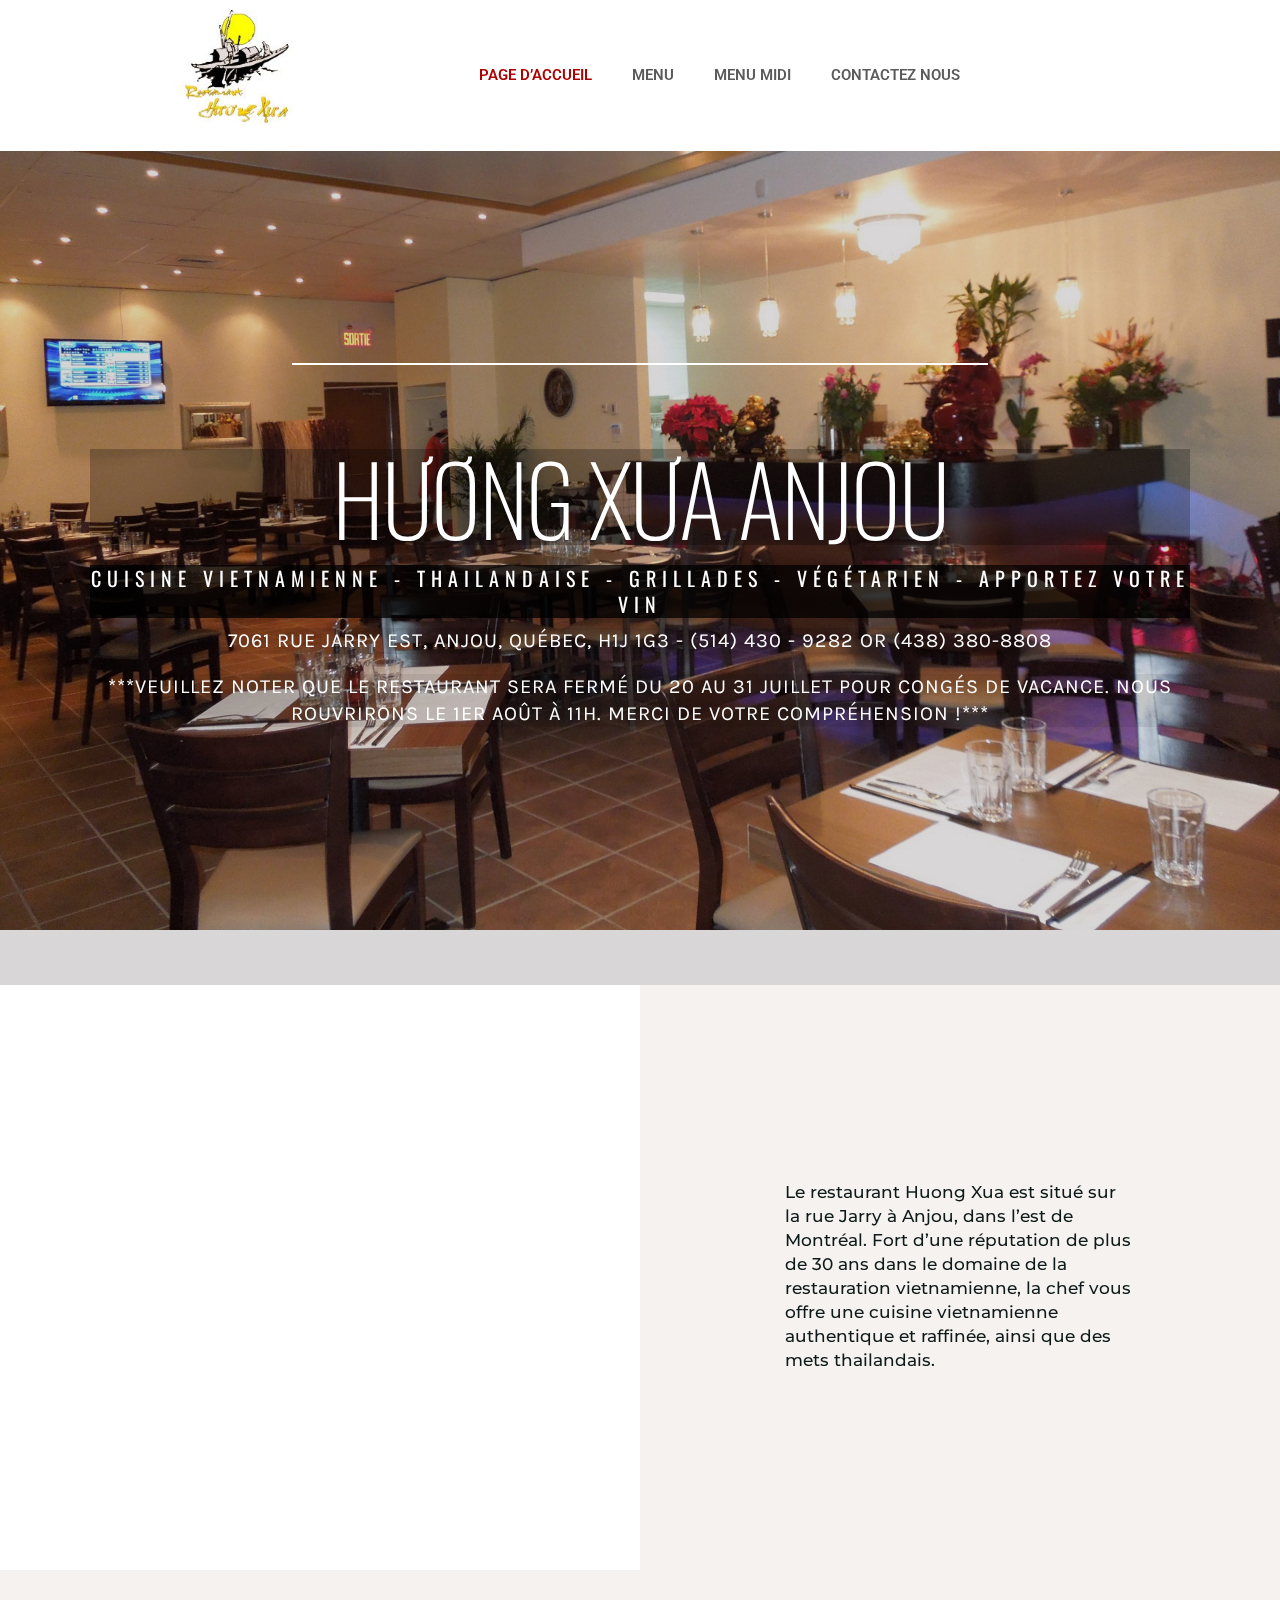
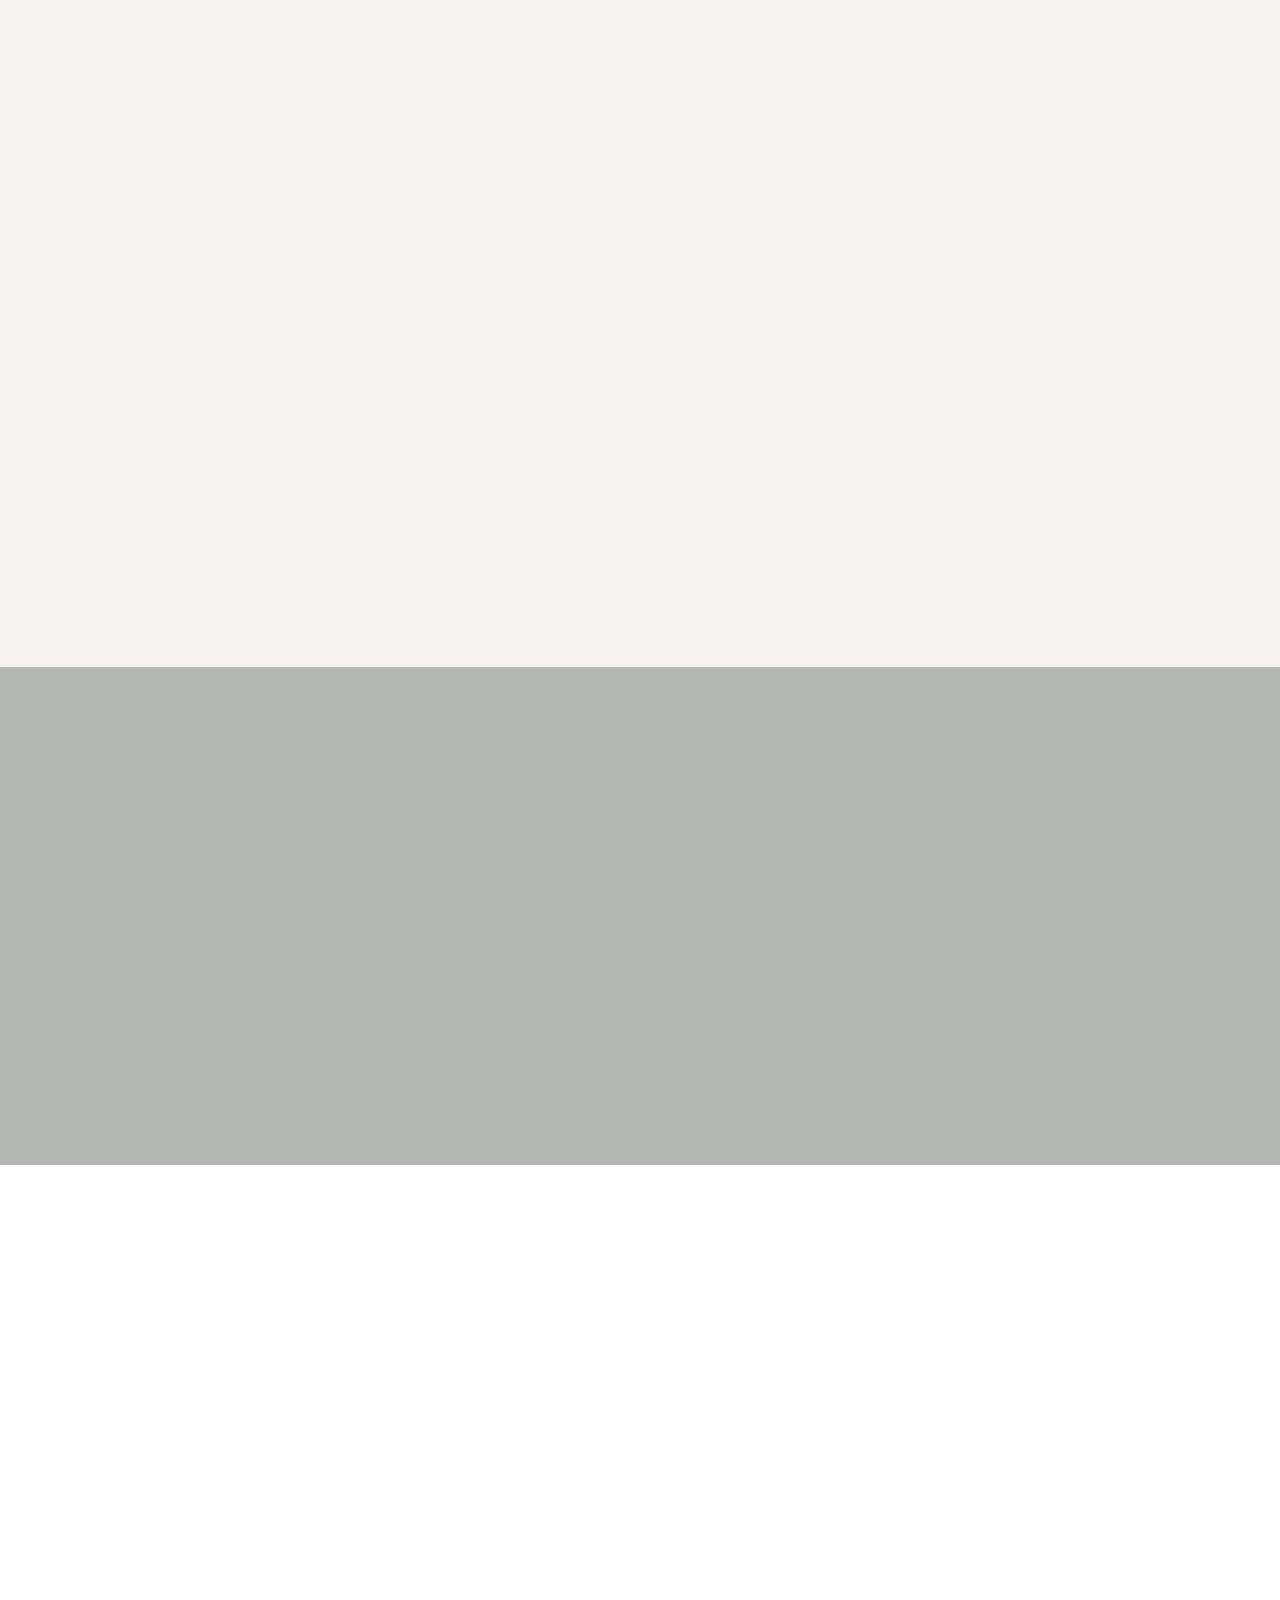
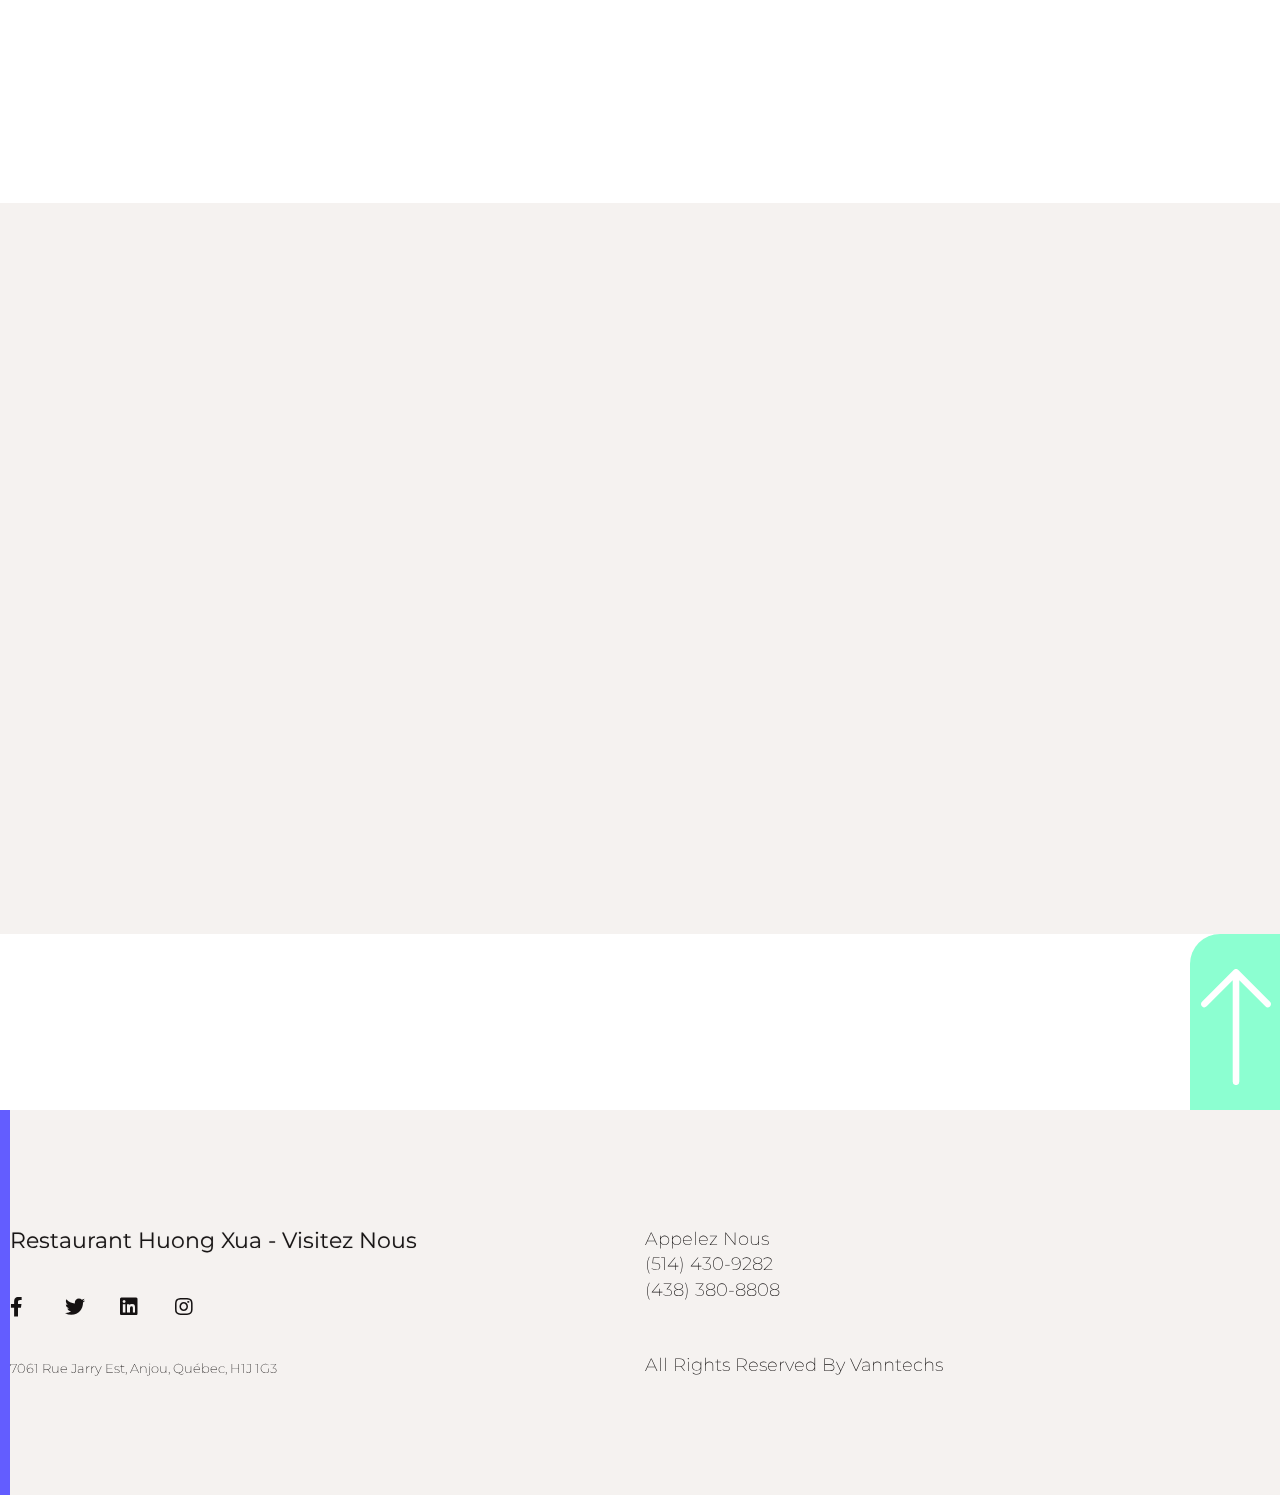
<file: index.html>
<!doctype html>
<html lang="fr-CA">
<head>
    <meta charset="UTF-8">
    <meta name="viewport" content="width=device-width, initial-scale=1">
    <link rel="profile" href="https://gmpg.org/xfn/11">
    <title>Huong Xua Vietnamese restaurant in Montreal Anjou &#8211; Huong xua authentic vietnamese restaurant in
        anjour</title>
    <meta name='robots' content='max-image-preview:large'/>
    <link rel="alternate" type="application/rss+xml"
          title="Huong Xua Vietnamese restaurant in Montreal Anjou &raquo; Flux"
          href="https://huongxua-anjou.com/fr_ca/feed/"/>
    <link rel="alternate" type="application/rss+xml"
          title="Huong Xua Vietnamese restaurant in Montreal Anjou &raquo; Flux des commentaires"
          href="https://huongxua-anjou.com/fr_ca/comments/feed/"/>
    <script>
        window._wpemojiSettings = {
            "baseUrl": "https:\/\/s.w.org\/images\/core\/emoji\/14.0.0\/72x72\/",
            "ext": ".png",
            "svgUrl": "https:\/\/s.w.org\/images\/core\/emoji\/14.0.0\/svg\/",
            "svgExt": ".svg",
            "source": {"concatemoji": "https:\/\/huongxua-anjou.com\/wp-includes\/js\/wp-emoji-release.min.js?ver=6.3.2"}
        };
        /*! This file is auto-generated */
        !function (i, n) {
            var o, s, e;

            function c(e) {
                try {
                    var t = {supportTests: e, timestamp: (new Date).valueOf()};
                    sessionStorage.setItem(o, JSON.stringify(t))
                } catch (e) {
                }
            }

            function p(e, t, n) {
                e.clearRect(0, 0, e.canvas.width, e.canvas.height), e.fillText(t, 0, 0);
                var t = new Uint32Array(e.getImageData(0, 0, e.canvas.width, e.canvas.height).data),
                    r = (e.clearRect(0, 0, e.canvas.width, e.canvas.height), e.fillText(n, 0, 0), new Uint32Array(e.getImageData(0, 0, e.canvas.width, e.canvas.height).data));
                return t.every(function (e, t) {
                    return e === r[t]
                })
            }

            function u(e, t, n) {
                switch (t) {
                    case"flag":
                        return n(e, "\ud83c\udff3\ufe0f\u200d\u26a7\ufe0f", "\ud83c\udff3\ufe0f\u200b\u26a7\ufe0f") ? !1 : !n(e, "\ud83c\uddfa\ud83c\uddf3", "\ud83c\uddfa\u200b\ud83c\uddf3") && !n(e, "\ud83c\udff4\udb40\udc67\udb40\udc62\udb40\udc65\udb40\udc6e\udb40\udc67\udb40\udc7f", "\ud83c\udff4\u200b\udb40\udc67\u200b\udb40\udc62\u200b\udb40\udc65\u200b\udb40\udc6e\u200b\udb40\udc67\u200b\udb40\udc7f");
                    case"emoji":
                        return !n(e, "\ud83e\udef1\ud83c\udffb\u200d\ud83e\udef2\ud83c\udfff", "\ud83e\udef1\ud83c\udffb\u200b\ud83e\udef2\ud83c\udfff")
                }
                return !1
            }

            function f(e, t, n) {
                var r = "undefined" != typeof WorkerGlobalScope && self instanceof WorkerGlobalScope ? new OffscreenCanvas(300, 150) : i.createElement("canvas"),
                    a = r.getContext("2d", {willReadFrequently: !0}),
                    o = (a.textBaseline = "top", a.font = "600 32px Arial", {});
                return e.forEach(function (e) {
                    o[e] = t(a, e, n)
                }), o
            }

            function t(e) {
                var t = i.createElement("script");
                t.src = e, t.defer = !0, i.head.appendChild(t)
            }

            "undefined" != typeof Promise && (o = "wpEmojiSettingsSupports", s = ["flag", "emoji"], n.supports = {
                everything: !0,
                everythingExceptFlag: !0
            }, e = new Promise(function (e) {
                i.addEventListener("DOMContentLoaded", e, {once: !0})
            }), new Promise(function (t) {
                var n = function () {
                    try {
                        var e = JSON.parse(sessionStorage.getItem(o));
                        if ("object" == typeof e && "number" == typeof e.timestamp && (new Date).valueOf() < e.timestamp + 604800 && "object" == typeof e.supportTests) return e.supportTests
                    } catch (e) {
                    }
                    return null
                }();
                if (!n) {
                    if ("undefined" != typeof Worker && "undefined" != typeof OffscreenCanvas && "undefined" != typeof URL && URL.createObjectURL && "undefined" != typeof Blob) try {
                        var e = "postMessage(" + f.toString() + "(" + [JSON.stringify(s), u.toString(), p.toString()].join(",") + "));",
                            r = new Blob([e], {type: "text/javascript"}),
                            a = new Worker(URL.createObjectURL(r), {name: "wpTestEmojiSupports"});
                        return void (a.onmessage = function (e) {
                            c(n = e.data), a.terminate(), t(n)
                        })
                    } catch (e) {
                    }
                    c(n = f(s, u, p))
                }
                t(n)
            }).then(function (e) {
                for (var t in e) n.supports[t] = e[t], n.supports.everything = n.supports.everything && n.supports[t], "flag" !== t && (n.supports.everythingExceptFlag = n.supports.everythingExceptFlag && n.supports[t]);
                n.supports.everythingExceptFlag = n.supports.everythingExceptFlag && !n.supports.flag, n.DOMReady = !1, n.readyCallback = function () {
                    n.DOMReady = !0
                }
            }).then(function () {
                return e
            }).then(function () {
                var e;
                n.supports.everything || (n.readyCallback(), (e = n.source || {}).concatemoji ? t(e.concatemoji) : e.wpemoji && e.twemoji && (t(e.twemoji), t(e.wpemoji)))
            }))
        }((window, document), window._wpemojiSettings);
    </script>
    <!-- Google tag (gtag.js) -->
    <script async src="https://www.googletagmanager.com/gtag/js?id=G-4SFJDJJHWN"></script>
    <script>
        window.dataLayer = window.dataLayer || [];
        function gtag(){dataLayer.push(arguments);}
        gtag('js', new Date());

        gtag('config', 'G-4SFJDJJHWN');
    </script>
    <style>
        img.wp-smiley,
        img.emoji {
            display: inline !important;
            border: none !important;
            box-shadow: none !important;
            height: 1em !important;
            width: 1em !important;
            margin: 0 0.07em !important;
            vertical-align: -0.1em !important;
            background: none !important;
            padding: 0 !important;
        }
    </style>
    <link rel='stylesheet' id='wp-block-library-css' href='css/block-library/style.min.css' media='all'/>
    <style id='classic-theme-styles-inline-css'>
        /*! This file is auto-generated */
        .wp-block-button__link {
            color: #fff;
            background-color: #32373c;
            border-radius: 9999px;
            box-shadow: none;
            text-decoration: none;
            padding: calc(.667em + 2px) calc(1.333em + 2px);
            font-size: 1.125em
        }

        .wp-block-file__button {
            background: #32373c;
            color: #fff;
            text-decoration: none
        }
    </style>
    <style id='global-styles-inline-css'>
        body {
            --wp--preset--color--black: #000000;
            --wp--preset--color--cyan-bluish-gray: #abb8c3;
            --wp--preset--color--white: #ffffff;
            --wp--preset--color--pale-pink: #f78da7;
            --wp--preset--color--vivid-red: #cf2e2e;
            --wp--preset--color--luminous-vivid-orange: #ff6900;
            --wp--preset--color--luminous-vivid-amber: #fcb900;
            --wp--preset--color--light-green-cyan: #7bdcb5;
            --wp--preset--color--vivid-green-cyan: #00d084;
            --wp--preset--color--pale-cyan-blue: #8ed1fc;
            --wp--preset--color--vivid-cyan-blue: #0693e3;
            --wp--preset--color--vivid-purple: #9b51e0;
            --wp--preset--gradient--vivid-cyan-blue-to-vivid-purple: linear-gradient(135deg, rgba(6, 147, 227, 1) 0%, rgb(155, 81, 224) 100%);
            --wp--preset--gradient--light-green-cyan-to-vivid-green-cyan: linear-gradient(135deg, rgb(122, 220, 180) 0%, rgb(0, 208, 130) 100%);
            --wp--preset--gradient--luminous-vivid-amber-to-luminous-vivid-orange: linear-gradient(135deg, rgba(252, 185, 0, 1) 0%, rgba(255, 105, 0, 1) 100%);
            --wp--preset--gradient--luminous-vivid-orange-to-vivid-red: linear-gradient(135deg, rgba(255, 105, 0, 1) 0%, rgb(207, 46, 46) 100%);
            --wp--preset--gradient--very-light-gray-to-cyan-bluish-gray: linear-gradient(135deg, rgb(238, 238, 238) 0%, rgb(169, 184, 195) 100%);
            --wp--preset--gradient--cool-to-warm-spectrum: linear-gradient(135deg, rgb(74, 234, 220) 0%, rgb(151, 120, 209) 20%, rgb(207, 42, 186) 40%, rgb(238, 44, 130) 60%, rgb(251, 105, 98) 80%, rgb(254, 248, 76) 100%);
            --wp--preset--gradient--blush-light-purple: linear-gradient(135deg, rgb(255, 206, 236) 0%, rgb(152, 150, 240) 100%);
            --wp--preset--gradient--blush-bordeaux: linear-gradient(135deg, rgb(254, 205, 165) 0%, rgb(254, 45, 45) 50%, rgb(107, 0, 62) 100%);
            --wp--preset--gradient--luminous-dusk: linear-gradient(135deg, rgb(255, 203, 112) 0%, rgb(199, 81, 192) 50%, rgb(65, 88, 208) 100%);
            --wp--preset--gradient--pale-ocean: linear-gradient(135deg, rgb(255, 245, 203) 0%, rgb(182, 227, 212) 50%, rgb(51, 167, 181) 100%);
            --wp--preset--gradient--electric-grass: linear-gradient(135deg, rgb(202, 248, 128) 0%, rgb(113, 206, 126) 100%);
            --wp--preset--gradient--midnight: linear-gradient(135deg, rgb(2, 3, 129) 0%, rgb(40, 116, 252) 100%);
            --wp--preset--font-size--small: 13px;
            --wp--preset--font-size--medium: 20px;
            --wp--preset--font-size--large: 36px;
            --wp--preset--font-size--x-large: 42px;
            --wp--preset--spacing--20: 0.44rem;
            --wp--preset--spacing--30: 0.67rem;
            --wp--preset--spacing--40: 1rem;
            --wp--preset--spacing--50: 1.5rem;
            --wp--preset--spacing--60: 2.25rem;
            --wp--preset--spacing--70: 3.38rem;
            --wp--preset--spacing--80: 5.06rem;
            --wp--preset--shadow--natural: 6px 6px 9px rgba(0, 0, 0, 0.2);
            --wp--preset--shadow--deep: 12px 12px 50px rgba(0, 0, 0, 0.4);
            --wp--preset--shadow--sharp: 6px 6px 0px rgba(0, 0, 0, 0.2);
            --wp--preset--shadow--outlined: 6px 6px 0px -3px rgba(255, 255, 255, 1), 6px 6px rgba(0, 0, 0, 1);
            --wp--preset--shadow--crisp: 6px 6px 0px rgba(0, 0, 0, 1);
        }

        :where(.is-layout-flex) {
            gap: 0.5em;
        }

        :where(.is-layout-grid) {
            gap: 0.5em;
        }

        body .is-layout-flow > .alignleft {
            float: left;
            margin-inline-start: 0;
            margin-inline-end: 2em;
        }

        body .is-layout-flow > .alignright {
            float: right;
            margin-inline-start: 2em;
            margin-inline-end: 0;
        }

        body .is-layout-flow > .aligncenter {
            margin-left: auto !important;
            margin-right: auto !important;
        }

        body .is-layout-constrained > .alignleft {
            float: left;
            margin-inline-start: 0;
            margin-inline-end: 2em;
        }

        body .is-layout-constrained > .alignright {
            float: right;
            margin-inline-start: 2em;
            margin-inline-end: 0;
        }

        body .is-layout-constrained > .aligncenter {
            margin-left: auto !important;
            margin-right: auto !important;
        }

        body .is-layout-constrained > :where(:not(.alignleft):not(.alignright):not(.alignfull)) {
            max-width: var(--wp--style--global--content-size);
            margin-left: auto !important;
            margin-right: auto !important;
        }

        body .is-layout-constrained > .alignwide {
            max-width: var(--wp--style--global--wide-size);
        }

        body .is-layout-flex {
            display: flex;
        }

        body .is-layout-flex {
            flex-wrap: wrap;
            align-items: center;
        }

        body .is-layout-flex > * {
            margin: 0;
        }

        body .is-layout-grid {
            display: grid;
        }

        body .is-layout-grid > * {
            margin: 0;
        }

        :where(.wp-block-columns.is-layout-flex) {
            gap: 2em;
        }

        :where(.wp-block-columns.is-layout-grid) {
            gap: 2em;
        }

        :where(.wp-block-post-template.is-layout-flex) {
            gap: 1.25em;
        }

        :where(.wp-block-post-template.is-layout-grid) {
            gap: 1.25em;
        }

        .has-black-color {
            color: var(--wp--preset--color--black) !important;
        }

        .has-cyan-bluish-gray-color {
            color: var(--wp--preset--color--cyan-bluish-gray) !important;
        }

        .has-white-color {
            color: var(--wp--preset--color--white) !important;
        }

        .has-pale-pink-color {
            color: var(--wp--preset--color--pale-pink) !important;
        }

        .has-vivid-red-color {
            color: var(--wp--preset--color--vivid-red) !important;
        }

        .has-luminous-vivid-orange-color {
            color: var(--wp--preset--color--luminous-vivid-orange) !important;
        }

        .has-luminous-vivid-amber-color {
            color: var(--wp--preset--color--luminous-vivid-amber) !important;
        }

        .has-light-green-cyan-color {
            color: var(--wp--preset--color--light-green-cyan) !important;
        }

        .has-vivid-green-cyan-color {
            color: var(--wp--preset--color--vivid-green-cyan) !important;
        }

        .has-pale-cyan-blue-color {
            color: var(--wp--preset--color--pale-cyan-blue) !important;
        }

        .has-vivid-cyan-blue-color {
            color: var(--wp--preset--color--vivid-cyan-blue) !important;
        }

        .has-vivid-purple-color {
            color: var(--wp--preset--color--vivid-purple) !important;
        }

        .has-black-background-color {
            background-color: var(--wp--preset--color--black) !important;
        }

        .has-cyan-bluish-gray-background-color {
            background-color: var(--wp--preset--color--cyan-bluish-gray) !important;
        }

        .has-white-background-color {
            background-color: var(--wp--preset--color--white) !important;
        }

        .has-pale-pink-background-color {
            background-color: var(--wp--preset--color--pale-pink) !important;
        }

        .has-vivid-red-background-color {
            background-color: var(--wp--preset--color--vivid-red) !important;
        }

        .has-luminous-vivid-orange-background-color {
            background-color: var(--wp--preset--color--luminous-vivid-orange) !important;
        }

        .has-luminous-vivid-amber-background-color {
            background-color: var(--wp--preset--color--luminous-vivid-amber) !important;
        }

        .has-light-green-cyan-background-color {
            background-color: var(--wp--preset--color--light-green-cyan) !important;
        }

        .has-vivid-green-cyan-background-color {
            background-color: var(--wp--preset--color--vivid-green-cyan) !important;
        }

        .has-pale-cyan-blue-background-color {
            background-color: var(--wp--preset--color--pale-cyan-blue) !important;
        }

        .has-vivid-cyan-blue-background-color {
            background-color: var(--wp--preset--color--vivid-cyan-blue) !important;
        }

        .has-vivid-purple-background-color {
            background-color: var(--wp--preset--color--vivid-purple) !important;
        }

        .has-black-border-color {
            border-color: var(--wp--preset--color--black) !important;
        }

        .has-cyan-bluish-gray-border-color {
            border-color: var(--wp--preset--color--cyan-bluish-gray) !important;
        }

        .has-white-border-color {
            border-color: var(--wp--preset--color--white) !important;
        }

        .has-pale-pink-border-color {
            border-color: var(--wp--preset--color--pale-pink) !important;
        }

        .has-vivid-red-border-color {
            border-color: var(--wp--preset--color--vivid-red) !important;
        }

        .has-luminous-vivid-orange-border-color {
            border-color: var(--wp--preset--color--luminous-vivid-orange) !important;
        }

        .has-luminous-vivid-amber-border-color {
            border-color: var(--wp--preset--color--luminous-vivid-amber) !important;
        }

        .has-light-green-cyan-border-color {
            border-color: var(--wp--preset--color--light-green-cyan) !important;
        }

        .has-vivid-green-cyan-border-color {
            border-color: var(--wp--preset--color--vivid-green-cyan) !important;
        }

        .has-pale-cyan-blue-border-color {
            border-color: var(--wp--preset--color--pale-cyan-blue) !important;
        }

        .has-vivid-cyan-blue-border-color {
            border-color: var(--wp--preset--color--vivid-cyan-blue) !important;
        }

        .has-vivid-purple-border-color {
            border-color: var(--wp--preset--color--vivid-purple) !important;
        }

        .has-vivid-cyan-blue-to-vivid-purple-gradient-background {
            background: var(--wp--preset--gradient--vivid-cyan-blue-to-vivid-purple) !important;
        }

        .has-light-green-cyan-to-vivid-green-cyan-gradient-background {
            background: var(--wp--preset--gradient--light-green-cyan-to-vivid-green-cyan) !important;
        }

        .has-luminous-vivid-amber-to-luminous-vivid-orange-gradient-background {
            background: var(--wp--preset--gradient--luminous-vivid-amber-to-luminous-vivid-orange) !important;
        }

        .has-luminous-vivid-orange-to-vivid-red-gradient-background {
            background: var(--wp--preset--gradient--luminous-vivid-orange-to-vivid-red) !important;
        }

        .has-very-light-gray-to-cyan-bluish-gray-gradient-background {
            background: var(--wp--preset--gradient--very-light-gray-to-cyan-bluish-gray) !important;
        }

        .has-cool-to-warm-spectrum-gradient-background {
            background: var(--wp--preset--gradient--cool-to-warm-spectrum) !important;
        }

        .has-blush-light-purple-gradient-background {
            background: var(--wp--preset--gradient--blush-light-purple) !important;
        }

        .has-blush-bordeaux-gradient-background {
            background: var(--wp--preset--gradient--blush-bordeaux) !important;
        }

        .has-luminous-dusk-gradient-background {
            background: var(--wp--preset--gradient--luminous-dusk) !important;
        }

        .has-pale-ocean-gradient-background {
            background: var(--wp--preset--gradient--pale-ocean) !important;
        }

        .has-electric-grass-gradient-background {
            background: var(--wp--preset--gradient--electric-grass) !important;
        }

        .has-midnight-gradient-background {
            background: var(--wp--preset--gradient--midnight) !important;
        }

        .has-small-font-size {
            font-size: var(--wp--preset--font-size--small) !important;
        }

        .has-medium-font-size {
            font-size: var(--wp--preset--font-size--medium) !important;
        }

        .has-large-font-size {
            font-size: var(--wp--preset--font-size--large) !important;
        }

        .has-x-large-font-size {
            font-size: var(--wp--preset--font-size--x-large) !important;
        }

        .wp-block-navigation a:where(:not(.wp-element-button)) {
            color: inherit;
        }

        :where(.wp-block-post-template.is-layout-flex) {
            gap: 1.25em;
        }

        :where(.wp-block-post-template.is-layout-grid) {
            gap: 1.25em;
        }

        :where(.wp-block-columns.is-layout-flex) {
            gap: 2em;
        }

        :where(.wp-block-columns.is-layout-grid) {
            gap: 2em;
        }

        .wp-block-pullquote {
            font-size: 1.5em;
            line-height: 1.6;
        }
    </style>
    <link rel='stylesheet' id='pdf-generator-addon-for-elementor-page-builder-css'
          href='css/pdf-generator-addon-for-elementor-page-builder-public.css' media='all'/>
    <link rel='stylesheet' id='trp-floater-language-switcher-style-css' href='css/trp-floater-language-switcher.css'
          media='all'/>
    <link rel='stylesheet' id='trp-language-switcher-style-css' href='css/trp-language-switcher.css' media='all'/>
    <link rel='stylesheet' id='hello-elementor-css' href='css/themes/hello-elementor/style.min.css' media='all'/>
    <link rel='stylesheet' id='hello-elementor-theme-style-css' href='css/themes/hello-elementor/theme.min.css'
          media='all'/>
    <link rel='stylesheet' id='elementor-icons-css' href='css/lib/eicons/css/elementor-icons.min.css' media='all'/>
    <link rel='stylesheet' id='elementor-frontend-css' href='css/frontend.min.css' media='all'/>
    <link rel='stylesheet' id='swiper-css' href='css/lib/swiper/css/swiper.min.css' media='all'/>
    <link rel='stylesheet' id='elementor-post-16-css' href='css/elementor/css/post-16.css' media='all'/>
    <link rel='stylesheet' id='elementor-pro-css' href='css/elementor-pro/assets/css/frontend.min.css' media='all'/>
    <link rel='stylesheet' id='elementor-global-css' href='css/elementor/css/global.css' media='all'/>
    <link rel='stylesheet' id='elementor-post-13-css' href='css/elementor/css/post-13.css' media='all'/>
    <link rel='stylesheet' id='elementor-post-58-css' href='css/elementor/css/post-58.css' media='all'/>
    <link rel='stylesheet' id='elementor-post-145-css' href='css/elementor/css/post-145.css' media='all'/>
    <link rel='stylesheet' id='google-fonts-1-css'
          href='https://fonts.googleapis.com/css?family=Roboto%3A100%2C100italic%2C200%2C200italic%2C300%2C300italic%2C400%2C400italic%2C500%2C500italic%2C600%2C600italic%2C700%2C700italic%2C800%2C800italic%2C900%2C900italic%7CRoboto+Slab%3A100%2C100italic%2C200%2C200italic%2C300%2C300italic%2C400%2C400italic%2C500%2C500italic%2C600%2C600italic%2C700%2C700italic%2C800%2C800italic%2C900%2C900italic%7COswald%3A100%2C100italic%2C200%2C200italic%2C300%2C300italic%2C400%2C400italic%2C500%2C500italic%2C600%2C600italic%2C700%2C700italic%2C800%2C800italic%2C900%2C900italic%7CKarla%3A100%2C100italic%2C200%2C200italic%2C300%2C300italic%2C400%2C400italic%2C500%2C500italic%2C600%2C600italic%2C700%2C700italic%2C800%2C800italic%2C900%2C900italic%7CMontserrat%3A100%2C100italic%2C200%2C200italic%2C300%2C300italic%2C400%2C400italic%2C500%2C500italic%2C600%2C600italic%2C700%2C700italic%2C800%2C800italic%2C900%2C900italic&#038;display=auto&#038;ver=6.3.2'
          media='all'/>
    <link rel='stylesheet' id='elementor-icons-shared-0-css'
          href='css/elementor/assets/lib/font-awesome/css/fontawesome.min.css' media='all'/>
    <link rel='stylesheet' id='elementor-icons-fa-brands-css'
          href='css/elementor/assets/lib/font-awesome/css/brands.min.css' media='all'/>
    <link rel="preconnect" href="https://fonts.gstatic.com/" crossorigin>
    <script src='js/jquery/jquery.min.js' id='jquery-core-js'></script>
    <script src='js/jquery/jquery-migrate.min.js' id='jquery-migrate-js'></script>
    <script src='js/pdf-generator-addon-for-elementor-page-builder/pdf-generator-addon-for-elementor-page-builder-public.js'
            id='pdf-generator-addon-for-elementor-page-builder-js'></script>
    <link rel="canonical" href="https://huongxua-anjou.com/fr_ca"/>
    <link rel='shortlink' href='https://huongxua-anjou.com/fr_ca'/>
    <link rel="alternate" hreflang="fr-CA" href="https://huongxua-anjou.com/fr_ca/"/>
    <link rel="alternate" hreflang="en-CA" href="https://huongxua-anjou.com/en/"/>
    <link rel="alternate" hreflang="fr" href="https://huongxua-anjou.com/fr_ca/"/>
    <link rel="alternate" hreflang="en" href="https://huongxua-anjou.com/en/"/>
    <meta name="generator"
          content="Elementor 3.16.5; features: e_dom_optimization, e_optimized_assets_loading, additional_custom_breakpoints; settings: css_print_method-external, google_font-enabled, font_display-auto">
    <style id="wp-custom-css">


        /** Start Envato Elements CSS: Vegan Restaurant (161-3-508652439d5efa2900033562c373f0cb) **/

        /* Align columns towards edge when using fluid layout */


        /* Remove top margin from image box title */
        .envato-kit-165-top-0 .elementor-image-box-title,
        .envato-kit-165-top-0 .elementor-icon-box-title,
        .envato-kit-165-top-0 .elementor-text-editor p {
            margin-top: 0;
        }

        /* Keeps slide aligned to the center axis instead of flushing out when using a full width slider */
        @media only screen and (min-width: 1024px) {
            .envato-kit-165-slide-align .elementor-slide-content {
                margin-left: 10%;
                margin-right: auto;
            }
        }

        /** End Envato Elements CSS: Vegan Restaurant (161-3-508652439d5efa2900033562c373f0cb) **/


        /** Start Envato Elements CSS: Organic Food Store (64-3-bfe44ed76962514eac6628a5bff5e693) **/

        /* Kit 61 Custom CSS - use these classes in the Advanced tab of the Element they affect */


        /* Text Block Dropcap Styling */
        .envato-kit-61-dropcap .elementor-drop-cap {
            margin-left: 23px;
        }

        /* Progress Bar Fix */
        .envato-kit-61-progress .elementor-progress-wrapper {
            height: 10px;
            line-height: 10px;
        }

        .envato-kit-61-progress .elementor-progress-bar {
            height: 10px;
        }

        .envato-kit-61-progress .elementor-progress-percentage {
            margin-top: -30px;
            font-size: 20px;
            font-weight: 700;
            font-family: sans-serif;
        }

        /* Form Field Styles - Pro Only */
        .envato-kit-61-form .elementor-field-type-submit {
            margin-top: 50px;
        }

        .envato-kit-61-form .elementor-field-type-submit button {
            cursor: pointer;
        }

        .envato-kit-61-form .elementor-field-type-textarea textarea {
            padding-top: 20px;
        }


        .envato-kit-61-button,
        .envato-kit-61-socials {
            display: inline-block;
        }

        @media (max-width: 1024px) {

            .envato-kit-61-form .elementor-field-type-submit {
                margin-top: 20px;
            }
        }

        /** End Envato Elements CSS: Organic Food Store (64-3-bfe44ed76962514eac6628a5bff5e693) **/

    </style>

<!--    <script src="snowstorm.js"></script>-->
    <!-- for the Snowstorm homepage, allow the demo to run on iPhone and mobile devices. -->
<!--    <script>snowStorm.excludeMobile = false;</script>-->
<!--    <script>-->
<!--        snowStorm.snowColor = '#99ccff';   // blue-ish snow!?-->
<!--        snowStorm.flakesMaxActive = 96;    // show more snow on screen at once-->
<!--        snowStorm.useTwinkleEffect = true; // let the snow flicker in and out of view-->
<!--    </script>-->
</head>
<body class="home page-template-default page page-id-13 wp-custom-logo translatepress-fr_CA elementor-default elementor-kit-16 elementor-page elementor-page-13">
<div id="snow-container"></div>


<a class="skip-link screen-reader-text" href="#content">Skip to content</a>

<div data-elementor-type="header" data-elementor-id="58" class="elementor elementor-58 elementor-location-header"
     data-elementor-post-type="elementor_library">
    <section
            class="elementor-section elementor-top-section elementor-element elementor-element-33ca393 elementor-section-boxed elementor-section-height-default elementor-section-height-default"
            data-id="33ca393" data-element_type="section"
            data-settings="{&quot;background_background&quot;:&quot;classic&quot;}">
        <div class="elementor-container elementor-column-gap-default">
            <div class="elementor-column elementor-col-50 elementor-top-column elementor-element elementor-element-cee41f0"
                 data-id="cee41f0" data-element_type="column"
                 data-settings="{&quot;background_background&quot;:&quot;classic&quot;}">
                <div class="elementor-widget-wrap elementor-element-populated">
                    <div class="elementor-element elementor-element-60452f3 elementor-widget elementor-widget-theme-site-logo elementor-widget-image"
                         data-id="60452f3" data-element_type="widget" data-widget_type="theme-site-logo.default">
                        <div class="elementor-widget-container">
                            <a href="/">
                                <img width="339" height="154" src="images/cropped-huongxualogo.jpg"
                                     class="attachment-full size-full wp-image-68" alt=""
                                     srcset="images/cropped-huongxualogo.jpg 339w, images/cropped-huongxualogo-300x136.jpg 300w"
                                     sizes="(max-width: 339px) 100vw, 339px"/> </a>
                        </div>
                    </div>
                </div>
            </div>
            <div class="elementor-column elementor-col-50 elementor-top-column elementor-element elementor-element-bc5ffc2"
                 data-id="bc5ffc2" data-element_type="column"
                 data-settings="{&quot;background_background&quot;:&quot;classic&quot;}">
                <div class="elementor-widget-wrap elementor-element-populated">
                    <div class="elementor-element elementor-element-5709e11 elementor-nav-menu__align-left elementor-nav-menu--dropdown-mobile elementor-nav-menu--stretch elementor-nav-menu__text-align-aside elementor-nav-menu--toggle elementor-nav-menu--burger elementor-widget elementor-widget-nav-menu"
                         data-id="5709e11" data-element_type="widget" id="up"
                         data-settings="{&quot;full_width&quot;:&quot;stretch&quot;,&quot;submenu_icon&quot;:{&quot;value&quot;:&quot;&lt;i class=\&quot;\&quot;&gt;&lt;\/i&gt;&quot;,&quot;library&quot;:&quot;&quot;},&quot;layout&quot;:&quot;horizontal&quot;,&quot;toggle&quot;:&quot;burger&quot;}"
                         data-widget_type="nav-menu.default">
                        <script>
                            document.addEventListener('DOMContentLoaded', function () {
                                var menuToggle = document.querySelector('#mobile-menu-toggle');
                                if (menuToggle) {
                                    menuToggle.addEventListener('click', function () {
                                        var isExpanded = menuToggle.getAttribute('aria-expanded') === 'true';
                                        menuToggle.setAttribute('aria-expanded', !isExpanded);
                                        var menu = document.querySelector("#mobile-menu");
                                        menu.style.display = isExpanded ? 'none' : 'block';
                                    });
                                }
                            });
                        </script>

                        <div class="elementor-widget-container">
                            <nav class="elementor-nav-menu--main elementor-nav-menu__container elementor-nav-menu--layout-horizontal e--pointer-text e--animation-grow">
                                <ul id="menu-1-5709e11" class="elementor-nav-menu">
                                    <li class="menu-item menu-item-type-post_type menu-item-object-page menu-item-home current-menu-item page_item page-item-13 current_page_item menu-item-63">
                                        <a href="/" aria-current="page"
                                           class="elementor-item elementor-item-active">Page d’accueil</a></li>
                                    <li class="menu-item menu-item-type-post_type menu-item-object-page menu-item-103">
                                        <a href="/fr_ca/menu" class="elementor-item">Menu</a></li>
                                    <li class="menu-item menu-item-type-post_type menu-item-object-page menu-item-515">
                                        <a href="/fr_ca/menu-midi" class="elementor-item">Menu Midi</a></li>
                                    <li class="menu-item menu-item-type-post_type menu-item-object-page menu-item-124">
                                        <a href="/fr_ca/contact-us" class="elementor-item">Contactez Nous</a></li>
                                </ul>
                            </nav>
                            <div class="elementor-menu-toggle" role="button" tabindex="0" aria-label="Menu Toggle"
                                 aria-expanded="false" id="mobile-menu-toggle">
                                <i aria-hidden="true" role="presentation"
                                   class="elementor-menu-toggle__icon--open eicon-menu-bar"></i><i aria-hidden="true"
                                                                                                   role="presentation"
                                                                                                   class="elementor-menu-toggle__icon--close eicon-close"></i>
                                <span class="elementor-screen-only">Menu</span>
                            </div>
                            <style>
                                .mobile-container {
                                    color: white;
                                    border-radius: 10px;
                                }

                                .topnav {
                                    overflow: hidden;
                                    background-color: #333;
                                    position: relative;
                                }

                                .topnav #myLinks {
                                    display: none;
                                }

                                .topnav a {
                                    color: white;
                                    padding: 14px 16px;
                                    text-decoration: none;
                                    font-size: 17px;
                                    display: block;
                                }

                                .topnav a.icon {
                                    background: black;
                                    display: block;
                                    position: absolute;
                                    right: 0;
                                    top: 0;
                                }

                                .topnav a:hover {
                                    background-color: #ddd;
                                    color: black;
                                }

                                .active {
                                    background-color: #04AA6D;
                                    color: white;
                                }
                            </style>
<!--                            Menu desktop-->
                            <nav class="elementor-nav-menu--dropdown elementor-nav-menu__container" id="mobile-menu" style="display:none; margin-top: 50px">
                                <ul id="menu-2-5709e11" class="elementor-nav-menu">
                                    <li class="menu-item menu-item-type-post_type menu-item-object-page menu-item-home current-menu-item page_item page-item-13 current_page_item menu-item-63">
                                        <a href="/" aria-current="page"
                                           class="elementor-item elementor-item-active" tabindex="-1">Page d’accueil</a>
                                    </li>
                                    <li class="menu-item menu-item-type-post_type menu-item-object-page menu-item-103">
                                        <a href="/fr_ca/menu" class="elementor-item" tabindex="-1">Menu</a></li>
                                    <li class="menu-item menu-item-type-post_type menu-item-object-page menu-item-515">
                                        <a href="/fr_ca/menu-midi" class="elementor-item" tabindex="-1">Menu Midi</a>
                                    </li>
                                    <li class="menu-item menu-item-type-post_type menu-item-object-page menu-item-124">
                                        <a href="/fr_ca/contact-us" class="elementor-item" tabindex="-1">Contactez
                                            Nous</a></li>
                                </ul>
                            </nav>
                        </div>


                    </div>
                </div>
            </div>
        </div>
    </section>
    <section
            class="elementor-section elementor-top-section elementor-element elementor-element-fef5a45 elementor-section-boxed elementor-section-height-default elementor-section-height-default"
            data-id="fef5a45" data-element_type="section">
        <div class="elementor-container elementor-column-gap-default">
            <div class="elementor-column elementor-col-100 elementor-top-column elementor-element elementor-element-518c44e"
                 data-id="518c44e" data-element_type="column">
<!--                <div class="elementor-widget-wrap elementor-element-populated">-->
<!--                    <div class="elementor-element elementor-element-d3a546f elementor-align-center elementor-widget elementor-widget-button"-->
<!--                         data-id="d3a546f" data-element_type="widget" data-widget_type="button.default">-->
<!--                        <div class="elementor-widget-container">-->
<!--                            <div class="elementor-button-wrapper">-->
<!--                                <a class="elementor-button elementor-button-link elementor-size-md" href="#">-->
<!--						<span class="elementor-button-content-wrapper">-->
<!--						<span class="elementor-button-text">&lt;!&ndash; If you would like to customize the button, remove or change the "class" attribute inside the <span> tag &ndash;&gt; <span-->
<!--                                class="glf-button" data-glf-cuid="a50852b8-a117-45b8-a210-8b6ec3b76c7e"-->
<!--                                data-glf-ruid="019eced7-56e0-4a20-b230-034490979dd3"> See MENU & Order</span> <script-->
<!--                                src="https://www.fbgcdn.com/embedder/js/ewm2.js" defer async></script></span>-->
<!--		</span>-->
<!--                                </a>-->
<!--                            </div>-->
<!--                        </div>-->
<!--                    </div>-->
<!--                </div>-->
            </div>
        </div>
    </section>
</div>

<main id="content" class="site-main post-13 page type-page status-publish hentry">
<!--    <div class="announcement-banner">-->
<!--        <p>Attention: Le restaurant sera fermé le dimanche 16 juin 2024.</p>-->
<!--    </div>-->

    <div class="page-content">
        <div data-elementor-type="wp-page" data-elementor-id="13" class="elementor elementor-13"
             data-elementor-post-type="page">
            <section
                    class="elementor-section elementor-top-section elementor-element elementor-element-c1339c5 elementor-section-height-min-height elementor-section-boxed elementor-section-height-default elementor-section-items-middle"
                    data-id="c1339c5" data-element_type="section"
                    data-settings="{&quot;background_background&quot;:&quot;classic&quot;}">
                <div class="elementor-background-overlay"></div>
                <div class="elementor-container elementor-column-gap-default">
                    <div class="elementor-column elementor-col-100 elementor-top-column elementor-element elementor-element-ca3dc4c"
                         data-id="ca3dc4c" data-element_type="column">
                        <div class="elementor-widget-wrap elementor-element-populated">
                            <div class="elementor-element elementor-element-098627a elementor-widget-divider--view-line elementor-invisible elementor-widget elementor-widget-divider"
                                 data-id="098627a" data-element_type="widget"
                                 data-settings="{&quot;_animation&quot;:&quot;fadeIn&quot;,&quot;_animation_delay&quot;:300}"
                                 data-widget_type="divider.default">
                                <div class="elementor-widget-container">
                                    <div class="elementor-divider">
			<span class="elementor-divider-separator">
						</span>
                                    </div>
                                </div>
                            </div>
                            <section
                                    class="elementor-section elementor-inner-section elementor-element elementor-element-d8b823a elementor-section-boxed elementor-section-height-default elementor-section-height-default"
                                    data-id="d8b823a" data-element_type="section">
                                <div class="elementor-container elementor-column-gap-default">
                                    <div class="elementor-column elementor-col-100 elementor-inner-column elementor-element elementor-element-02805f4"
                                         data-id="02805f4" data-element_type="column">
                                        <div class="elementor-widget-wrap elementor-element-populated">
                                            <div class="elementor-element elementor-element-39297f4 elementor-invisible elementor-widget elementor-widget-heading"
                                                 data-id="39297f4" data-element_type="widget"
                                                 data-settings="{&quot;_animation&quot;:&quot;fadeIn&quot;,&quot;_animation_delay&quot;:100}"
                                                 data-widget_type="heading.default">
                                                <div class="elementor-widget-container">
                                                    <h2 class="elementor-heading-title elementor-size-default">hương xưa
                                                        anjou</h2></div>
                                            </div>
                                            <div class="elementor-element elementor-element-76595b7 elementor-invisible elementor-widget elementor-widget-heading"
                                                 data-id="76595b7" data-element_type="widget"
                                                 data-settings="{&quot;_animation&quot;:&quot;fadeIn&quot;,&quot;_animation_delay&quot;:200}"
                                                 data-widget_type="heading.default">
                                                <div class="elementor-widget-container">
                                                    <h2 class="elementor-heading-title elementor-size-default">Cuisine
                                                        vietnamienne - thailandaise - Grillades - Végétarien - Apportez
                                                        Votre Vin</h2></div>
                                            </div>

<!--                                            <div class="elementor-element elementor-element-76595b7 elementor-invisible elementor-widget elementor-widget-heading"-->
<!--                                                 data-id="76595b7" data-element_type="widget"-->
<!--                                                 data-settings="{&quot;_animation&quot;:&quot;fadeIn&quot;,&quot;_animation_delay&quot;:200}"-->
<!--                                                 data-widget_type="heading.default">-->
<!--                                                <div class="elementor-widget-container">-->
<!--                                                    <h1 class="elementor-heading-title elementor-size-default">Veuillez-->
<!--                                                        s'il vous plaît <a href="images/Menu-Noel-2023.pdf" target="_blank"-->
<!--                                                                           style="color: #008000; text-decoration: none; font-weight: bold; transition: color 0.3s, text-decoration 0.3s;"-->
<!--                                                                           onmouseover="this.style.color='#FF0000'; this.style.textDecoration='underline';"-->
<!--                                                                           onmouseout="this.style.color='#008000'; this.style.textDecoration='none';">cliquer-->
<!--                                                            ce lien pour réserver votre dîner ou souper de Noël</a>.-->
<!--                                                    </h1>-->

<!--                                                </div>-->

                                            </div>
                                        </div>
                                    </div>
                            </section>
                            <div class="elementor-element elementor-element-bc2d9f5 elementor-invisible elementor-widget elementor-widget-heading"
                                 data-id="bc2d9f5" data-element_type="widget"
                                 data-settings="{&quot;_animation&quot;:&quot;fadeIn&quot;,&quot;_animation_delay&quot;:400}"
                                 data-widget_type="heading.default">
                                <div class="elementor-widget-container">
                                    <h2 class="elementor-heading-title elementor-size-default">7061 Rue Jarry Est,
                                        Anjou, Québec, H1J 1G3 - (514) 430 - 9282 or (438) 380-8808</h2></div>
                            </div>

                            <div class="elementor-element elementor-element-bc2d9f5 elementor-invisible elementor-widget elementor-widget-heading"
                                 data-id="bc2d9f5" data-element_type="widget"
                                 data-settings="{&quot;_animation&quot;:&quot;fadeIn&quot;,&quot;_animation_delay&quot;:400}"
                                 data-widget_type="heading.default">
                                <div class="elementor-widget-container">
                                    <h2 class="elementor-heading-title elementor-size-default">***Veuillez noter que le restaurant sera fermé du 20 au 31 juillet pour congés de vacance.
                                        Nous rouvrirons le 1er août à 11h. Merci de votre compréhension !***</h2></div>
                            </div>
                        </div>
                        </div>
                    </div>
            </section>
            <section
                    class="elementor-section elementor-top-section elementor-element elementor-element-ec8826d elementor-section-full_width envato-kit-165-flush-left envato-kit-165-top-0 elementor-reverse-mobile elementor-section-height-default elementor-section-height-default"
                    data-id="ec8826d" data-element_type="section"
                    data-settings="{&quot;background_background&quot;:&quot;classic&quot;}">
                <div class="elementor-container elementor-column-gap-no">
                    <div class="elementor-column elementor-col-50 elementor-top-column elementor-element elementor-element-86c0ba7 elementor-invisible"
                         data-id="86c0ba7" data-element_type="column"
                         data-settings="{&quot;background_background&quot;:&quot;classic&quot;,&quot;animation&quot;:&quot;fadeIn&quot;,&quot;animation_delay&quot;:100}">
                        <div class="elementor-widget-wrap elementor-element-populated">
                            <div class="elementor-element elementor-element-88e076c elementor-widget elementor-widget-spacer"
                                 data-id="88e076c" data-element_type="widget" data-widget_type="spacer.default">
                                <div class="elementor-widget-container">
                                    <div class="elementor-spacer">
                                        <div class="elementor-spacer-inner"></div>
                                    </div>
                                </div>
                            </div>
                        </div>
                    </div>
                    <div class="elementor-column elementor-col-50 elementor-top-column elementor-element elementor-element-f0dfe53"
                         data-id="f0dfe53" data-element_type="column"
                         data-settings="{&quot;background_background&quot;:&quot;classic&quot;}">
                        <div class="elementor-widget-wrap elementor-element-populated">
                            <div class="elementor-element elementor-element-8a08d2e elementor-invisible elementor-widget elementor-widget-text-editor"
                                 data-id="8a08d2e" data-element_type="widget"
                                 data-settings="{&quot;_animation&quot;:&quot;fadeIn&quot;,&quot;_animation_delay&quot;:200}"
                                 data-widget_type="text-editor.default">
                                <div class="elementor-widget-container">
                                </div>
                            </div>
                            <section
                                    class="elementor-section elementor-inner-section elementor-element elementor-element-765988d elementor-reverse-mobile elementor-section-boxed elementor-section-height-default elementor-section-height-default"
                                    data-id="765988d" data-element_type="section"
                                    data-settings="{&quot;background_background&quot;:&quot;classic&quot;}">
                                <div class="elementor-container elementor-column-gap-no">
                                    <div class="elementor-column elementor-col-100 elementor-inner-column elementor-element elementor-element-13e3c5b"
                                         data-id="13e3c5b" data-element_type="column"
                                         data-settings="{&quot;background_background&quot;:&quot;classic&quot;}">
                                        <div class="elementor-widget-wrap elementor-element-populated">
                                            <div class="elementor-element elementor-element-362adc5 elementor-invisible elementor-widget elementor-widget-heading"
                                                 data-id="362adc5" data-element_type="widget"
                                                 data-settings="{&quot;_animation&quot;:&quot;fadeIn&quot;,&quot;_animation_delay&quot;:200}"
                                                 data-widget_type="heading.default">
                                                <div class="elementor-widget-container">
                                                    <h2 class="elementor-heading-title elementor-size-default">Qui nous
                                                        sommes</h2></div>
                                            </div>
                                            <div class="elementor-element elementor-element-5a9f057 elementor-widget elementor-widget-text-editor"
                                                 data-id="5a9f057" data-element_type="widget"
                                                 data-widget_type="text-editor.default">
                                                <div class="elementor-widget-container">
                                                    <h5><span
                                                            style="color: #0e1a19; font-family: Montserrat, sans-serif; font-size: 17px; font-variant-ligatures: none;">Le restaurant Huong Xua est situé sur la rue Jarry à Anjou, dans l&rsquo;est de Montréal. Fort d&rsquo;une réputation de plus de 30 ans dans le domaine de la restauration vietnamienne, la chef vous offre une cuisine vietnamienne authentique et raffinée, ainsi que des mets thailandais.</span>
                                                    </h5><h5></h5></div>
                                            </div>
                                            <div class="elementor-element elementor-element-b33973f elementor-align-center elementor-mobile-align-justify elementor-invisible elementor-widget elementor-widget-button"
                                                 data-id="b33973f" data-element_type="widget"
                                                 data-settings="{&quot;_animation&quot;:&quot;fadeIn&quot;,&quot;_animation_delay&quot;:300}"
                                                 data-widget_type="button.default">
                                                <div class="elementor-widget-container">
                                                    <div class="elementor-button-wrapper">
                                                        <a class="elementor-button elementor-button-link elementor-size-md"
                                                           href="/fr_ca/contact-us">
						<span class="elementor-button-content-wrapper">
						<span class="elementor-button-text">Contactez Nous</span>
		</span>
                                                        </a>
                                                    </div>
                                                </div>
                                            </div>
                                        </div>
                                    </div>
                                </div>
                            </section>
                        </div>
                    </div>
                </div>
            </section>
            <section
                    class="elementor-section elementor-top-section elementor-element elementor-element-701e49d elementor-section-boxed elementor-section-height-default elementor-section-height-default"
                    data-id="701e49d" data-element_type="section"
                    data-settings="{&quot;background_background&quot;:&quot;classic&quot;}">
                <div class="elementor-container elementor-column-gap-no">
                    <div class="elementor-column elementor-col-100 elementor-top-column elementor-element elementor-element-df0c1bd"
                         data-id="df0c1bd" data-element_type="column">
                        <div class="elementor-widget-wrap elementor-element-populated">
                            <section
                                    class="elementor-section elementor-inner-section elementor-element elementor-element-fb8d3aa elementor-section-content-middle envato-kit-165-top-0 elementor-section-boxed elementor-section-height-default elementor-section-height-default elementor-invisible"
                                    data-id="fb8d3aa" data-element_type="section"
                                    data-settings="{&quot;background_background&quot;:&quot;classic&quot;,&quot;animation&quot;:&quot;fadeIn&quot;,&quot;animation_delay&quot;:100}">
                                <div class="elementor-container elementor-column-gap-wider">
                                    <div class="elementor-column elementor-col-33 elementor-inner-column elementor-element elementor-element-996a8af"
                                         data-id="996a8af" data-element_type="column"
                                         data-settings="{&quot;background_background&quot;:&quot;classic&quot;}">
                                        <div class="elementor-widget-wrap elementor-element-populated">
                                            <div class="elementor-element elementor-element-e85b419 elementor-invisible elementor-widget elementor-widget-heading"
                                                 data-id="e85b419" data-element_type="widget"
                                                 data-settings="{&quot;_animation&quot;:&quot;fadeIn&quot;,&quot;_animation_delay&quot;:100}"
                                                 data-widget_type="heading.default">
                                                <div class="elementor-widget-container">
                                                    <h3 class="elementor-heading-title elementor-size-default">nos
                                                        spécialités</h3></div>
                                            </div>
                                            <div class="elementor-element elementor-element-3b5460d elementor-invisible elementor-widget elementor-widget-heading"
                                                 data-id="3b5460d" data-element_type="widget"
                                                 data-settings="{&quot;_animation&quot;:&quot;fadeIn&quot;,&quot;_animation_delay&quot;:150}"
                                                 data-widget_type="heading.default">
                                                <div class="elementor-widget-container">
                                                    <h2 class="elementor-heading-title elementor-size-default">Notre
                                                        menu saura plaire à tous</h2></div>
                                            </div>
                                            <div class="elementor-element elementor-element-59e51db elementor-invisible elementor-widget elementor-widget-text-editor"
                                                 data-id="59e51db" data-element_type="widget"
                                                 data-settings="{&quot;_animation&quot;:&quot;fadeIn&quot;,&quot;_animation_delay&quot;:200}"
                                                 data-widget_type="text-editor.default">
                                                <div class="elementor-widget-container">
                                                    <p>Notre menu offre une vaste sélection de plats, plus délicieux que
                                                        l&rsquo;autre et nos combos vous permettent de gouter à
                                                        différentes spécialités.</p></div>
                                            </div>
                                            <div class="elementor-element elementor-element-9b14926 elementor-align-left elementor-mobile-align-justify elementor-invisible elementor-widget elementor-widget-button"
                                                 data-id="9b14926" data-element_type="widget"
                                                 data-settings="{&quot;_animation&quot;:&quot;fadeIn&quot;,&quot;_animation_delay&quot;:300}"
                                                 data-widget_type="button.default">
                                                <div class="elementor-widget-container">
                                                    <div class="elementor-button-wrapper">
                                                        <a class="elementor-button elementor-button-link elementor-size-sm"
                                                           href="/fr_ca/menu">
						<span class="elementor-button-content-wrapper">
						<span class="elementor-button-text">voir le menu</span>
		</span>
                                                        </a>
                                                    </div>
                                                </div>
                                            </div>
                                        </div>
                                    </div>
                                    <div class="elementor-column elementor-col-33 elementor-inner-column elementor-element elementor-element-f8f3ab5"
                                         data-id="f8f3ab5" data-element_type="column"
                                         data-settings="{&quot;background_background&quot;:&quot;classic&quot;}">
                                        <div class="elementor-widget-wrap elementor-element-populated">
                                            <div class="elementor-element elementor-element-4b2a7df elementor-invisible elementor-widget elementor-widget-image"
                                                 data-id="4b2a7df" data-element_type="widget"
                                                 data-settings="{&quot;_animation&quot;:&quot;fadeIn&quot;,&quot;_animation_delay&quot;:100}"
                                                 data-widget_type="image.default">
                                                <div class="elementor-widget-container">
                                                    <img decoding="async"
                                                         src="images/Ca-Chien-Nuoc-Mam-Gung-scaled-pil6mfur2c2vprx0i1402a3r014mnibuzqlt2q2md4.jpg"
                                                         title="Ca Chien Nuoc Mam Gung" alt="Ca Chien Nuoc Mam Gung"
                                                         loading="lazy"/></div>
                                            </div>
                                            <div class="elementor-element elementor-element-5b8fba0 elementor-invisible elementor-widget elementor-widget-image"
                                                 data-id="5b8fba0" data-element_type="widget"
                                                 data-settings="{&quot;_animation&quot;:&quot;fadeIn&quot;,&quot;_animation_delay&quot;:200}"
                                                 data-widget_type="image.default">
                                                <div class="elementor-widget-container">
                                                    <img decoding="async"
                                                         src="images/Canh-Chua-pil6mfup4615lk7bruel7nsdq4u82l5w6crd9fu1cw.jpg"
                                                         title="Canh Chua" alt="Canh Chua" loading="lazy"/></div>
                                            </div>
                                        </div>
                                    </div>
                                    <div class="elementor-column elementor-col-33 elementor-inner-column elementor-element elementor-element-e0f7df2 elementor-invisible"
                                         data-id="e0f7df2" data-element_type="column"
                                         data-settings="{&quot;background_background&quot;:&quot;classic&quot;,&quot;animation&quot;:&quot;fadeIn&quot;,&quot;animation_delay&quot;:300}">
                                        <div class="elementor-widget-wrap elementor-element-populated">
                                            <div class="elementor-element elementor-element-32dd8e9 elementor-invisible elementor-widget elementor-widget-image"
                                                 data-id="32dd8e9" data-element_type="widget"
                                                 data-settings="{&quot;_animation&quot;:&quot;fadeIn&quot;,&quot;_animation_delay&quot;:150}"
                                                 data-widget_type="image.default">
                                                <div class="elementor-widget-container">
                                                    <img decoding="async"
                                                         src="images/01_huong-xua-359-pil6mfur2c40myll66gx4hrrrq117aa86plh4n4kg8.jpg"
                                                         title="01_huong-xua&#8211;359" alt="01_huong-xua--359"
                                                         loading="lazy"/></div>
                                            </div>
                                            <div class="elementor-element elementor-element-1cc5abf elementor-invisible elementor-widget elementor-widget-image"
                                                 data-id="1cc5abf" data-element_type="widget"
                                                 data-settings="{&quot;_animation&quot;:&quot;fadeIn&quot;,&quot;_animation_delay&quot;:250}"
                                                 data-widget_type="image.default">
                                                <div class="elementor-widget-container">
                                                    <img decoding="async"
                                                         src="images/Crêpe-pil6mfur2c2vprx0i1402a3r014mnibuzqlt2q2md4.jpg"
                                                         title="Crêpe" alt="Crêpe" loading="lazy"/></div>
                                            </div>
                                        </div>
                                    </div>
                                </div>
                            </section>
                        </div>
                    </div>
                </div>
            </section>
            <section
                    class="elementor-section elementor-top-section elementor-element elementor-element-fb138e3 elementor-section-boxed elementor-section-height-default elementor-section-height-default"
                    data-id="fb138e3" data-element_type="section"
                    data-settings="{&quot;background_background&quot;:&quot;classic&quot;}">
                <div class="elementor-background-overlay"></div>
                <div class="elementor-container elementor-column-gap-default">
                    <div class="elementor-column elementor-col-100 elementor-top-column elementor-element elementor-element-8ab4ead"
                         data-id="8ab4ead" data-element_type="column">
                        <div class="elementor-widget-wrap elementor-element-populated">
                            <div class="elementor-element elementor-element-9819cae elementor-align-center elementor-invisible elementor-widget elementor-widget-button"
                                 data-id="9819cae" data-element_type="widget"
                                 data-settings="{&quot;_animation&quot;:&quot;fadeIn&quot;,&quot;_animation_delay&quot;:300}"
                                 data-widget_type="button.default">
                                <div class="elementor-widget-container">
                                    <div class="elementor-button-wrapper">
                                        <a class="elementor-button elementor-button-link elementor-size-md"
                                           href="/contact-us">
						<span class="elementor-button-content-wrapper">
						<span class="elementor-button-text">Faite une réservation</span>
		</span>
                                        </a>
                                    </div>
                                </div>
                            </div>
                            <section
                                    class="elementor-section elementor-inner-section elementor-element elementor-element-e1c7752 elementor-reverse-mobile elementor-section-boxed elementor-section-height-default elementor-section-height-default"
                                    data-id="e1c7752" data-element_type="section">
                                <div class="elementor-container elementor-column-gap-wider">
                                    <div class="elementor-column elementor-col-100 elementor-inner-column elementor-element elementor-element-eb6faaf"
                                         data-id="eb6faaf" data-element_type="column"
                                         data-settings="{&quot;background_background&quot;:&quot;classic&quot;}">
                                        <div class="elementor-widget-wrap elementor-element-populated">
                                            <div class="elementor-element elementor-element-d2749d1 elementor-invisible elementor-widget elementor-widget-heading"
                                                 data-id="d2749d1" data-element_type="widget"
                                                 data-settings="{&quot;_animation&quot;:&quot;fadeIn&quot;,&quot;_animation_delay&quot;:100}"
                                                 data-widget_type="heading.default">
                                                <div class="elementor-widget-container">
                                                    <h2 class="elementor-heading-title elementor-size-default">cuisine
                                                        vietnamienne authentique</h2></div>
                                            </div>
                                            <div class="elementor-element elementor-element-3ad3783 elementor-invisible elementor-widget elementor-widget-heading"
                                                 data-id="3ad3783" data-element_type="widget"
                                                 data-settings="{&quot;_animation&quot;:&quot;fadeIn&quot;,&quot;_animation_delay&quot;:200}"
                                                 data-widget_type="heading.default">
                                                <div class="elementor-widget-container">
                                                    <h3 class="elementor-heading-title elementor-size-default">Faites
                                                        une réservation pour déguster nos repas spéciaux avec vos amis
                                                        et votre famille.</h3></div>
                                            </div>
                                        </div>
                                    </div>
                                </div>
                            </section>
                        </div>
                    </div>
                </div>
            </section>
            <section
                    class="elementor-section elementor-top-section elementor-element elementor-element-ff381d9 envato-kit-165-flush-right elementor-section-boxed elementor-section-height-default elementor-section-height-default"
                    data-id="ff381d9" data-element_type="section"
                    data-settings="{&quot;background_background&quot;:&quot;classic&quot;}">
                <div class="elementor-container elementor-column-gap-no">
                    <div class="elementor-column elementor-col-50 elementor-top-column elementor-element elementor-element-7ccd686 elementor-invisible"
                         data-id="7ccd686" data-element_type="column"
                         data-settings="{&quot;background_background&quot;:&quot;classic&quot;,&quot;animation&quot;:&quot;fadeIn&quot;,&quot;animation_delay&quot;:300}">
                        <div class="elementor-widget-wrap elementor-element-populated">
                            <div class="elementor-element elementor-element-2b3974f elementor-widget elementor-widget-spacer"
                                 data-id="2b3974f" data-element_type="widget" data-widget_type="spacer.default">
                                <div class="elementor-widget-container">
                                    <div class="elementor-spacer">
                                        <div class="elementor-spacer-inner"></div>
                                    </div>
                                </div>
                            </div>
                        </div>
                    </div>
                    <div class="elementor-column elementor-col-50 elementor-top-column elementor-element elementor-element-1b019c0"
                         data-id="1b019c0" data-element_type="column">
                        <div class="elementor-widget-wrap elementor-element-populated">
                            <section
                                    class="elementor-section elementor-inner-section elementor-element elementor-element-d4334fa elementor-reverse-mobile elementor-section-boxed elementor-section-height-default elementor-section-height-default"
                                    data-id="d4334fa" data-element_type="section"
                                    data-settings="{&quot;background_background&quot;:&quot;classic&quot;}">
                                <div class="elementor-container elementor-column-gap-no">
                                    <div class="elementor-column elementor-col-100 elementor-inner-column elementor-element elementor-element-3b2eefe"
                                         data-id="3b2eefe" data-element_type="column"
                                         data-settings="{&quot;background_background&quot;:&quot;classic&quot;}">
                                        <div class="elementor-widget-wrap elementor-element-populated">
                                            <div class="elementor-element elementor-element-4742b15 elementor-widget__width-initial elementor-absolute elementor-widget-tablet__width-initial elementor-invisible elementor-widget elementor-widget-spacer"
                                                 data-id="4742b15" data-element_type="widget"
                                                 data-settings="{&quot;_position&quot;:&quot;absolute&quot;,&quot;_animation&quot;:&quot;fadeIn&quot;,&quot;_animation_delay&quot;:100}"
                                                 data-widget_type="spacer.default">
                                                <div class="elementor-widget-container">
                                                    <div class="elementor-spacer">
                                                        <div class="elementor-spacer-inner"></div>
                                                    </div>
                                                </div>
                                            </div>
                                            <div class="elementor-element elementor-element-73fe6c1 elementor-invisible elementor-widget elementor-widget-heading"
                                                 data-id="73fe6c1" data-element_type="widget"
                                                 data-settings="{&quot;_animation&quot;:&quot;fadeIn&quot;,&quot;_animation_delay&quot;:200}"
                                                 data-widget_type="heading.default">
                                                <div class="elementor-widget-container">
                                                    <p class="elementor-heading-title elementor-size-default">Content de
                                                        trouver un bon petit endroit comme celui-ci à Anjou. Très bonne
                                                        nourriture. Nous avions des soupes et une entrée de rouleaux de
                                                        printemps. Soupes savoureuses avec beaucoup de nouilles et de
                                                        viande. Tous très bons. Je regardais les assiettes des autres et
                                                        tout avait l'air si bon ...
                                                    </p></div>
                                            </div>
                                            <div class="elementor-element elementor-element-ddac23d elementor-invisible elementor-widget elementor-widget-heading"
                                                 data-id="ddac23d" data-element_type="widget"
                                                 data-settings="{&quot;_animation&quot;:&quot;fadeIn&quot;,&quot;_animation_delay&quot;:150}"
                                                 data-widget_type="heading.default">
                                                <div class="elementor-widget-container">
                                                    <span class="elementor-heading-title elementor-size-default">Ruberchikken</span>
                                                </div>
                                            </div>
                                            <div class="elementor-element elementor-element-b925802 elementor-invisible elementor-widget elementor-widget-heading"
                                                 data-id="b925802" data-element_type="widget"
                                                 data-settings="{&quot;_animation&quot;:&quot;fadeIn&quot;,&quot;_animation_delay&quot;:200}"
                                                 data-widget_type="heading.default">
                                                <div class="elementor-widget-container">
			<span class="elementor-heading-title elementor-size-default">Un client sur <a
                    href="https://www.restomontreal.ca/">https://www.restomontreal.ca/</a><br>

8 reviews</span></div>
                                            </div>
                                        </div>
                                    </div>
                                </div>
                            </section>
                        </div>
                    </div>
                </div>
            </section>
            <section
                    class="elementor-section elementor-top-section elementor-element elementor-element-e07539f elementor-section-boxed elementor-section-height-default elementor-section-height-default"
                    data-id="e07539f" data-element_type="section"
                    data-settings="{&quot;background_background&quot;:&quot;classic&quot;}">
                <div class="elementor-background-overlay"></div>
                <div class="elementor-container elementor-column-gap-default">
                    <div class="elementor-column elementor-col-100 elementor-top-column elementor-element elementor-element-273b1b3"
                         data-id="273b1b3" data-element_type="column">
                        <div class="elementor-widget-wrap elementor-element-populated">
                            <section
                                    class="elementor-section elementor-inner-section elementor-element elementor-element-f713526 elementor-reverse-mobile elementor-section-boxed elementor-section-height-default elementor-section-height-default"
                                    data-id="f713526" data-element_type="section">
                                <div class="elementor-container elementor-column-gap-wider">
                                    <div class="elementor-column elementor-col-100 elementor-inner-column elementor-element elementor-element-e2f2ec6"
                                         data-id="e2f2ec6" data-element_type="column"
                                         data-settings="{&quot;background_background&quot;:&quot;classic&quot;}">
                                        <div class="elementor-widget-wrap elementor-element-populated">
                                            <div class="elementor-element elementor-element-12c5840 elementor-invisible elementor-widget elementor-widget-heading"
                                                 data-id="12c5840" data-element_type="widget"
                                                 data-settings="{&quot;_animation&quot;:&quot;fadeIn&quot;,&quot;_animation_delay&quot;:100}"
                                                 data-widget_type="heading.default">
                                                <div class="elementor-widget-container">
                                                    <h2 class="elementor-heading-title elementor-size-default">venez
                                                        nous voir pour des repas délicieux</h2></div>
                                            </div>
                                            <div class="elementor-element elementor-element-fa58001 elementor-invisible elementor-widget elementor-widget-heading"
                                                 data-id="fa58001" data-element_type="widget"
                                                 data-settings="{&quot;_animation&quot;:&quot;fadeIn&quot;,&quot;_animation_delay&quot;:150}"
                                                 data-widget_type="heading.default">
                                                <div class="elementor-widget-container">
                                                    <h3 class="elementor-heading-title elementor-size-default">Nous vous
                                                        donnerons notre meilleur service pour des délices vietnamiens de
                                                        haute qualité.</h3></div>
                                            </div>
                                        </div>
                                    </div>
                                </div>
                            </section>
                            <section
                                    class="elementor-section elementor-inner-section elementor-element elementor-element-ad714f9 elementor-section-boxed elementor-section-height-default elementor-section-height-default elementor-invisible"
                                    data-id="ad714f9" data-element_type="section"
                                    data-settings="{&quot;animation&quot;:&quot;fadeIn&quot;,&quot;animation_delay&quot;:200}">
                                <div class="elementor-container elementor-column-gap-default">
                                    <div class="elementor-column elementor-col-50 elementor-inner-column elementor-element elementor-element-b62034f"
                                         data-id="b62034f" data-element_type="column">
                                        <div class="elementor-widget-wrap elementor-element-populated">
                                            <div class="elementor-element elementor-element-1cf0600 elementor-widget elementor-widget-heading"
                                                 data-id="1cf0600" data-element_type="widget"
                                                 data-widget_type="heading.default">
                                                <div class="elementor-widget-container">
                                                    <span class="elementor-heading-title elementor-size-default">Lun </span>
                                                </div>
                                            </div>
                                        </div>
                                    </div>
                                    <div class="elementor-column elementor-col-50 elementor-inner-column elementor-element elementor-element-0030a95"
                                         data-id="0030a95" data-element_type="column">
                                        <div class="elementor-widget-wrap elementor-element-populated">
                                            <div class="elementor-element elementor-element-58a1a28 elementor-widget__width-auto elementor-widget elementor-widget-heading"
                                                 data-id="58a1a28" data-element_type="widget"
                                                 data-widget_type="heading.default">
                                                <div class="elementor-widget-container">
                                                    <span class="elementor-heading-title elementor-size-default">Fermé</span>
                                                </div>
                                            </div>
                                        </div>
                                    </div>
                                </div>
                            </section>
                            <section
                                    class="elementor-section elementor-inner-section elementor-element elementor-element-27a6a5d elementor-section-boxed elementor-section-height-default elementor-section-height-default elementor-invisible"
                                    data-id="27a6a5d" data-element_type="section"
                                    data-settings="{&quot;animation&quot;:&quot;fadeIn&quot;,&quot;animation_delay&quot;:200}">
                                <div class="elementor-container elementor-column-gap-default">
                                    <div class="elementor-column elementor-col-50 elementor-inner-column elementor-element elementor-element-f746ce5"
                                         data-id="f746ce5" data-element_type="column">
                                        <div class="elementor-widget-wrap elementor-element-populated">
                                            <div class="elementor-element elementor-element-fcedac5 elementor-widget elementor-widget-heading"
                                                 data-id="fcedac5" data-element_type="widget"
                                                 data-widget_type="heading.default">
                                                <div class="elementor-widget-container">
                                                    <span class="elementor-heading-title elementor-size-default">Mardi et mercredi</span>
                                                </div>
                                            </div>
                                        </div>
                                    </div>
                                    <div class="elementor-column elementor-col-50 elementor-inner-column elementor-element elementor-element-1c91162"
                                         data-id="1c91162" data-element_type="column">
                                        <div class="elementor-widget-wrap elementor-element-populated">
                                            <div class="elementor-element elementor-element-6f21e51 elementor-widget__width-auto elementor-widget elementor-widget-heading"
                                                 data-id="6f21e51" data-element_type="widget"
                                                 data-widget_type="heading.default">
                                                <div class="elementor-widget-container">
                                                    <span class="elementor-heading-title elementor-size-default">11h - 15h et 16h - 20h</span>
                                                </div>
                                            </div>
                                        </div>
                                    </div>
                                </div>
                            </section>


                            <section
                                    class="elementor-section elementor-inner-section elementor-element elementor-element-27a6a5d elementor-section-boxed elementor-section-height-default elementor-section-height-default elementor-invisible"
                                    data-id="27a6a5d" data-element_type="section"
                                    data-settings="{&quot;animation&quot;:&quot;fadeIn&quot;,&quot;animation_delay&quot;:200}">
                                <div class="elementor-container elementor-column-gap-default">
                                    <div class="elementor-column elementor-col-50 elementor-inner-column elementor-element elementor-element-f746ce5"
                                         data-id="f746ce5" data-element_type="column">
                                        <div class="elementor-widget-wrap elementor-element-populated">
                                            <div class="elementor-element elementor-element-fcedac5 elementor-widget elementor-widget-heading"
                                                 data-id="fcedac5" data-element_type="widget"
                                                 data-widget_type="heading.default">
                                                <div class="elementor-widget-container">
                                                    <span class="elementor-heading-title elementor-size-default">Jeudi et vendredi</span>
                                                </div>
                                            </div>
                                        </div>
                                    </div>
                                    <div class="elementor-column elementor-col-50 elementor-inner-column elementor-element elementor-element-1c91162"
                                         data-id="1c91162" data-element_type="column">
                                        <div class="elementor-widget-wrap elementor-element-populated">
                                            <div class="elementor-element elementor-element-6f21e51 elementor-widget__width-auto elementor-widget elementor-widget-heading"
                                                 data-id="6f21e51" data-element_type="widget"
                                                 data-widget_type="heading.default">
                                                <div class="elementor-widget-container">
                                                    <span class="elementor-heading-title elementor-size-default">11h -15h et 16h -21h</span>
                                                </div>
                                            </div>
                                        </div>
                                    </div>
                                </div>
                            </section>


                            <section
                                    class="elementor-section elementor-inner-section elementor-element elementor-element-27a6a5d elementor-section-boxed elementor-section-height-default elementor-section-height-default elementor-invisible"
                                    data-id="27a6a5d" data-element_type="section"
                                    data-settings="{&quot;animation&quot;:&quot;fadeIn&quot;,&quot;animation_delay&quot;:200}">
                                <div class="elementor-container elementor-column-gap-default">
                                    <div class="elementor-column elementor-col-50 elementor-inner-column elementor-element elementor-element-f746ce5"
                                         data-id="f746ce5" data-element_type="column">
                                        <div class="elementor-widget-wrap elementor-element-populated">
                                            <div class="elementor-element elementor-element-fcedac5 elementor-widget elementor-widget-heading"
                                                 data-id="fcedac5" data-element_type="widget"
                                                 data-widget_type="heading.default">
                                                <div class="elementor-widget-container">
                                                    <span class="elementor-heading-title elementor-size-default">Samedi</span>
                                                </div>
                                            </div>
                                        </div>
                                    </div>
                                    <div class="elementor-column elementor-col-50 elementor-inner-column elementor-element elementor-element-1c91162"
                                         data-id="1c91162" data-element_type="column">
                                        <div class="elementor-widget-wrap elementor-element-populated">
                                            <div class="elementor-element elementor-element-6f21e51 elementor-widget__width-auto elementor-widget elementor-widget-heading"
                                                 data-id="6f21e51" data-element_type="widget"
                                                 data-widget_type="heading.default">
                                                <div class="elementor-widget-container">
                                                    <span class="elementor-heading-title elementor-size-default">15h - 21h</span>
                                                </div>
                                            </div>
                                        </div>
                                    </div>
                                </div>
                            </section>

                            <section
                                    class="elementor-section elementor-inner-section elementor-element elementor-element-7e157e4 elementor-section-boxed elementor-section-height-default elementor-section-height-default elementor-invisible"
                                    data-id="7e157e4" data-element_type="section"
                                    data-settings="{&quot;animation&quot;:&quot;fadeIn&quot;,&quot;animation_delay&quot;:250}">
                                <div class="elementor-container elementor-column-gap-default">
                                    <div class="elementor-column elementor-col-50 elementor-inner-column elementor-element elementor-element-3923bc3"
                                         data-id="3923bc3" data-element_type="column">
                                        <div class="elementor-widget-wrap elementor-element-populated">
                                            <div class="elementor-element elementor-element-e2f387e elementor-widget elementor-widget-heading"
                                                 data-id="e2f387e" data-element_type="widget"
                                                 data-widget_type="heading.default">
                                                <div class="elementor-widget-container">
                                                    <span class="elementor-heading-title elementor-size-default">Dimanche</span>
                                                </div>
                                            </div>
                                        </div>
                                    </div>
                                    <div class="elementor-column elementor-col-50 elementor-inner-column elementor-element elementor-element-4763d3a"
                                         data-id="4763d3a" data-element_type="column">
                                        <div class="elementor-widget-wrap elementor-element-populated">
                                            <div class="elementor-element elementor-element-93ed22f elementor-widget__width-auto elementor-widget elementor-widget-heading"
                                                 data-id="93ed22f" data-element_type="widget"
                                                 data-widget_type="heading.default">
                                                <div class="elementor-widget-container">
                                                    <span class="elementor-heading-title elementor-size-default"> 15h - 20h</span>
                                                </div>
                                            </div>
                                        </div>
                                    </div>
                                </div>
                            </section>

                            <div class="elementor-element elementor-element-604bca6 elementor-align-center elementor-mobile-align-justify elementor-invisible elementor-widget elementor-widget-button"
                                 data-id="604bca6" data-element_type="widget"
                                 data-settings="{&quot;_animation&quot;:&quot;fadeIn&quot;,&quot;_animation_delay&quot;:300}"
                                 data-widget_type="button.default">
                                <div class="elementor-widget-container">
                                    <div class="elementor-button-wrapper">
                                        <a class="elementor-button elementor-button-link elementor-size-md"
                                           href="/contact-us">
						<span class="elementor-button-content-wrapper">
						<span class="elementor-button-text">Réservez Maintenant</span>
		</span>
                                        </a>
                                    </div>
                                </div>
                            </div>
                        </div>
                    </div>
                </div>
            </section>
        </div>
        <div class="post-tags">
        </div>
    </div>


</main>

<div data-elementor-type="footer" data-elementor-id="145" class="elementor elementor-145 elementor-location-footer"
     data-elementor-post-type="elementor_library">
    <section
            class="elementor-section elementor-top-section elementor-element elementor-element-9e3776d elementor-section-full_width elementor-section-height-default elementor-section-height-default"
            data-id="9e3776d" data-element_type="section">
        <div class="elementor-container elementor-column-gap-default">
            <div class="elementor-column elementor-col-100 elementor-top-column elementor-element elementor-element-7d6b9d6e"
                 data-id="7d6b9d6e" data-element_type="column">
                <div class="elementor-widget-wrap elementor-element-populated">
                    <div class="elementor-element elementor-element-1e669811 elementor-align-right elementor-widget__width-auto elementor-widget elementor-widget-button"
                         data-id="1e669811" data-element_type="widget" data-widget_type="button.default">
                        <div class="elementor-widget-container">
                            <div class="elementor-button-wrapper">
                                <a class="elementor-button elementor-button-link elementor-size-sm" href="#up">
						<span class="elementor-button-content-wrapper">
						<span class="elementor-button-icon elementor-align-icon-left">
				<svg xmlns="http://www.w3.org/2000/svg" id="a2a9b6bb-809f-403b-bb2f-2dff78fd7fe9"
                     data-name="b385ca18-4b85-46d4-bb4b-571c73a19812" width="18.1738" height="30.1341"
                     viewBox="0 0 18.1738 30.1341"><title>arrow-up</title><path
                        d="M8.4829.25.2616,8.4717a.8482.8482,0,0,0-.261.601L0,9.0874a.8526.8526,0,0,0,.2409.5956.8642.8642,0,0,0,1.2221.0106l.0079-.0079L8.232,2.9239V29.2682a.8566.8566,0,1,0,1.7131.0185c0-.0062,0-.0123,0-.0185V2.9239L16.7042,9.683a.8575.8575,0,0,0,1.2113.0214.8462.8462,0,0,0,.2583-.61.8951.8951,0,0,0-.2556-.621L9.6942.25A.8587.8587,0,0,0,8.4829.25Z"></path></svg>			</span>
						<span class="elementor-button-text"></span>
		</span>
                                </a>
                            </div>
                        </div>
                    </div>
                </div>
            </div>
        </div>
    </section>
    <section
            class="elementor-section elementor-top-section elementor-element elementor-element-6d3a360e elementor-section-height-min-height elementor-section-boxed elementor-section-height-default elementor-section-items-middle"
            data-id="6d3a360e" data-element_type="section"
            data-settings="{&quot;background_background&quot;:&quot;classic&quot;}">
        <div class="elementor-background-overlay"></div>
        <div class="elementor-container elementor-column-gap-default">
            <div class="elementor-column elementor-col-50 elementor-top-column elementor-element elementor-element-7d9143f8"
                 data-id="7d9143f8" data-element_type="column">
                <div class="elementor-widget-wrap elementor-element-populated">
                    <div class="elementor-element elementor-element-520d7072 elementor-widget elementor-widget-heading"
                         data-id="520d7072" data-element_type="widget" data-widget_type="heading.default">
                        <div class="elementor-widget-container">
                            <h2 class="elementor-heading-title elementor-size-default"><a href="/fr_ca">Restaurant Huong
                                Xua - Visitez Nous</a></h2></div>
                    </div>
                    <div class="elementor-element elementor-element-db14eeb elementor-icon-list--layout-inline elementor-mobile-align-center elementor-list-item-link-full_width elementor-widget elementor-widget-icon-list"
                         data-id="db14eeb" data-element_type="widget" data-widget_type="icon-list.default">
                        <div class="elementor-widget-container">
                            <ul class="elementor-icon-list-items elementor-inline-items">
                                <li class="elementor-icon-list-item elementor-inline-item">
											<span class="elementor-icon-list-icon">
							<i aria-hidden="true" class="fab fa-facebook-f"></i>						</span>
                                    <span class="elementor-icon-list-text"></span>
                                </li>
                                <li class="elementor-icon-list-item elementor-inline-item">
											<span class="elementor-icon-list-icon">
							<i aria-hidden="true" class="fab fa-twitter"></i>						</span>
                                    <span class="elementor-icon-list-text"></span>
                                </li>
                                <li class="elementor-icon-list-item elementor-inline-item">
											<span class="elementor-icon-list-icon">
							<i aria-hidden="true" class="fab fa-linkedin"></i>						</span>
                                    <span class="elementor-icon-list-text"></span>
                                </li>
                                <li class="elementor-icon-list-item elementor-inline-item">
											<span class="elementor-icon-list-icon">
							<i aria-hidden="true" class="fab fa-instagram"></i>						</span>
                                    <span class="elementor-icon-list-text"></span>
                                </li>
                            </ul>
                        </div>
                    </div>
                    <div class="elementor-element elementor-element-129a5c32 elementor-widget elementor-widget-heading"
                         data-id="129a5c32" data-element_type="widget" data-widget_type="heading.default">
                        <div class="elementor-widget-container">
                            <h1 class="elementor-heading-title elementor-size-default"><a href="/fr_ca">7061 Rue Jarry
                                Est, Anjou, Québec, H1J 1G3</a></h1></div>
                    </div>
                </div>
            </div>
            <div class="elementor-column elementor-col-50 elementor-top-column elementor-element elementor-element-2295ab67"
                 data-id="2295ab67" data-element_type="column">
                <div class="elementor-widget-wrap elementor-element-populated">
                    <div class="elementor-element elementor-element-4a99d3e1 elementor-widget elementor-widget-heading"
                         data-id="4a99d3e1" data-element_type="widget" data-widget_type="heading.default">
                        <div class="elementor-widget-container">
                            <h1 class="elementor-heading-title elementor-size-large">Appelez Nous <br>

                                <a href="tel:+15144309282">(514) 430-9282</a> <br>
                                <a href="tel:+4383808808">(438) 380-8808</a><br>
                            </h1></div>
                    </div>
                    <div class="elementor-element elementor-element-32caff0 elementor-widget elementor-widget-heading"
                         data-id="32caff0" data-element_type="widget" data-widget_type="heading.default">
                        <div class="elementor-widget-container">
                            <h2 class="elementor-heading-title elementor-size-default"><a href="https://vanntechs.com/">All
                                Rights Reserved by Vanntechs</a></h2></div>
                    </div>
                </div>
            </div>
        </div>
    </section>
</div>

<!--<template id="tp-language" data-tp-language="fr_CA"></template>-->
<!--<div id="trp-floater-ls" onclick="" data-no-translation-->
<!--     class="trp-language-switcher-container trp-floater-ls-names trp-bottom-left trp-color-dark flags-full-names">-->
<!--    <div id="trp-floater-ls-current-language" class="trp-with-flags">-->

<!--        <a href="#" class="trp-floater-ls-disabled-language trp-ls-disabled-language" onclick="event.preventDefault()">-->
<!--            <img class="trp-flag-image" src="images/fr_CA.png" width="18" height="12" alt="fr_CA"-->
<!--                 title="Français du Canada">Français du Canada </a>-->

<!--    </div>-->
<!--    <div id="trp-floater-ls-language-list" class="trp-with-flags">-->

<!--        <div class="trp-language-wrap" style="padding: 11px;"><a href="/en"-->
<!--                                                                 title="English (Canada)">-->
<!--            <img class="trp-flag-image" src="images/en_CA.png" width="18" height="12" alt="en_CA"-->
<!--                 title="English (Canada)">English (Canada) </a>-->
<!--            <a href="#" class="trp-floater-ls-disabled-language trp-ls-disabled-language"-->
<!--               onclick="event.preventDefault()">-->
<!--                <img class="trp-flag-image" src="images/fr_CA.png" width="18" height="12" alt="fr_CA"-->
<!--                     title="Français du Canada">Français du Canada</a></div>-->
<!--    </div>-->
<!--</div>-->

<link rel='stylesheet' id='e-animations-css'
      href='css/elementor/assets/lib/animations/animations.min.css'
      media='all'/>
<script src='css/elementor-pro/assets/lib/smartmenus/jquery.smartmenus.min.js'
        id='smartmenus-js'></script>
<script src='css/elementor-pro/assets/js/webpack-pro.runtime.min.js'
        id='elementor-pro-webpack-runtime-js'></script>
<script src='css/elementor/assets/js/webpack.runtime.min.js'
        id='elementor-webpack-runtime-js'></script>
<script src='css/elementor/assets/js/frontend-modules.min.js'
        id='elementor-frontend-modules-js'></script>
<script src='js/wp-polyfill-inert.min.js'
        id='wp-polyfill-inert-js'></script>
<script src='js/regenerator-runtime.min.js'
        id='regenerator-runtime-js'></script>
<script src='js/wp-polyfill.min.js'
        id='wp-polyfill-js'></script>
<script src='js/hooks.min.js'
        id='wp-hooks-js'></script>
<script src='js/i18n.min.js'
        id='wp-i18n-js'></script>
<script id="wp-i18n-js-after">
    wp.i18n.setLocaleData({'text direction\u0004ltr': ['ltr']});
</script>
<script id="elementor-pro-frontend-js-before">
    var ElementorProFrontendConfig = {
        "ajaxurl": "https:\/\/huongxua-anjou.com\/wp-admin\/admin-ajax.php",
        "nonce": "a2f844ddd4",
        "urls": {
            "assets": "https:\/\/huongxua-anjou.com\/wp-content\/plugins\/elementor-pro\/assets\/",
            "rest": "https:\/\/huongxua-anjou.com\/fr_ca\/wp-json\/"
        },
        "shareButtonsNetworks": {
            "facebook": {"title": "Facebook", "has_counter": true},
            "twitter": {"title": "Twitter"},
            "linkedin": {"title": "LinkedIn", "has_counter": true},
            "pinterest": {"title": "Pinterest", "has_counter": true},
            "reddit": {"title": "Reddit", "has_counter": true},
            "vk": {"title": "VK", "has_counter": true},
            "odnoklassniki": {"title": "OK", "has_counter": true},
            "tumblr": {"title": "Tumblr"},
            "digg": {"title": "Digg"},
            "skype": {"title": "Skype"},
            "stumbleupon": {"title": "StumbleUpon", "has_counter": true},
            "mix": {"title": "Mix"},
            "telegram": {"title": "Telegram"},
            "pocket": {"title": "Pocket", "has_counter": true},
            "xing": {"title": "XING", "has_counter": true},
            "whatsapp": {"title": "WhatsApp"},
            "email": {"title": "Email"},
            "print": {"title": "Print"}
        },
        "facebook_sdk": {"lang": "fr_CA", "app_id": ""},
        "lottie": {"defaultAnimationUrl": "https:\/\/huongxua-anjou.com\/wp-content\/plugins\/elementor-pro\/modules\/lottie\/assets\/animations\/default.json"}
    };
</script>
<script src='css/elementor-pro/assets/js/frontend.min.js'
        id='elementor-pro-frontend-js'></script>
<script src='css/elementor/assets/lib/waypoints/waypoints.min.js'
        id='elementor-waypoints-js'></script>
<script src='js/jquery/ui/core.min.js'
        id='jquery-ui-core-js'></script>
<script id="elementor-frontend-js-before">
    var elementorFrontendConfig = {
        "environmentMode": {"edit": false, "wpPreview": false, "isScriptDebug": false},
        "i18n": {
            "shareOnFacebook": "Partager sur Facebook",
            "shareOnTwitter": "Partager sur Twitter",
            "pinIt": "Pin it",
            "download": "Download",
            "downloadImage": "T\u00e9l\u00e9charger une image",
            "fullscreen": "Fullscreen",
            "zoom": "Zoom",
            "share": "Share",
            "playVideo": "Lire la vid\u00e9o",
            "previous": "Pr\u00e9c\u00e9dent",
            "next": "Suivant",
            "close": "Fermer",
            "a11yCarouselWrapperAriaLabel": "Carousel | Horizontal scrolling: Arrow Left & Right",
            "a11yCarouselPrevSlideMessage": "Previous slide",
            "a11yCarouselNextSlideMessage": "Next slide",
            "a11yCarouselFirstSlideMessage": "This is the first slide",
            "a11yCarouselLastSlideMessage": "This is the last slide",
            "a11yCarouselPaginationBulletMessage": "Go to slide"
        },
        "is_rtl": false,
        "breakpoints": {"xs": 0, "sm": 480, "md": 768, "lg": 1025, "xl": 1440, "xxl": 1600},
        "responsive": {
            "breakpoints": {
                "mobile": {
                    "label": "Mobile Portrait",
                    "value": 767,
                    "default_value": 767,
                    "direction": "max",
                    "is_enabled": true
                },
                "mobile_extra": {
                    "label": "Mobile Landscape",
                    "value": 880,
                    "default_value": 880,
                    "direction": "max",
                    "is_enabled": false
                },
                "tablet": {
                    "label": "Tablet Portrait",
                    "value": 1024,
                    "default_value": 1024,
                    "direction": "max",
                    "is_enabled": true
                },
                "tablet_extra": {
                    "label": "Tablet Landscape",
                    "value": 1200,
                    "default_value": 1200,
                    "direction": "max",
                    "is_enabled": false
                },
                "laptop": {
                    "label": "Laptop",
                    "value": 1366,
                    "default_value": 1366,
                    "direction": "max",
                    "is_enabled": false
                },
                "widescreen": {
                    "label": "Widescreen",
                    "value": 2400,
                    "default_value": 2400,
                    "direction": "min",
                    "is_enabled": false
                }
            }
        },
        "version": "3.16.5",
        "is_static": false,
        "experimentalFeatures": {
            "e_dom_optimization": true,
            "e_optimized_assets_loading": true,
            "additional_custom_breakpoints": true,
            "theme_builder_v2": true,
            "landing-pages": true,
            "page-transitions": true,
            "notes": true,
            "form-submissions": true,
            "e_scroll_snap": true
        },
        "urls": {"assets": "https:\/\/huongxua-anjou.com\/wp-content\/plugins\/elementor\/assets\/"},
        "swiperClass": "swiper-container",
        "settings": {"page": [], "editorPreferences": []},
        "kit": {
            "active_breakpoints": ["viewport_mobile", "viewport_tablet"],
            "global_image_lightbox": "yes",
            "lightbox_enable_counter": "yes",
            "lightbox_enable_fullscreen": "yes",
            "lightbox_enable_zoom": "yes",
            "lightbox_enable_share": "yes",
            "lightbox_title_src": "title",
            "lightbox_description_src": "description"
        },
        "post": {
            "id": 13,
            "title": "Huong%20Xua%20Vietnamese%20restaurant%20in%20Montreal%20Anjou%20%E2%80%93%20Huong%20xua%20authentic%20vietnamese%20restaurant%20in%20anjour",
            "excerpt": "",
            "featuredImage": false
        }
    };
</script>
<script src='css/elementor/assets/js/frontend.min.js'
        id='elementor-frontend-js'></script>
<script src='css/elementor-pro/assets/js/elements-handlers.min.js'
        id='pro-elements-handlers-js'></script>

</body>
</html>
</file>
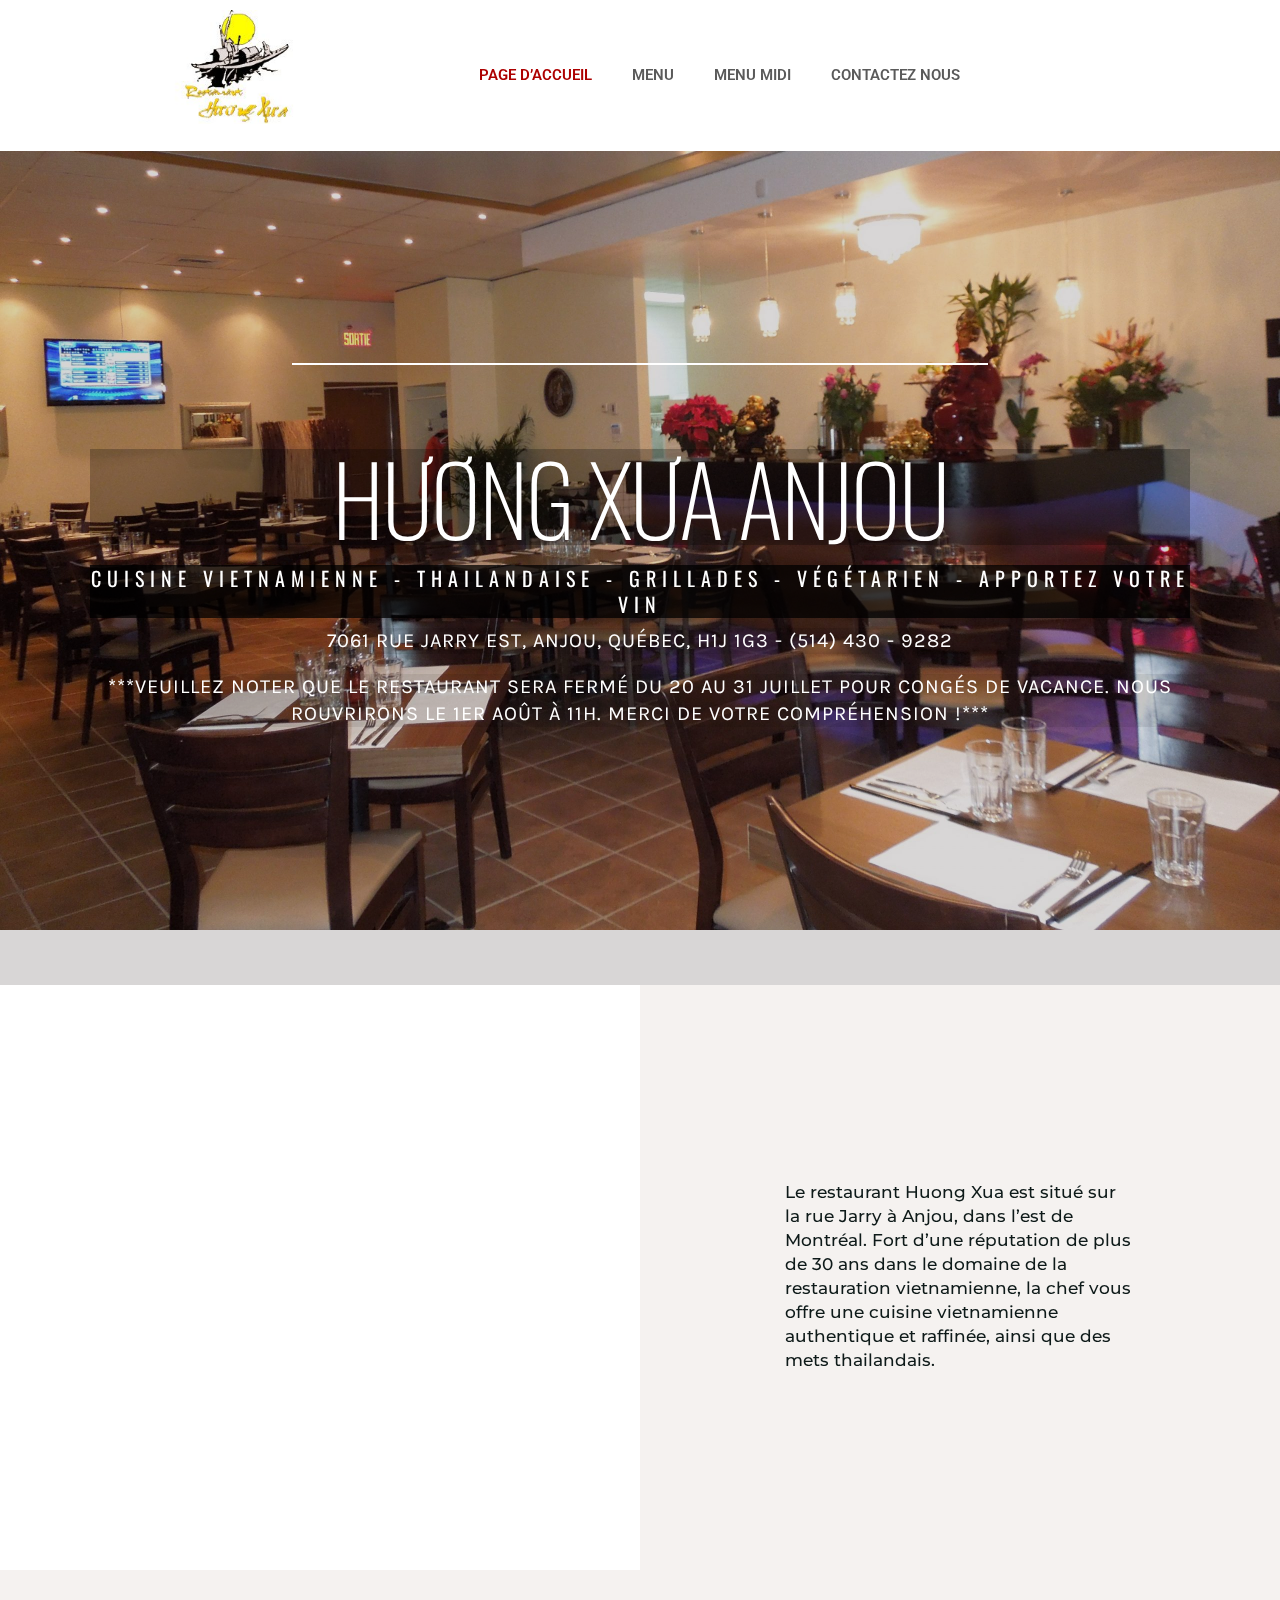
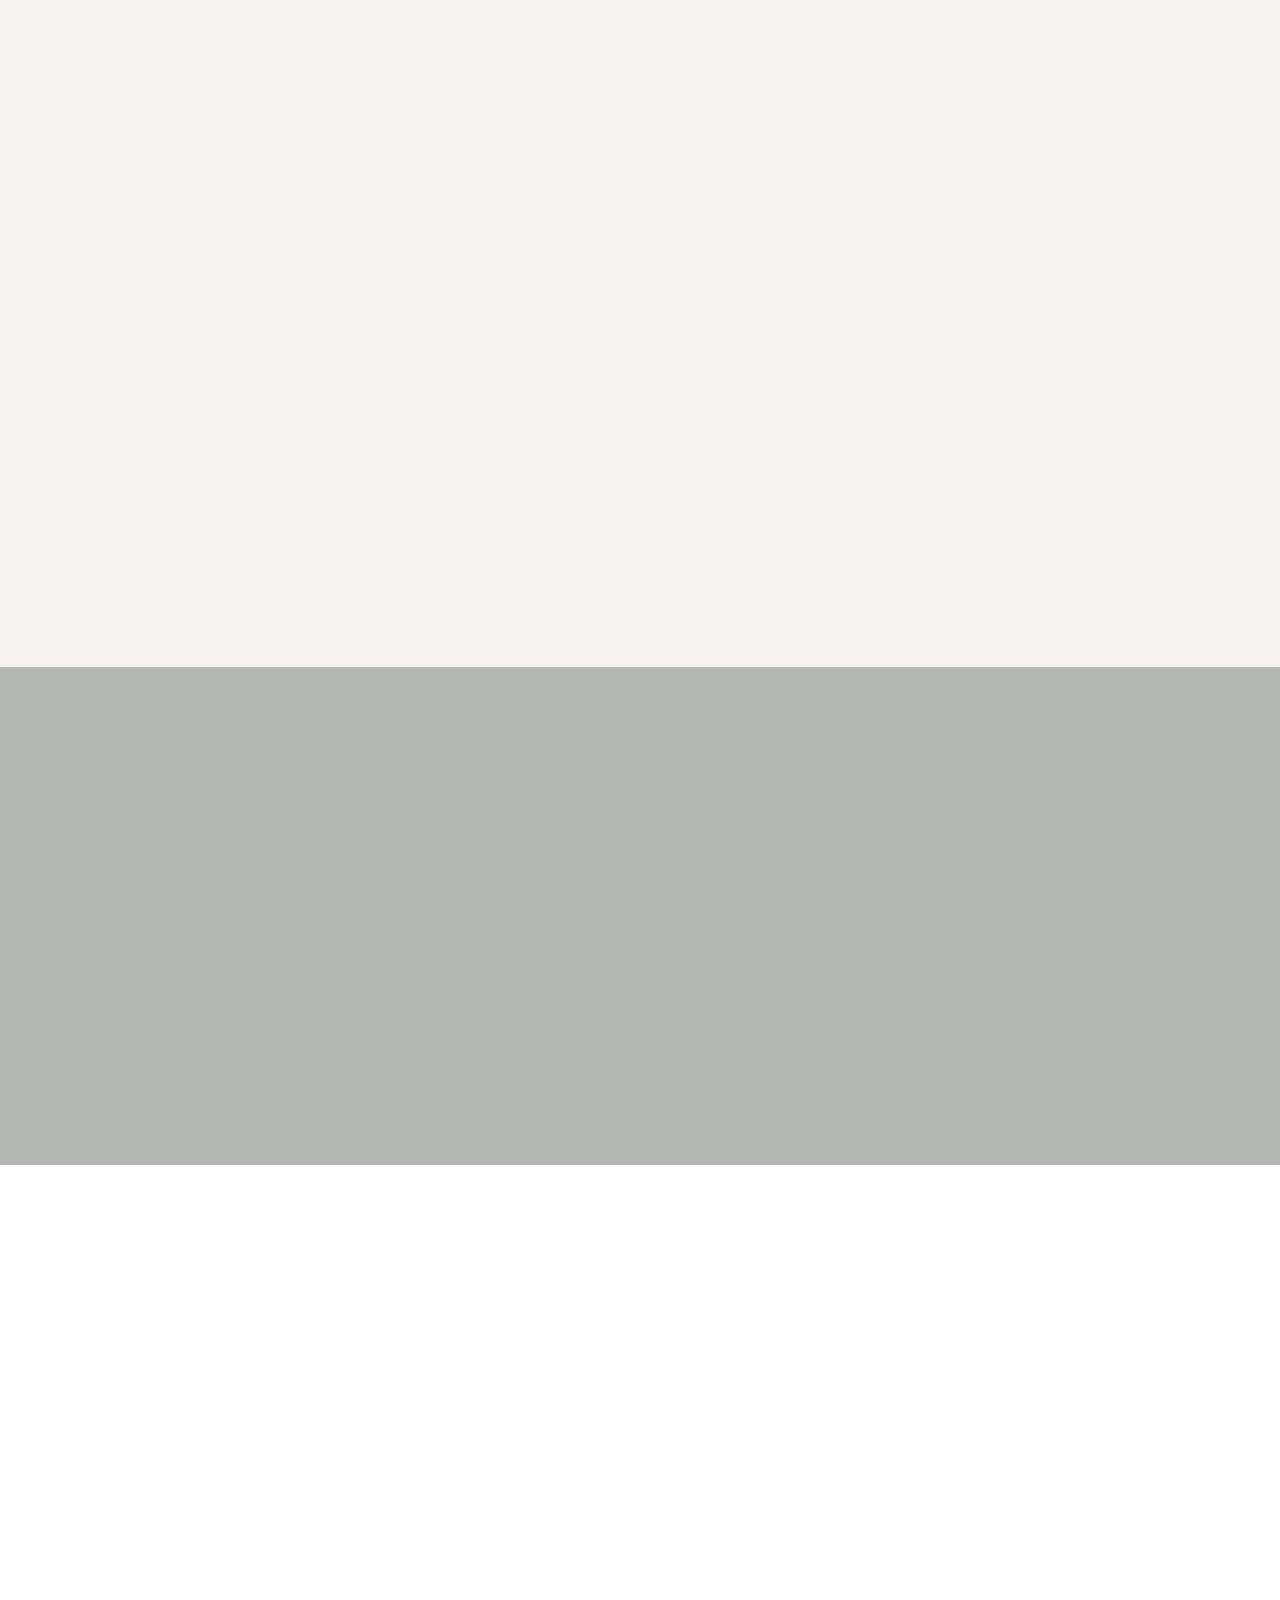
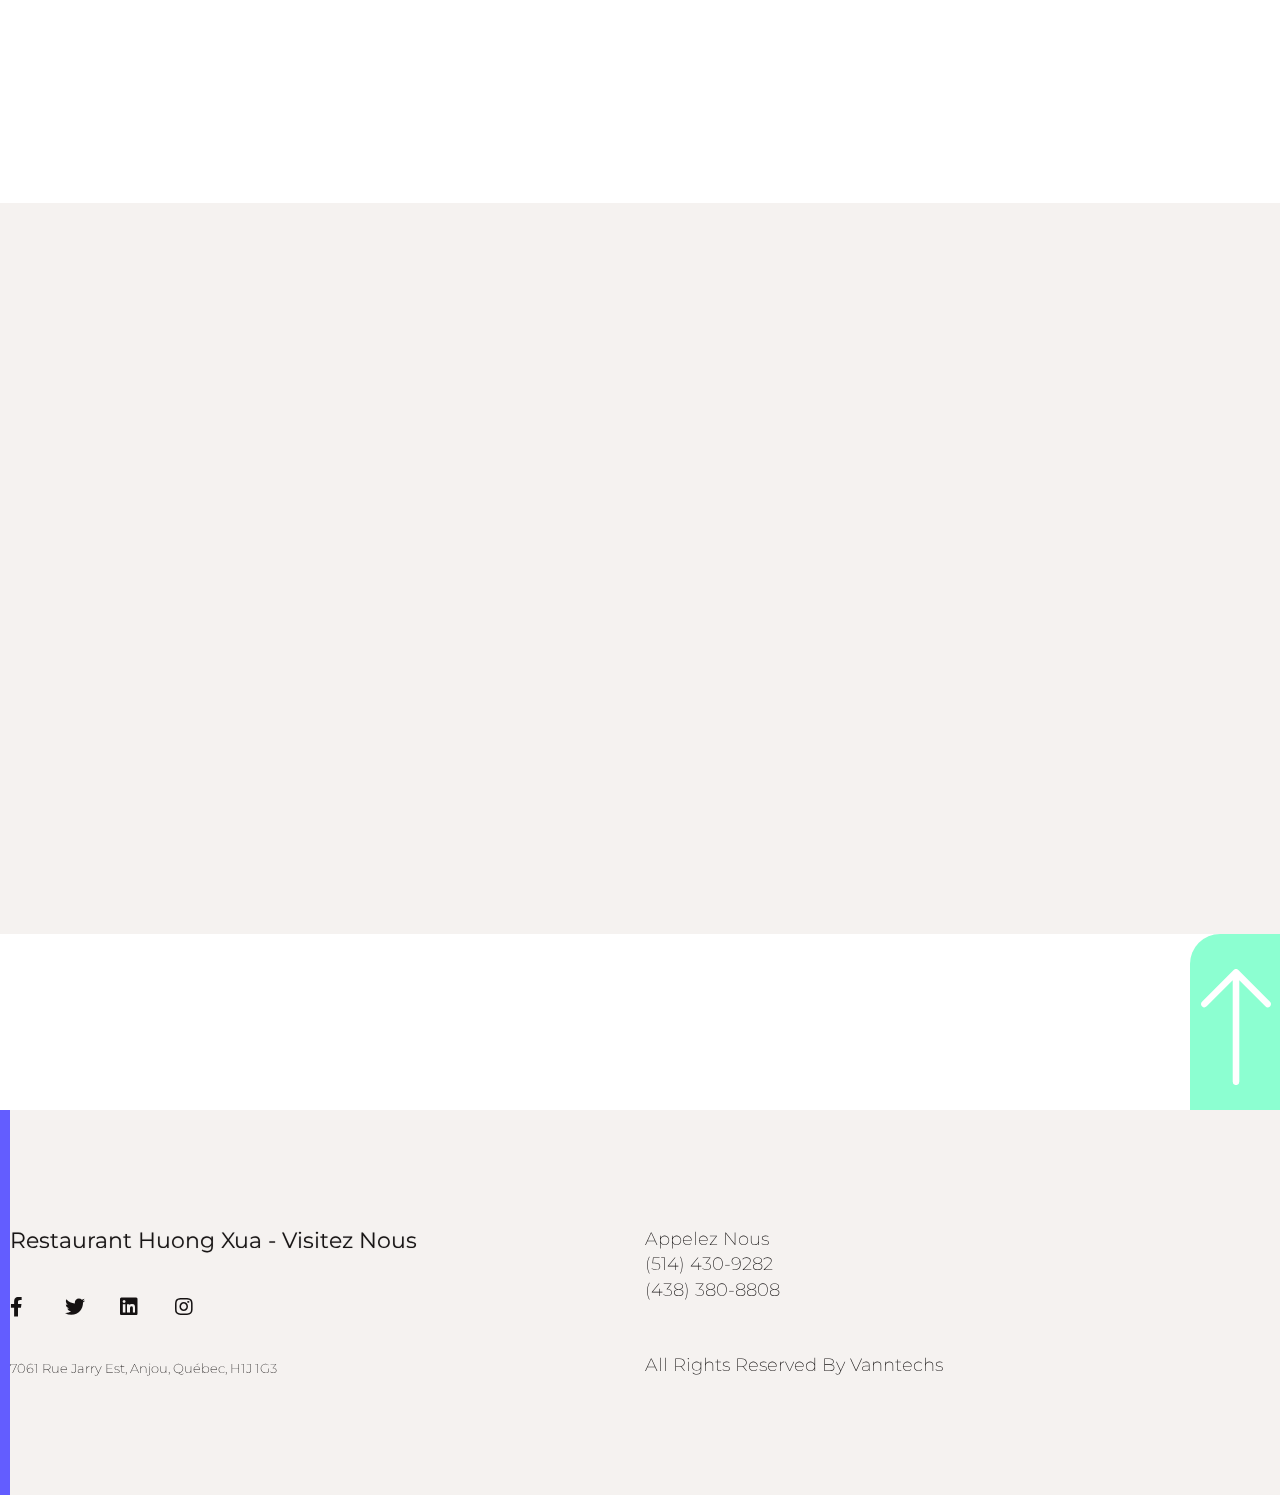
<file: fr_ca.html>
<!doctype html>
<html lang="fr-CA">
<head>
    <meta charset="UTF-8">
    <meta name="viewport" content="width=device-width, initial-scale=1">
    <link rel="profile" href="https://gmpg.org/xfn/11">
    <title>Huong Xua Vietnamese restaurant in Montreal Anjou &#8211; Huong xua authentic vietnamese restaurant in
        anjour</title>
    <meta name='robots' content='max-image-preview:large'/>
    <link rel="alternate" type="application/rss+xml"
          title="Huong Xua Vietnamese restaurant in Montreal Anjou &raquo; Flux"
          href="https://huongxua-anjou.com/fr_ca/feed/"/>
    <link rel="alternate" type="application/rss+xml"
          title="Huong Xua Vietnamese restaurant in Montreal Anjou &raquo; Flux des commentaires"
          href="https://huongxua-anjou.com/fr_ca/comments/feed/"/>
    <script>
        window._wpemojiSettings = {
            "baseUrl": "https:\/\/s.w.org\/images\/core\/emoji\/14.0.0\/72x72\/",
            "ext": ".png",
            "svgUrl": "https:\/\/s.w.org\/images\/core\/emoji\/14.0.0\/svg\/",
            "svgExt": ".svg",
            "source": {"concatemoji": "https:\/\/huongxua-anjou.com\/wp-includes\/js\/wp-emoji-release.min.js?ver=6.3.2"}
        };
        /*! This file is auto-generated */
        !function (i, n) {
            var o, s, e;

            function c(e) {
                try {
                    var t = {supportTests: e, timestamp: (new Date).valueOf()};
                    sessionStorage.setItem(o, JSON.stringify(t))
                } catch (e) {
                }
            }

            function p(e, t, n) {
                e.clearRect(0, 0, e.canvas.width, e.canvas.height), e.fillText(t, 0, 0);
                var t = new Uint32Array(e.getImageData(0, 0, e.canvas.width, e.canvas.height).data),
                    r = (e.clearRect(0, 0, e.canvas.width, e.canvas.height), e.fillText(n, 0, 0), new Uint32Array(e.getImageData(0, 0, e.canvas.width, e.canvas.height).data));
                return t.every(function (e, t) {
                    return e === r[t]
                })
            }

            function u(e, t, n) {
                switch (t) {
                    case"flag":
                        return n(e, "\ud83c\udff3\ufe0f\u200d\u26a7\ufe0f", "\ud83c\udff3\ufe0f\u200b\u26a7\ufe0f") ? !1 : !n(e, "\ud83c\uddfa\ud83c\uddf3", "\ud83c\uddfa\u200b\ud83c\uddf3") && !n(e, "\ud83c\udff4\udb40\udc67\udb40\udc62\udb40\udc65\udb40\udc6e\udb40\udc67\udb40\udc7f", "\ud83c\udff4\u200b\udb40\udc67\u200b\udb40\udc62\u200b\udb40\udc65\u200b\udb40\udc6e\u200b\udb40\udc67\u200b\udb40\udc7f");
                    case"emoji":
                        return !n(e, "\ud83e\udef1\ud83c\udffb\u200d\ud83e\udef2\ud83c\udfff", "\ud83e\udef1\ud83c\udffb\u200b\ud83e\udef2\ud83c\udfff")
                }
                return !1
            }

            function f(e, t, n) {
                var r = "undefined" != typeof WorkerGlobalScope && self instanceof WorkerGlobalScope ? new OffscreenCanvas(300, 150) : i.createElement("canvas"),
                    a = r.getContext("2d", {willReadFrequently: !0}),
                    o = (a.textBaseline = "top", a.font = "600 32px Arial", {});
                return e.forEach(function (e) {
                    o[e] = t(a, e, n)
                }), o
            }

            function t(e) {
                var t = i.createElement("script");
                t.src = e, t.defer = !0, i.head.appendChild(t)
            }

            "undefined" != typeof Promise && (o = "wpEmojiSettingsSupports", s = ["flag", "emoji"], n.supports = {
                everything: !0,
                everythingExceptFlag: !0
            }, e = new Promise(function (e) {
                i.addEventListener("DOMContentLoaded", e, {once: !0})
            }), new Promise(function (t) {
                var n = function () {
                    try {
                        var e = JSON.parse(sessionStorage.getItem(o));
                        if ("object" == typeof e && "number" == typeof e.timestamp && (new Date).valueOf() < e.timestamp + 604800 && "object" == typeof e.supportTests) return e.supportTests
                    } catch (e) {
                    }
                    return null
                }();
                if (!n) {
                    if ("undefined" != typeof Worker && "undefined" != typeof OffscreenCanvas && "undefined" != typeof URL && URL.createObjectURL && "undefined" != typeof Blob) try {
                        var e = "postMessage(" + f.toString() + "(" + [JSON.stringify(s), u.toString(), p.toString()].join(",") + "));",
                            r = new Blob([e], {type: "text/javascript"}),
                            a = new Worker(URL.createObjectURL(r), {name: "wpTestEmojiSupports"});
                        return void (a.onmessage = function (e) {
                            c(n = e.data), a.terminate(), t(n)
                        })
                    } catch (e) {
                    }
                    c(n = f(s, u, p))
                }
                t(n)
            }).then(function (e) {
                for (var t in e) n.supports[t] = e[t], n.supports.everything = n.supports.everything && n.supports[t], "flag" !== t && (n.supports.everythingExceptFlag = n.supports.everythingExceptFlag && n.supports[t]);
                n.supports.everythingExceptFlag = n.supports.everythingExceptFlag && !n.supports.flag, n.DOMReady = !1, n.readyCallback = function () {
                    n.DOMReady = !0
                }
            }).then(function () {
                return e
            }).then(function () {
                var e;
                n.supports.everything || (n.readyCallback(), (e = n.source || {}).concatemoji ? t(e.concatemoji) : e.wpemoji && e.twemoji && (t(e.twemoji), t(e.wpemoji)))
            }))
        }((window, document), window._wpemojiSettings);
    </script>
    <style>
        img.wp-smiley,
        img.emoji {
            display: inline !important;
            border: none !important;
            box-shadow: none !important;
            height: 1em !important;
            width: 1em !important;
            margin: 0 0.07em !important;
            vertical-align: -0.1em !important;
            background: none !important;
            padding: 0 !important;
        }
    </style>
    <link rel='stylesheet' id='wp-block-library-css' href='css/block-library/style.min.css' media='all'/>
    <!-- Google tag (gtag.js) -->
    <script async src="https://www.googletagmanager.com/gtag/js?id=G-4SFJDJJHWN"></script>
    <script>
        window.dataLayer = window.dataLayer || [];
        function gtag(){dataLayer.push(arguments);}
        gtag('js', new Date());

        gtag('config', 'G-4SFJDJJHWN');
    </script>
    <style id='classic-theme-styles-inline-css'>
        /*! This file is auto-generated */
        .wp-block-button__link {
            color: #fff;
            background-color: #32373c;
            border-radius: 9999px;
            box-shadow: none;
            text-decoration: none;
            padding: calc(.667em + 2px) calc(1.333em + 2px);
            font-size: 1.125em
        }

        .wp-block-file__button {
            background: #32373c;
            color: #fff;
            text-decoration: none
        }
    </style>
    <style id='global-styles-inline-css'>
        body {
            --wp--preset--color--black: #000000;
            --wp--preset--color--cyan-bluish-gray: #abb8c3;
            --wp--preset--color--white: #ffffff;
            --wp--preset--color--pale-pink: #f78da7;
            --wp--preset--color--vivid-red: #cf2e2e;
            --wp--preset--color--luminous-vivid-orange: #ff6900;
            --wp--preset--color--luminous-vivid-amber: #fcb900;
            --wp--preset--color--light-green-cyan: #7bdcb5;
            --wp--preset--color--vivid-green-cyan: #00d084;
            --wp--preset--color--pale-cyan-blue: #8ed1fc;
            --wp--preset--color--vivid-cyan-blue: #0693e3;
            --wp--preset--color--vivid-purple: #9b51e0;
            --wp--preset--gradient--vivid-cyan-blue-to-vivid-purple: linear-gradient(135deg, rgba(6, 147, 227, 1) 0%, rgb(155, 81, 224) 100%);
            --wp--preset--gradient--light-green-cyan-to-vivid-green-cyan: linear-gradient(135deg, rgb(122, 220, 180) 0%, rgb(0, 208, 130) 100%);
            --wp--preset--gradient--luminous-vivid-amber-to-luminous-vivid-orange: linear-gradient(135deg, rgba(252, 185, 0, 1) 0%, rgba(255, 105, 0, 1) 100%);
            --wp--preset--gradient--luminous-vivid-orange-to-vivid-red: linear-gradient(135deg, rgba(255, 105, 0, 1) 0%, rgb(207, 46, 46) 100%);
            --wp--preset--gradient--very-light-gray-to-cyan-bluish-gray: linear-gradient(135deg, rgb(238, 238, 238) 0%, rgb(169, 184, 195) 100%);
            --wp--preset--gradient--cool-to-warm-spectrum: linear-gradient(135deg, rgb(74, 234, 220) 0%, rgb(151, 120, 209) 20%, rgb(207, 42, 186) 40%, rgb(238, 44, 130) 60%, rgb(251, 105, 98) 80%, rgb(254, 248, 76) 100%);
            --wp--preset--gradient--blush-light-purple: linear-gradient(135deg, rgb(255, 206, 236) 0%, rgb(152, 150, 240) 100%);
            --wp--preset--gradient--blush-bordeaux: linear-gradient(135deg, rgb(254, 205, 165) 0%, rgb(254, 45, 45) 50%, rgb(107, 0, 62) 100%);
            --wp--preset--gradient--luminous-dusk: linear-gradient(135deg, rgb(255, 203, 112) 0%, rgb(199, 81, 192) 50%, rgb(65, 88, 208) 100%);
            --wp--preset--gradient--pale-ocean: linear-gradient(135deg, rgb(255, 245, 203) 0%, rgb(182, 227, 212) 50%, rgb(51, 167, 181) 100%);
            --wp--preset--gradient--electric-grass: linear-gradient(135deg, rgb(202, 248, 128) 0%, rgb(113, 206, 126) 100%);
            --wp--preset--gradient--midnight: linear-gradient(135deg, rgb(2, 3, 129) 0%, rgb(40, 116, 252) 100%);
            --wp--preset--font-size--small: 13px;
            --wp--preset--font-size--medium: 20px;
            --wp--preset--font-size--large: 36px;
            --wp--preset--font-size--x-large: 42px;
            --wp--preset--spacing--20: 0.44rem;
            --wp--preset--spacing--30: 0.67rem;
            --wp--preset--spacing--40: 1rem;
            --wp--preset--spacing--50: 1.5rem;
            --wp--preset--spacing--60: 2.25rem;
            --wp--preset--spacing--70: 3.38rem;
            --wp--preset--spacing--80: 5.06rem;
            --wp--preset--shadow--natural: 6px 6px 9px rgba(0, 0, 0, 0.2);
            --wp--preset--shadow--deep: 12px 12px 50px rgba(0, 0, 0, 0.4);
            --wp--preset--shadow--sharp: 6px 6px 0px rgba(0, 0, 0, 0.2);
            --wp--preset--shadow--outlined: 6px 6px 0px -3px rgba(255, 255, 255, 1), 6px 6px rgba(0, 0, 0, 1);
            --wp--preset--shadow--crisp: 6px 6px 0px rgba(0, 0, 0, 1);
        }

        :where(.is-layout-flex) {
            gap: 0.5em;
        }

        :where(.is-layout-grid) {
            gap: 0.5em;
        }

        body .is-layout-flow > .alignleft {
            float: left;
            margin-inline-start: 0;
            margin-inline-end: 2em;
        }

        body .is-layout-flow > .alignright {
            float: right;
            margin-inline-start: 2em;
            margin-inline-end: 0;
        }

        body .is-layout-flow > .aligncenter {
            margin-left: auto !important;
            margin-right: auto !important;
        }

        body .is-layout-constrained > .alignleft {
            float: left;
            margin-inline-start: 0;
            margin-inline-end: 2em;
        }

        body .is-layout-constrained > .alignright {
            float: right;
            margin-inline-start: 2em;
            margin-inline-end: 0;
        }

        body .is-layout-constrained > .aligncenter {
            margin-left: auto !important;
            margin-right: auto !important;
        }

        body .is-layout-constrained > :where(:not(.alignleft):not(.alignright):not(.alignfull)) {
            max-width: var(--wp--style--global--content-size);
            margin-left: auto !important;
            margin-right: auto !important;
        }

        body .is-layout-constrained > .alignwide {
            max-width: var(--wp--style--global--wide-size);
        }

        body .is-layout-flex {
            display: flex;
        }

        body .is-layout-flex {
            flex-wrap: wrap;
            align-items: center;
        }

        body .is-layout-flex > * {
            margin: 0;
        }

        body .is-layout-grid {
            display: grid;
        }

        body .is-layout-grid > * {
            margin: 0;
        }

        :where(.wp-block-columns.is-layout-flex) {
            gap: 2em;
        }

        :where(.wp-block-columns.is-layout-grid) {
            gap: 2em;
        }

        :where(.wp-block-post-template.is-layout-flex) {
            gap: 1.25em;
        }

        :where(.wp-block-post-template.is-layout-grid) {
            gap: 1.25em;
        }

        .has-black-color {
            color: var(--wp--preset--color--black) !important;
        }

        .has-cyan-bluish-gray-color {
            color: var(--wp--preset--color--cyan-bluish-gray) !important;
        }

        .has-white-color {
            color: var(--wp--preset--color--white) !important;
        }

        .has-pale-pink-color {
            color: var(--wp--preset--color--pale-pink) !important;
        }

        .has-vivid-red-color {
            color: var(--wp--preset--color--vivid-red) !important;
        }

        .has-luminous-vivid-orange-color {
            color: var(--wp--preset--color--luminous-vivid-orange) !important;
        }

        .has-luminous-vivid-amber-color {
            color: var(--wp--preset--color--luminous-vivid-amber) !important;
        }

        .has-light-green-cyan-color {
            color: var(--wp--preset--color--light-green-cyan) !important;
        }

        .has-vivid-green-cyan-color {
            color: var(--wp--preset--color--vivid-green-cyan) !important;
        }

        .has-pale-cyan-blue-color {
            color: var(--wp--preset--color--pale-cyan-blue) !important;
        }

        .has-vivid-cyan-blue-color {
            color: var(--wp--preset--color--vivid-cyan-blue) !important;
        }

        .has-vivid-purple-color {
            color: var(--wp--preset--color--vivid-purple) !important;
        }

        .has-black-background-color {
            background-color: var(--wp--preset--color--black) !important;
        }

        .has-cyan-bluish-gray-background-color {
            background-color: var(--wp--preset--color--cyan-bluish-gray) !important;
        }

        .has-white-background-color {
            background-color: var(--wp--preset--color--white) !important;
        }

        .has-pale-pink-background-color {
            background-color: var(--wp--preset--color--pale-pink) !important;
        }

        .has-vivid-red-background-color {
            background-color: var(--wp--preset--color--vivid-red) !important;
        }

        .has-luminous-vivid-orange-background-color {
            background-color: var(--wp--preset--color--luminous-vivid-orange) !important;
        }

        .has-luminous-vivid-amber-background-color {
            background-color: var(--wp--preset--color--luminous-vivid-amber) !important;
        }

        .has-light-green-cyan-background-color {
            background-color: var(--wp--preset--color--light-green-cyan) !important;
        }

        .has-vivid-green-cyan-background-color {
            background-color: var(--wp--preset--color--vivid-green-cyan) !important;
        }

        .has-pale-cyan-blue-background-color {
            background-color: var(--wp--preset--color--pale-cyan-blue) !important;
        }

        .has-vivid-cyan-blue-background-color {
            background-color: var(--wp--preset--color--vivid-cyan-blue) !important;
        }

        .has-vivid-purple-background-color {
            background-color: var(--wp--preset--color--vivid-purple) !important;
        }

        .has-black-border-color {
            border-color: var(--wp--preset--color--black) !important;
        }

        .has-cyan-bluish-gray-border-color {
            border-color: var(--wp--preset--color--cyan-bluish-gray) !important;
        }

        .has-white-border-color {
            border-color: var(--wp--preset--color--white) !important;
        }

        .has-pale-pink-border-color {
            border-color: var(--wp--preset--color--pale-pink) !important;
        }

        .has-vivid-red-border-color {
            border-color: var(--wp--preset--color--vivid-red) !important;
        }

        .has-luminous-vivid-orange-border-color {
            border-color: var(--wp--preset--color--luminous-vivid-orange) !important;
        }

        .has-luminous-vivid-amber-border-color {
            border-color: var(--wp--preset--color--luminous-vivid-amber) !important;
        }

        .has-light-green-cyan-border-color {
            border-color: var(--wp--preset--color--light-green-cyan) !important;
        }

        .has-vivid-green-cyan-border-color {
            border-color: var(--wp--preset--color--vivid-green-cyan) !important;
        }

        .has-pale-cyan-blue-border-color {
            border-color: var(--wp--preset--color--pale-cyan-blue) !important;
        }

        .has-vivid-cyan-blue-border-color {
            border-color: var(--wp--preset--color--vivid-cyan-blue) !important;
        }

        .has-vivid-purple-border-color {
            border-color: var(--wp--preset--color--vivid-purple) !important;
        }

        .has-vivid-cyan-blue-to-vivid-purple-gradient-background {
            background: var(--wp--preset--gradient--vivid-cyan-blue-to-vivid-purple) !important;
        }

        .has-light-green-cyan-to-vivid-green-cyan-gradient-background {
            background: var(--wp--preset--gradient--light-green-cyan-to-vivid-green-cyan) !important;
        }

        .has-luminous-vivid-amber-to-luminous-vivid-orange-gradient-background {
            background: var(--wp--preset--gradient--luminous-vivid-amber-to-luminous-vivid-orange) !important;
        }

        .has-luminous-vivid-orange-to-vivid-red-gradient-background {
            background: var(--wp--preset--gradient--luminous-vivid-orange-to-vivid-red) !important;
        }

        .has-very-light-gray-to-cyan-bluish-gray-gradient-background {
            background: var(--wp--preset--gradient--very-light-gray-to-cyan-bluish-gray) !important;
        }

        .has-cool-to-warm-spectrum-gradient-background {
            background: var(--wp--preset--gradient--cool-to-warm-spectrum) !important;
        }

        .has-blush-light-purple-gradient-background {
            background: var(--wp--preset--gradient--blush-light-purple) !important;
        }

        .has-blush-bordeaux-gradient-background {
            background: var(--wp--preset--gradient--blush-bordeaux) !important;
        }

        .has-luminous-dusk-gradient-background {
            background: var(--wp--preset--gradient--luminous-dusk) !important;
        }

        .has-pale-ocean-gradient-background {
            background: var(--wp--preset--gradient--pale-ocean) !important;
        }

        .has-electric-grass-gradient-background {
            background: var(--wp--preset--gradient--electric-grass) !important;
        }

        .has-midnight-gradient-background {
            background: var(--wp--preset--gradient--midnight) !important;
        }

        .has-small-font-size {
            font-size: var(--wp--preset--font-size--small) !important;
        }

        .has-medium-font-size {
            font-size: var(--wp--preset--font-size--medium) !important;
        }

        .has-large-font-size {
            font-size: var(--wp--preset--font-size--large) !important;
        }

        .has-x-large-font-size {
            font-size: var(--wp--preset--font-size--x-large) !important;
        }

        .wp-block-navigation a:where(:not(.wp-element-button)) {
            color: inherit;
        }

        :where(.wp-block-post-template.is-layout-flex) {
            gap: 1.25em;
        }

        :where(.wp-block-post-template.is-layout-grid) {
            gap: 1.25em;
        }

        :where(.wp-block-columns.is-layout-flex) {
            gap: 2em;
        }

        :where(.wp-block-columns.is-layout-grid) {
            gap: 2em;
        }

        .wp-block-pullquote {
            font-size: 1.5em;
            line-height: 1.6;
        }
    </style>
    <link rel='stylesheet' id='pdf-generator-addon-for-elementor-page-builder-css'
          href='css/pdf-generator-addon-for-elementor-page-builder-public.css' media='all'/>
    <link rel='stylesheet' id='trp-floater-language-switcher-style-css' href='css/trp-floater-language-switcher.css'
          media='all'/>
    <link rel='stylesheet' id='trp-language-switcher-style-css' href='css/trp-language-switcher.css' media='all'/>
    <link rel='stylesheet' id='hello-elementor-css' href='css/themes/hello-elementor/style.min.css' media='all'/>
    <link rel='stylesheet' id='hello-elementor-theme-style-css' href='css/themes/hello-elementor/theme.min.css'
          media='all'/>
    <link rel='stylesheet' id='elementor-icons-css' href='css/lib/eicons/css/elementor-icons.min.css' media='all'/>
    <link rel='stylesheet' id='elementor-frontend-css' href='css/frontend.min.css' media='all'/>
    <link rel='stylesheet' id='swiper-css' href='css/lib/swiper/css/swiper.min.css' media='all'/>
    <link rel='stylesheet' id='elementor-post-16-css' href='css/elementor/css/post-16.css' media='all'/>
    <link rel='stylesheet' id='elementor-pro-css' href='css/elementor-pro/assets/css/frontend.min.css' media='all'/>
    <link rel='stylesheet' id='elementor-global-css' href='css/elementor/css/global.css' media='all'/>
    <link rel='stylesheet' id='elementor-post-13-css' href='css/elementor/css/post-13.css' media='all'/>
    <link rel='stylesheet' id='elementor-post-58-css' href='css/elementor/css/post-58.css' media='all'/>
    <link rel='stylesheet' id='elementor-post-145-css' href='css/elementor/css/post-145.css' media='all'/>
    <link rel='stylesheet' id='google-fonts-1-css'
          href='https://fonts.googleapis.com/css?family=Roboto%3A100%2C100italic%2C200%2C200italic%2C300%2C300italic%2C400%2C400italic%2C500%2C500italic%2C600%2C600italic%2C700%2C700italic%2C800%2C800italic%2C900%2C900italic%7CRoboto+Slab%3A100%2C100italic%2C200%2C200italic%2C300%2C300italic%2C400%2C400italic%2C500%2C500italic%2C600%2C600italic%2C700%2C700italic%2C800%2C800italic%2C900%2C900italic%7COswald%3A100%2C100italic%2C200%2C200italic%2C300%2C300italic%2C400%2C400italic%2C500%2C500italic%2C600%2C600italic%2C700%2C700italic%2C800%2C800italic%2C900%2C900italic%7CKarla%3A100%2C100italic%2C200%2C200italic%2C300%2C300italic%2C400%2C400italic%2C500%2C500italic%2C600%2C600italic%2C700%2C700italic%2C800%2C800italic%2C900%2C900italic%7CMontserrat%3A100%2C100italic%2C200%2C200italic%2C300%2C300italic%2C400%2C400italic%2C500%2C500italic%2C600%2C600italic%2C700%2C700italic%2C800%2C800italic%2C900%2C900italic&#038;display=auto&#038;ver=6.3.2'
          media='all'/>
    <link rel='stylesheet' id='elementor-icons-shared-0-css'
          href='css/elementor/assets/lib/font-awesome/css/fontawesome.min.css' media='all'/>
    <link rel='stylesheet' id='elementor-icons-fa-brands-css'
          href='css/elementor/assets/lib/font-awesome/css/brands.min.css' media='all'/>
    <link rel="preconnect" href="https://fonts.gstatic.com/" crossorigin>
    <script src='js/jquery/jquery.min.js' id='jquery-core-js'></script>
    <script src='js/jquery/jquery-migrate.min.js' id='jquery-migrate-js'></script>
    <script src='js/pdf-generator-addon-for-elementor-page-builder/pdf-generator-addon-for-elementor-page-builder-public.js'
            id='pdf-generator-addon-for-elementor-page-builder-js'></script>
    <link rel="canonical" href="https://huongxua-anjou.com/fr_ca"/>
    <link rel='shortlink' href='https://huongxua-anjou.com/fr_ca'/>
    <link rel="alternate" hreflang="fr-CA" href="https://huongxua-anjou.com/fr_ca/"/>
    <link rel="alternate" hreflang="en-CA" href="https://huongxua-anjou.com/en/"/>
    <link rel="alternate" hreflang="fr" href="https://huongxua-anjou.com/fr_ca/"/>
    <link rel="alternate" hreflang="en" href="https://huongxua-anjou.com/en/"/>
    <meta name="generator"
          content="Elementor 3.16.5; features: e_dom_optimization, e_optimized_assets_loading, additional_custom_breakpoints; settings: css_print_method-external, google_font-enabled, font_display-auto">
    <style id="wp-custom-css">


        /** Start Envato Elements CSS: Vegan Restaurant (161-3-508652439d5efa2900033562c373f0cb) **/

        /* Align columns towards edge when using fluid layout */


        /* Remove top margin from image box title */
        .envato-kit-165-top-0 .elementor-image-box-title,
        .envato-kit-165-top-0 .elementor-icon-box-title,
        .envato-kit-165-top-0 .elementor-text-editor p {
            margin-top: 0;
        }

        /* Keeps slide aligned to the center axis instead of flushing out when using a full width slider */
        @media only screen and (min-width: 1024px) {
            .envato-kit-165-slide-align .elementor-slide-content {
                margin-left: 10%;
                margin-right: auto;
            }
        }

        /** End Envato Elements CSS: Vegan Restaurant (161-3-508652439d5efa2900033562c373f0cb) **/


        /** Start Envato Elements CSS: Organic Food Store (64-3-bfe44ed76962514eac6628a5bff5e693) **/

        /* Kit 61 Custom CSS - use these classes in the Advanced tab of the Element they affect */


        /* Text Block Dropcap Styling */
        .envato-kit-61-dropcap .elementor-drop-cap {
            margin-left: 23px;
        }

        /* Progress Bar Fix */
        .envato-kit-61-progress .elementor-progress-wrapper {
            height: 10px;
            line-height: 10px;
        }

        .envato-kit-61-progress .elementor-progress-bar {
            height: 10px;
        }

        .envato-kit-61-progress .elementor-progress-percentage {
            margin-top: -30px;
            font-size: 20px;
            font-weight: 700;
            font-family: sans-serif;
        }

        /* Form Field Styles - Pro Only */
        .envato-kit-61-form .elementor-field-type-submit {
            margin-top: 50px;
        }

        .envato-kit-61-form .elementor-field-type-submit button {
            cursor: pointer;
        }

        .envato-kit-61-form .elementor-field-type-textarea textarea {
            padding-top: 20px;
        }


        .envato-kit-61-button,
        .envato-kit-61-socials {
            display: inline-block;
        }

        @media (max-width: 1024px) {

            .envato-kit-61-form .elementor-field-type-submit {
                margin-top: 20px;
            }
        }

        /** End Envato Elements CSS: Organic Food Store (64-3-bfe44ed76962514eac6628a5bff5e693) **/

    </style>

<!--    <script src="snowstorm.js"></script>-->
<!--    &lt;!&ndash; for the Snowstorm homepage, allow the demo to run on iPhone and mobile devices. &ndash;&gt;-->
<!--    <script>snowStorm.excludeMobile = false;</script>-->
<!--    <script>-->
<!--        snowStorm.snowColor = '#99ccff';   // blue-ish snow!?-->
<!--        snowStorm.flakesMaxActive = 96;    // show more snow on screen at once-->
<!--        snowStorm.useTwinkleEffect = true; // let the snow flicker in and out of view-->
<!--    </script>-->
</head>
<body class="home page-template-default page page-id-13 wp-custom-logo translatepress-fr_CA elementor-default elementor-kit-16 elementor-page elementor-page-13">
<div id="snow-container"></div>


<a class="skip-link screen-reader-text" href="#content">Skip to content</a>

<div data-elementor-type="header" data-elementor-id="58" class="elementor elementor-58 elementor-location-header"
     data-elementor-post-type="elementor_library">
    <section
            class="elementor-section elementor-top-section elementor-element elementor-element-33ca393 elementor-section-boxed elementor-section-height-default elementor-section-height-default"
            data-id="33ca393" data-element_type="section"
            data-settings="{&quot;background_background&quot;:&quot;classic&quot;}">
        <div class="elementor-container elementor-column-gap-default">
            <div class="elementor-column elementor-col-50 elementor-top-column elementor-element elementor-element-cee41f0"
                 data-id="cee41f0" data-element_type="column"
                 data-settings="{&quot;background_background&quot;:&quot;classic&quot;}">
                <div class="elementor-widget-wrap elementor-element-populated">
                    <div class="elementor-element elementor-element-60452f3 elementor-widget elementor-widget-theme-site-logo elementor-widget-image"
                         data-id="60452f3" data-element_type="widget" data-widget_type="theme-site-logo.default">
                        <div class="elementor-widget-container">
                            <a href="/">
                                <img width="339" height="154" src="images/cropped-huongxualogo.jpg"
                                     class="attachment-full size-full wp-image-68" alt=""
                                     srcset="images/cropped-huongxualogo.jpg 339w, images/cropped-huongxualogo-300x136.jpg 300w"
                                     sizes="(max-width: 339px) 100vw, 339px"/> </a>
                        </div>
                    </div>
                </div>
            </div>
            <div class="elementor-column elementor-col-50 elementor-top-column elementor-element elementor-element-bc5ffc2"
                 data-id="bc5ffc2" data-element_type="column"
                 data-settings="{&quot;background_background&quot;:&quot;classic&quot;}">
                <div class="elementor-widget-wrap elementor-element-populated">
                    <div class="elementor-element elementor-element-5709e11 elementor-nav-menu__align-left elementor-nav-menu--dropdown-mobile elementor-nav-menu--stretch elementor-nav-menu__text-align-aside elementor-nav-menu--toggle elementor-nav-menu--burger elementor-widget elementor-widget-nav-menu"
                         data-id="5709e11" data-element_type="widget" id="up"
                         data-settings="{&quot;full_width&quot;:&quot;stretch&quot;,&quot;submenu_icon&quot;:{&quot;value&quot;:&quot;&lt;i class=\&quot;\&quot;&gt;&lt;\/i&gt;&quot;,&quot;library&quot;:&quot;&quot;},&quot;layout&quot;:&quot;horizontal&quot;,&quot;toggle&quot;:&quot;burger&quot;}"
                         data-widget_type="nav-menu.default">
                        <div class="elementor-widget-container">
                            <nav class="elementor-nav-menu--main elementor-nav-menu__container elementor-nav-menu--layout-horizontal e--pointer-text e--animation-grow">
                                <ul id="menu-1-5709e11" class="elementor-nav-menu">
                                    <li class="menu-item menu-item-type-post_type menu-item-object-page menu-item-home current-menu-item page_item page-item-13 current_page_item menu-item-63">
                                        <a href="/" aria-current="page"
                                           class="elementor-item elementor-item-active">Page d’accueil</a></li>
                                    <li class="menu-item menu-item-type-post_type menu-item-object-page menu-item-103">
                                        <a href="/fr_ca/menu" class="elementor-item">Menu</a></li>
                                    <li class="menu-item menu-item-type-post_type menu-item-object-page menu-item-515">
                                        <a href="/fr_ca/menu-midi" class="elementor-item">Menu Midi</a></li>
                                    <li class="menu-item menu-item-type-post_type menu-item-object-page menu-item-124">
                                        <a href="/fr_ca/contact-us" class="elementor-item">Contactez Nous</a></li>
                                </ul>
                            </nav>
                            <div class="elementor-menu-toggle" role="button" tabindex="0" aria-label="Menu Toggle"
                                 aria-expanded="false">
                                <i aria-hidden="true" role="presentation"
                                   class="elementor-menu-toggle__icon--open eicon-menu-bar"></i><i aria-hidden="true"
                                                                                                   role="presentation"
                                                                                                   class="elementor-menu-toggle__icon--close eicon-close"></i>
                                <span class="elementor-screen-only">Menu</span>
                            </div>
                            <nav class="elementor-nav-menu--dropdown elementor-nav-menu__container" aria-hidden="true">
                                <ul id="menu-2-5709e11" class="elementor-nav-menu">
                                    <li class="menu-item menu-item-type-post_type menu-item-object-page menu-item-home current-menu-item page_item page-item-13 current_page_item menu-item-63">
                                        <a href="/" aria-current="page"
                                           class="elementor-item elementor-item-active" tabindex="-1">Page d’accueil</a>
                                    </li>
                                    <li class="menu-item menu-item-type-post_type menu-item-object-page menu-item-103">
                                        <a href="/fr_ca/menu" class="elementor-item" tabindex="-1">Menu</a></li>
                                    <li class="menu-item menu-item-type-post_type menu-item-object-page menu-item-515">
                                        <a href="/fr_ca/menu-midi" class="elementor-item" tabindex="-1">Menu Midi</a>
                                    </li>
                                    <li class="menu-item menu-item-type-post_type menu-item-object-page menu-item-124">
                                        <a href="/fr_ca/contact-us" class="elementor-item" tabindex="-1">Contactez
                                            Nous</a></li>
                                </ul>
                            </nav>
                        </div>
                    </div>
                </div>
            </div>
        </div>
    </section>
    <section
            class="elementor-section elementor-top-section elementor-element elementor-element-fef5a45 elementor-section-boxed elementor-section-height-default elementor-section-height-default"
            data-id="fef5a45" data-element_type="section">
        <div class="elementor-container elementor-column-gap-default">
            <div class="elementor-column elementor-col-100 elementor-top-column elementor-element elementor-element-518c44e"
                 data-id="518c44e" data-element_type="column">
<!--                <div class="elementor-widget-wrap elementor-element-populated">-->
<!--                    <div class="elementor-element elementor-element-d3a546f elementor-align-center elementor-widget elementor-widget-button"-->
<!--                         data-id="d3a546f" data-element_type="widget" data-widget_type="button.default">-->
<!--                        <div class="elementor-widget-container">-->
<!--                            <div class="elementor-button-wrapper">-->
<!--                                <a class="elementor-button elementor-button-link elementor-size-md" href="#">-->
<!--						<span class="elementor-button-content-wrapper">-->
<!--						<span class="elementor-button-text">&lt;!&ndash; If you would like to customize the button, remove or change the "class" attribute inside the <span> tag &ndash;&gt; <span-->
<!--                                class="glf-button" data-glf-cuid="a50852b8-a117-45b8-a210-8b6ec3b76c7e"-->
<!--                                data-glf-ruid="019eced7-56e0-4a20-b230-034490979dd3"> See MENU & Order</span> <script-->
<!--                                src="https://www.fbgcdn.com/embedder/js/ewm2.js" defer async></script></span>-->
<!--		</span>-->
<!--                                </a>-->
<!--                            </div>-->
<!--                        </div>-->
<!--                    </div>-->
<!--                </div>-->
            </div>
        </div>
    </section>
</div>

<main id="content" class="site-main post-13 page type-page status-publish hentry">
<!--    <div class="announcement-banner">-->
<!--        <p>Attention: Le restaurant sera fermé le dimanche 16 juin 2024.</p>-->
<!--    </div>-->

    <div class="page-content">
        <div data-elementor-type="wp-page" data-elementor-id="13" class="elementor elementor-13"
             data-elementor-post-type="page">
            <section
                    class="elementor-section elementor-top-section elementor-element elementor-element-c1339c5 elementor-section-height-min-height elementor-section-boxed elementor-section-height-default elementor-section-items-middle"
                    data-id="c1339c5" data-element_type="section"
                    data-settings="{&quot;background_background&quot;:&quot;classic&quot;}">
                <div class="elementor-background-overlay"></div>
                <div class="elementor-container elementor-column-gap-default">
                    <div class="elementor-column elementor-col-100 elementor-top-column elementor-element elementor-element-ca3dc4c"
                         data-id="ca3dc4c" data-element_type="column">
                        <div class="elementor-widget-wrap elementor-element-populated">
                            <div class="elementor-element elementor-element-098627a elementor-widget-divider--view-line elementor-invisible elementor-widget elementor-widget-divider"
                                 data-id="098627a" data-element_type="widget"
                                 data-settings="{&quot;_animation&quot;:&quot;fadeIn&quot;,&quot;_animation_delay&quot;:300}"
                                 data-widget_type="divider.default">
                                <div class="elementor-widget-container">
                                    <div class="elementor-divider">
			<span class="elementor-divider-separator">
						</span>
                                    </div>
                                </div>
                            </div>
                            <section
                                    class="elementor-section elementor-inner-section elementor-element elementor-element-d8b823a elementor-section-boxed elementor-section-height-default elementor-section-height-default"
                                    data-id="d8b823a" data-element_type="section">
                                <div class="elementor-container elementor-column-gap-default">
                                    <div class="elementor-column elementor-col-100 elementor-inner-column elementor-element elementor-element-02805f4"
                                         data-id="02805f4" data-element_type="column">
                                        <div class="elementor-widget-wrap elementor-element-populated">
                                            <div class="elementor-element elementor-element-39297f4 elementor-invisible elementor-widget elementor-widget-heading"
                                                 data-id="39297f4" data-element_type="widget"
                                                 data-settings="{&quot;_animation&quot;:&quot;fadeIn&quot;,&quot;_animation_delay&quot;:100}"
                                                 data-widget_type="heading.default">
                                                <div class="elementor-widget-container">
                                                    <h2 class="elementor-heading-title elementor-size-default">hương xưa
                                                        anjou</h2></div>
                                            </div>
                                            <div class="elementor-element elementor-element-76595b7 elementor-invisible elementor-widget elementor-widget-heading"
                                                 data-id="76595b7" data-element_type="widget"
                                                 data-settings="{&quot;_animation&quot;:&quot;fadeIn&quot;,&quot;_animation_delay&quot;:200}"
                                                 data-widget_type="heading.default">
                                                <div class="elementor-widget-container">
                                                    <h2 class="elementor-heading-title elementor-size-default">Cuisine
                                                        vietnamienne - thailandaise - Grillades - Végétarien - Apportez
                                                        Votre Vin</h2></div>
                                            </div>

<!--                                            <div class="elementor-element elementor-element-76595b7 elementor-invisible elementor-widget elementor-widget-heading"-->
<!--                                                 data-id="76595b7" data-element_type="widget"-->
<!--                                                 data-settings="{&quot;_animation&quot;:&quot;fadeIn&quot;,&quot;_animation_delay&quot;:200}"-->
<!--                                                 data-widget_type="heading.default">-->
<!--                                                <div class="elementor-widget-container">-->
<!--                                                    <h2 class="elementor-heading-title elementor-size-default">Veuillez-->
<!--                                                        s'il vous plaît <a href="images/Menu-Noel-2023.pdf" target="_blank"-->
<!--                                                                           style="color: #008000; text-decoration: none; font-weight: bold; transition: color 0.3s, text-decoration 0.3s;"-->
<!--                                                                           onmouseover="this.style.color='#FF0000'; this.style.textDecoration='underline';"-->
<!--                                                                           onmouseout="this.style.color='#008000'; this.style.textDecoration='none';">cliquer-->
<!--                                                            ce lien pour réserver votre dîner ou souper de Noël</a>.-->
<!--                                                    </h2>-->

<!--                                                </div>-->

<!--                                            </div>-->
                                        </div>
                                    </div>
                            </section>
                            <div class="elementor-element elementor-element-bc2d9f5 elementor-invisible elementor-widget elementor-widget-heading"
                                 data-id="bc2d9f5" data-element_type="widget"
                                 data-settings="{&quot;_animation&quot;:&quot;fadeIn&quot;,&quot;_animation_delay&quot;:400}"
                                 data-widget_type="heading.default">
                                <div class="elementor-widget-container">
                                    <h2 class="elementor-heading-title elementor-size-default">7061 Rue Jarry Est,
                                        Anjou, Québec, H1J 1G3 - (514) 430 - 9282</h2></div>
                            </div>

                            <div class="elementor-element elementor-element-bc2d9f5 elementor-invisible elementor-widget elementor-widget-heading"
                                 data-id="bc2d9f5" data-element_type="widget"
                                 data-settings="{&quot;_animation&quot;:&quot;fadeIn&quot;,&quot;_animation_delay&quot;:400}"
                                 data-widget_type="heading.default">
                                <div class="elementor-widget-container">
                                    <h2 class="elementor-heading-title elementor-size-default">***Veuillez noter que le restaurant sera fermé du 20 au 31 juillet pour congés de vacance.
                                        Nous rouvrirons le 1er août à 11h. Merci de votre compréhension !***</h2></div>
                            </div>
                        </div>
                    </div>
                </div>
            </section>

            <section
                    class="elementor-section elementor-top-section elementor-element elementor-element-ec8826d elementor-section-full_width envato-kit-165-flush-left envato-kit-165-top-0 elementor-reverse-mobile elementor-section-height-default elementor-section-height-default"
                    data-id="ec8826d" data-element_type="section"
                    data-settings="{&quot;background_background&quot;:&quot;classic&quot;}">
                <div class="elementor-container elementor-column-gap-no">
                    <div class="elementor-column elementor-col-50 elementor-top-column elementor-element elementor-element-86c0ba7 elementor-invisible"
                         data-id="86c0ba7" data-element_type="column"
                         data-settings="{&quot;background_background&quot;:&quot;classic&quot;,&quot;animation&quot;:&quot;fadeIn&quot;,&quot;animation_delay&quot;:100}">
                        <div class="elementor-widget-wrap elementor-element-populated">
                            <div class="elementor-element elementor-element-88e076c elementor-widget elementor-widget-spacer"
                                 data-id="88e076c" data-element_type="widget" data-widget_type="spacer.default">
                                <div class="elementor-widget-container">
                                    <div class="elementor-spacer">
                                        <div class="elementor-spacer-inner"></div>
                                    </div>
                                </div>
                            </div>
                        </div>
                    </div>
                    <div class="elementor-column elementor-col-50 elementor-top-column elementor-element elementor-element-f0dfe53"
                         data-id="f0dfe53" data-element_type="column"
                         data-settings="{&quot;background_background&quot;:&quot;classic&quot;}">
                        <div class="elementor-widget-wrap elementor-element-populated">
                            <div class="elementor-element elementor-element-8a08d2e elementor-invisible elementor-widget elementor-widget-text-editor"
                                 data-id="8a08d2e" data-element_type="widget"
                                 data-settings="{&quot;_animation&quot;:&quot;fadeIn&quot;,&quot;_animation_delay&quot;:200}"
                                 data-widget_type="text-editor.default">
                                <div class="elementor-widget-container">
                                </div>
                            </div>
                            <section
                                    class="elementor-section elementor-inner-section elementor-element elementor-element-765988d elementor-reverse-mobile elementor-section-boxed elementor-section-height-default elementor-section-height-default"
                                    data-id="765988d" data-element_type="section"
                                    data-settings="{&quot;background_background&quot;:&quot;classic&quot;}">
                                <div class="elementor-container elementor-column-gap-no">
                                    <div class="elementor-column elementor-col-100 elementor-inner-column elementor-element elementor-element-13e3c5b"
                                         data-id="13e3c5b" data-element_type="column"
                                         data-settings="{&quot;background_background&quot;:&quot;classic&quot;}">
                                        <div class="elementor-widget-wrap elementor-element-populated">
                                            <div class="elementor-element elementor-element-362adc5 elementor-invisible elementor-widget elementor-widget-heading"
                                                 data-id="362adc5" data-element_type="widget"
                                                 data-settings="{&quot;_animation&quot;:&quot;fadeIn&quot;,&quot;_animation_delay&quot;:200}"
                                                 data-widget_type="heading.default">
                                                <div class="elementor-widget-container">
                                                    <h2 class="elementor-heading-title elementor-size-default">Qui nous
                                                        sommes</h2></div>
                                            </div>
                                            <div class="elementor-element elementor-element-5a9f057 elementor-widget elementor-widget-text-editor"
                                                 data-id="5a9f057" data-element_type="widget"
                                                 data-widget_type="text-editor.default">
                                                <div class="elementor-widget-container">
                                                    <h5><span
                                                            style="color: #0e1a19; font-family: Montserrat, sans-serif; font-size: 17px; font-variant-ligatures: none;">Le restaurant Huong Xua est situé sur la rue Jarry à Anjou, dans l&rsquo;est de Montréal. Fort d&rsquo;une réputation de plus de 30 ans dans le domaine de la restauration vietnamienne, la chef vous offre une cuisine vietnamienne authentique et raffinée, ainsi que des mets thailandais.</span>
                                                    </h5><h5></h5></div>
                                            </div>
                                            <div class="elementor-element elementor-element-b33973f elementor-align-center elementor-mobile-align-justify elementor-invisible elementor-widget elementor-widget-button"
                                                 data-id="b33973f" data-element_type="widget"
                                                 data-settings="{&quot;_animation&quot;:&quot;fadeIn&quot;,&quot;_animation_delay&quot;:300}"
                                                 data-widget_type="button.default">
                                                <div class="elementor-widget-container">
                                                    <div class="elementor-button-wrapper">
                                                        <a class="elementor-button elementor-button-link elementor-size-md"
                                                           href="/fr_ca/contact-us">
						<span class="elementor-button-content-wrapper">
						<span class="elementor-button-text">Contactez Nous</span>
		</span>
                                                        </a>
                                                    </div>
                                                </div>
                                            </div>
                                        </div>
                                    </div>
                                </div>
                            </section>
                        </div>
                    </div>
                </div>
            </section>
            <section
                    class="elementor-section elementor-top-section elementor-element elementor-element-701e49d elementor-section-boxed elementor-section-height-default elementor-section-height-default"
                    data-id="701e49d" data-element_type="section"
                    data-settings="{&quot;background_background&quot;:&quot;classic&quot;}">
                <div class="elementor-container elementor-column-gap-no">
                    <div class="elementor-column elementor-col-100 elementor-top-column elementor-element elementor-element-df0c1bd"
                         data-id="df0c1bd" data-element_type="column">
                        <div class="elementor-widget-wrap elementor-element-populated">
                            <section
                                    class="elementor-section elementor-inner-section elementor-element elementor-element-fb8d3aa elementor-section-content-middle envato-kit-165-top-0 elementor-section-boxed elementor-section-height-default elementor-section-height-default elementor-invisible"
                                    data-id="fb8d3aa" data-element_type="section"
                                    data-settings="{&quot;background_background&quot;:&quot;classic&quot;,&quot;animation&quot;:&quot;fadeIn&quot;,&quot;animation_delay&quot;:100}">
                                <div class="elementor-container elementor-column-gap-wider">
                                    <div class="elementor-column elementor-col-33 elementor-inner-column elementor-element elementor-element-996a8af"
                                         data-id="996a8af" data-element_type="column"
                                         data-settings="{&quot;background_background&quot;:&quot;classic&quot;}">
                                        <div class="elementor-widget-wrap elementor-element-populated">
                                            <div class="elementor-element elementor-element-e85b419 elementor-invisible elementor-widget elementor-widget-heading"
                                                 data-id="e85b419" data-element_type="widget"
                                                 data-settings="{&quot;_animation&quot;:&quot;fadeIn&quot;,&quot;_animation_delay&quot;:100}"
                                                 data-widget_type="heading.default">
                                                <div class="elementor-widget-container">
                                                    <h3 class="elementor-heading-title elementor-size-default">nos
                                                        spécialités</h3></div>
                                            </div>
                                            <div class="elementor-element elementor-element-3b5460d elementor-invisible elementor-widget elementor-widget-heading"
                                                 data-id="3b5460d" data-element_type="widget"
                                                 data-settings="{&quot;_animation&quot;:&quot;fadeIn&quot;,&quot;_animation_delay&quot;:150}"
                                                 data-widget_type="heading.default">
                                                <div class="elementor-widget-container">
                                                    <h2 class="elementor-heading-title elementor-size-default">Notre
                                                        menu saura plaire à tous</h2></div>
                                            </div>
                                            <div class="elementor-element elementor-element-59e51db elementor-invisible elementor-widget elementor-widget-text-editor"
                                                 data-id="59e51db" data-element_type="widget"
                                                 data-settings="{&quot;_animation&quot;:&quot;fadeIn&quot;,&quot;_animation_delay&quot;:200}"
                                                 data-widget_type="text-editor.default">
                                                <div class="elementor-widget-container">
                                                    <p>Notre menu offre une vaste sélection de plats, plus délicieux que
                                                        l&rsquo;autre et nos combos vous permettent de gouter à
                                                        différentes spécialités.</p></div>
                                            </div>
                                            <div class="elementor-element elementor-element-9b14926 elementor-align-left elementor-mobile-align-justify elementor-invisible elementor-widget elementor-widget-button"
                                                 data-id="9b14926" data-element_type="widget"
                                                 data-settings="{&quot;_animation&quot;:&quot;fadeIn&quot;,&quot;_animation_delay&quot;:300}"
                                                 data-widget_type="button.default">
                                                <div class="elementor-widget-container">
                                                    <div class="elementor-button-wrapper">
                                                        <a class="elementor-button elementor-button-link elementor-size-sm"
                                                           href="/fr_ca/menu">
						<span class="elementor-button-content-wrapper">
						<span class="elementor-button-text">voir le menu</span>
		</span>
                                                        </a>
                                                    </div>
                                                </div>
                                            </div>
                                        </div>
                                    </div>
                                    <div class="elementor-column elementor-col-33 elementor-inner-column elementor-element elementor-element-f8f3ab5"
                                         data-id="f8f3ab5" data-element_type="column"
                                         data-settings="{&quot;background_background&quot;:&quot;classic&quot;}">
                                        <div class="elementor-widget-wrap elementor-element-populated">
                                            <div class="elementor-element elementor-element-4b2a7df elementor-invisible elementor-widget elementor-widget-image"
                                                 data-id="4b2a7df" data-element_type="widget"
                                                 data-settings="{&quot;_animation&quot;:&quot;fadeIn&quot;,&quot;_animation_delay&quot;:100}"
                                                 data-widget_type="image.default">
                                                <div class="elementor-widget-container">
                                                    <img decoding="async"
                                                         src="images/Ca-Chien-Nuoc-Mam-Gung-scaled-pil6mfur2c2vprx0i1402a3r014mnibuzqlt2q2md4.jpg"
                                                         title="Ca Chien Nuoc Mam Gung" alt="Ca Chien Nuoc Mam Gung"
                                                         loading="lazy"/></div>
                                            </div>
                                            <div class="elementor-element elementor-element-5b8fba0 elementor-invisible elementor-widget elementor-widget-image"
                                                 data-id="5b8fba0" data-element_type="widget"
                                                 data-settings="{&quot;_animation&quot;:&quot;fadeIn&quot;,&quot;_animation_delay&quot;:200}"
                                                 data-widget_type="image.default">
                                                <div class="elementor-widget-container">
                                                    <img decoding="async"
                                                         src="images/Canh-Chua-pil6mfup4615lk7bruel7nsdq4u82l5w6crd9fu1cw.jpg"
                                                         title="Canh Chua" alt="Canh Chua" loading="lazy"/></div>
                                            </div>
                                        </div>
                                    </div>
                                    <div class="elementor-column elementor-col-33 elementor-inner-column elementor-element elementor-element-e0f7df2 elementor-invisible"
                                         data-id="e0f7df2" data-element_type="column"
                                         data-settings="{&quot;background_background&quot;:&quot;classic&quot;,&quot;animation&quot;:&quot;fadeIn&quot;,&quot;animation_delay&quot;:300}">
                                        <div class="elementor-widget-wrap elementor-element-populated">
                                            <div class="elementor-element elementor-element-32dd8e9 elementor-invisible elementor-widget elementor-widget-image"
                                                 data-id="32dd8e9" data-element_type="widget"
                                                 data-settings="{&quot;_animation&quot;:&quot;fadeIn&quot;,&quot;_animation_delay&quot;:150}"
                                                 data-widget_type="image.default">
                                                <div class="elementor-widget-container">
                                                    <img decoding="async"
                                                         src="images/01_huong-xua-359-pil6mfur2c40myll66gx4hrrrq117aa86plh4n4kg8.jpg"
                                                         title="01_huong-xua&#8211;359" alt="01_huong-xua--359"
                                                         loading="lazy"/></div>
                                            </div>
                                            <div class="elementor-element elementor-element-1cc5abf elementor-invisible elementor-widget elementor-widget-image"
                                                 data-id="1cc5abf" data-element_type="widget"
                                                 data-settings="{&quot;_animation&quot;:&quot;fadeIn&quot;,&quot;_animation_delay&quot;:250}"
                                                 data-widget_type="image.default">
                                                <div class="elementor-widget-container">
                                                    <img decoding="async"
                                                         src="images/Crêpe-pil6mfur2c2vprx0i1402a3r014mnibuzqlt2q2md4.jpg"
                                                         title="Crêpe" alt="Crêpe" loading="lazy"/></div>
                                            </div>
                                        </div>
                                    </div>
                                </div>
                            </section>
                        </div>
                    </div>
                </div>
            </section>
            <section
                    class="elementor-section elementor-top-section elementor-element elementor-element-fb138e3 elementor-section-boxed elementor-section-height-default elementor-section-height-default"
                    data-id="fb138e3" data-element_type="section"
                    data-settings="{&quot;background_background&quot;:&quot;classic&quot;}">
                <div class="elementor-background-overlay"></div>
                <div class="elementor-container elementor-column-gap-default">
                    <div class="elementor-column elementor-col-100 elementor-top-column elementor-element elementor-element-8ab4ead"
                         data-id="8ab4ead" data-element_type="column">
                        <div class="elementor-widget-wrap elementor-element-populated">
                            <div class="elementor-element elementor-element-9819cae elementor-align-center elementor-invisible elementor-widget elementor-widget-button"
                                 data-id="9819cae" data-element_type="widget"
                                 data-settings="{&quot;_animation&quot;:&quot;fadeIn&quot;,&quot;_animation_delay&quot;:300}"
                                 data-widget_type="button.default">
                                <div class="elementor-widget-container">
                                    <div class="elementor-button-wrapper">
                                        <a class="elementor-button elementor-button-link elementor-size-md"
                                           href="/contact-us">
						<span class="elementor-button-content-wrapper">
						<span class="elementor-button-text">Faite une réservation</span>
		</span>
                                        </a>
                                    </div>
                                </div>
                            </div>
                            <section
                                    class="elementor-section elementor-inner-section elementor-element elementor-element-e1c7752 elementor-reverse-mobile elementor-section-boxed elementor-section-height-default elementor-section-height-default"
                                    data-id="e1c7752" data-element_type="section">
                                <div class="elementor-container elementor-column-gap-wider">
                                    <div class="elementor-column elementor-col-100 elementor-inner-column elementor-element elementor-element-eb6faaf"
                                         data-id="eb6faaf" data-element_type="column"
                                         data-settings="{&quot;background_background&quot;:&quot;classic&quot;}">
                                        <div class="elementor-widget-wrap elementor-element-populated">
                                            <div class="elementor-element elementor-element-d2749d1 elementor-invisible elementor-widget elementor-widget-heading"
                                                 data-id="d2749d1" data-element_type="widget"
                                                 data-settings="{&quot;_animation&quot;:&quot;fadeIn&quot;,&quot;_animation_delay&quot;:100}"
                                                 data-widget_type="heading.default">
                                                <div class="elementor-widget-container">
                                                    <h2 class="elementor-heading-title elementor-size-default">cuisine
                                                        vietnamienne authentique</h2></div>
                                            </div>
                                            <div class="elementor-element elementor-element-3ad3783 elementor-invisible elementor-widget elementor-widget-heading"
                                                 data-id="3ad3783" data-element_type="widget"
                                                 data-settings="{&quot;_animation&quot;:&quot;fadeIn&quot;,&quot;_animation_delay&quot;:200}"
                                                 data-widget_type="heading.default">
                                                <div class="elementor-widget-container">
                                                    <h3 class="elementor-heading-title elementor-size-default">Faites
                                                        une réservation pour déguster nos repas spéciaux avec vos amis
                                                        et votre famille.</h3></div>
                                            </div>
                                        </div>
                                    </div>
                                </div>
                            </section>
                        </div>
                    </div>
                </div>
            </section>
            <section
                    class="elementor-section elementor-top-section elementor-element elementor-element-ff381d9 envato-kit-165-flush-right elementor-section-boxed elementor-section-height-default elementor-section-height-default"
                    data-id="ff381d9" data-element_type="section"
                    data-settings="{&quot;background_background&quot;:&quot;classic&quot;}">
                <div class="elementor-container elementor-column-gap-no">
                    <div class="elementor-column elementor-col-50 elementor-top-column elementor-element elementor-element-7ccd686 elementor-invisible"
                         data-id="7ccd686" data-element_type="column"
                         data-settings="{&quot;background_background&quot;:&quot;classic&quot;,&quot;animation&quot;:&quot;fadeIn&quot;,&quot;animation_delay&quot;:300}">
                        <div class="elementor-widget-wrap elementor-element-populated">
                            <div class="elementor-element elementor-element-2b3974f elementor-widget elementor-widget-spacer"
                                 data-id="2b3974f" data-element_type="widget" data-widget_type="spacer.default">
                                <div class="elementor-widget-container">
                                    <div class="elementor-spacer">
                                        <div class="elementor-spacer-inner"></div>
                                    </div>
                                </div>
                            </div>
                        </div>
                    </div>
                    <div class="elementor-column elementor-col-50 elementor-top-column elementor-element elementor-element-1b019c0"
                         data-id="1b019c0" data-element_type="column">
                        <div class="elementor-widget-wrap elementor-element-populated">
                            <section
                                    class="elementor-section elementor-inner-section elementor-element elementor-element-d4334fa elementor-reverse-mobile elementor-section-boxed elementor-section-height-default elementor-section-height-default"
                                    data-id="d4334fa" data-element_type="section"
                                    data-settings="{&quot;background_background&quot;:&quot;classic&quot;}">
                                <div class="elementor-container elementor-column-gap-no">
                                    <div class="elementor-column elementor-col-100 elementor-inner-column elementor-element elementor-element-3b2eefe"
                                         data-id="3b2eefe" data-element_type="column"
                                         data-settings="{&quot;background_background&quot;:&quot;classic&quot;}">
                                        <div class="elementor-widget-wrap elementor-element-populated">
                                            <div class="elementor-element elementor-element-4742b15 elementor-widget__width-initial elementor-absolute elementor-widget-tablet__width-initial elementor-invisible elementor-widget elementor-widget-spacer"
                                                 data-id="4742b15" data-element_type="widget"
                                                 data-settings="{&quot;_position&quot;:&quot;absolute&quot;,&quot;_animation&quot;:&quot;fadeIn&quot;,&quot;_animation_delay&quot;:100}"
                                                 data-widget_type="spacer.default">
                                                <div class="elementor-widget-container">
                                                    <div class="elementor-spacer">
                                                        <div class="elementor-spacer-inner"></div>
                                                    </div>
                                                </div>
                                            </div>
                                            <div class="elementor-element elementor-element-73fe6c1 elementor-invisible elementor-widget elementor-widget-heading"
                                                 data-id="73fe6c1" data-element_type="widget"
                                                 data-settings="{&quot;_animation&quot;:&quot;fadeIn&quot;,&quot;_animation_delay&quot;:200}"
                                                 data-widget_type="heading.default">
                                                <div class="elementor-widget-container">
                                                    <p class="elementor-heading-title elementor-size-default">Content de
                                                        trouver un bon petit endroit comme celui-ci à Anjou. Très bonne
                                                        nourriture. Nous avions des soupes et une entrée de rouleaux de
                                                        printemps. Soupes savoureuses avec beaucoup de nouilles et de
                                                        viande. Tous très bons. Je regardais les assiettes des autres et
                                                        tout avait l'air si bon ...
                                                    </p></div>
                                            </div>
                                            <div class="elementor-element elementor-element-ddac23d elementor-invisible elementor-widget elementor-widget-heading"
                                                 data-id="ddac23d" data-element_type="widget"
                                                 data-settings="{&quot;_animation&quot;:&quot;fadeIn&quot;,&quot;_animation_delay&quot;:150}"
                                                 data-widget_type="heading.default">
                                                <div class="elementor-widget-container">
                                                    <span class="elementor-heading-title elementor-size-default">Ruberchikken</span>
                                                </div>
                                            </div>
                                            <div class="elementor-element elementor-element-b925802 elementor-invisible elementor-widget elementor-widget-heading"
                                                 data-id="b925802" data-element_type="widget"
                                                 data-settings="{&quot;_animation&quot;:&quot;fadeIn&quot;,&quot;_animation_delay&quot;:200}"
                                                 data-widget_type="heading.default">
                                                <div class="elementor-widget-container">
			<span class="elementor-heading-title elementor-size-default">Un client sur <a
                    href="https://www.restomontreal.ca/">https://www.restomontreal.ca/</a><br>

8 reviews</span></div>
                                            </div>
                                        </div>
                                    </div>
                                </div>
                            </section>
                        </div>
                    </div>
                </div>
            </section>
            <section
                    class="elementor-section elementor-top-section elementor-element elementor-element-e07539f elementor-section-boxed elementor-section-height-default elementor-section-height-default"
                    data-id="e07539f" data-element_type="section"
                    data-settings="{&quot;background_background&quot;:&quot;classic&quot;}">
                <div class="elementor-background-overlay"></div>
                <div class="elementor-container elementor-column-gap-default">
                    <div class="elementor-column elementor-col-100 elementor-top-column elementor-element elementor-element-273b1b3"
                         data-id="273b1b3" data-element_type="column">
                        <div class="elementor-widget-wrap elementor-element-populated">
                            <section
                                    class="elementor-section elementor-inner-section elementor-element elementor-element-f713526 elementor-reverse-mobile elementor-section-boxed elementor-section-height-default elementor-section-height-default"
                                    data-id="f713526" data-element_type="section">
                                <div class="elementor-container elementor-column-gap-wider">
                                    <div class="elementor-column elementor-col-100 elementor-inner-column elementor-element elementor-element-e2f2ec6"
                                         data-id="e2f2ec6" data-element_type="column"
                                         data-settings="{&quot;background_background&quot;:&quot;classic&quot;}">
                                        <div class="elementor-widget-wrap elementor-element-populated">
                                            <div class="elementor-element elementor-element-12c5840 elementor-invisible elementor-widget elementor-widget-heading"
                                                 data-id="12c5840" data-element_type="widget"
                                                 data-settings="{&quot;_animation&quot;:&quot;fadeIn&quot;,&quot;_animation_delay&quot;:100}"
                                                 data-widget_type="heading.default">
                                                <div class="elementor-widget-container">
                                                    <h2 class="elementor-heading-title elementor-size-default">venez
                                                        nous voir pour des repas délicieux</h2></div>
                                            </div>
                                            <div class="elementor-element elementor-element-fa58001 elementor-invisible elementor-widget elementor-widget-heading"
                                                 data-id="fa58001" data-element_type="widget"
                                                 data-settings="{&quot;_animation&quot;:&quot;fadeIn&quot;,&quot;_animation_delay&quot;:150}"
                                                 data-widget_type="heading.default">
                                                <div class="elementor-widget-container">
                                                    <h3 class="elementor-heading-title elementor-size-default">Nous vous
                                                        donnerons notre meilleur service pour des délices vietnamiens de
                                                        haute qualité.</h3></div>
                                            </div>
                                        </div>
                                    </div>
                                </div>
                            </section>
                            <section
                                    class="elementor-section elementor-inner-section elementor-element elementor-element-ad714f9 elementor-section-boxed elementor-section-height-default elementor-section-height-default elementor-invisible"
                                    data-id="ad714f9" data-element_type="section"
                                    data-settings="{&quot;animation&quot;:&quot;fadeIn&quot;,&quot;animation_delay&quot;:200}">
                                <div class="elementor-container elementor-column-gap-default">
                                    <div class="elementor-column elementor-col-50 elementor-inner-column elementor-element elementor-element-b62034f"
                                         data-id="b62034f" data-element_type="column">
                                        <div class="elementor-widget-wrap elementor-element-populated">
                                            <div class="elementor-element elementor-element-1cf0600 elementor-widget elementor-widget-heading"
                                                 data-id="1cf0600" data-element_type="widget"
                                                 data-widget_type="heading.default">
                                                <div class="elementor-widget-container">
                                                    <span class="elementor-heading-title elementor-size-default">Lun </span>
                                                </div>
                                            </div>
                                        </div>
                                    </div>
                                    <div class="elementor-column elementor-col-50 elementor-inner-column elementor-element elementor-element-0030a95"
                                         data-id="0030a95" data-element_type="column">
                                        <div class="elementor-widget-wrap elementor-element-populated">
                                            <div class="elementor-element elementor-element-58a1a28 elementor-widget__width-auto elementor-widget elementor-widget-heading"
                                                 data-id="58a1a28" data-element_type="widget"
                                                 data-widget_type="heading.default">
                                                <div class="elementor-widget-container">
                                                    <span class="elementor-heading-title elementor-size-default">Fermé</span>
                                                </div>
                                            </div>
                                        </div>
                                    </div>
                                </div>
                            </section>
                            <section
                                    class="elementor-section elementor-inner-section elementor-element elementor-element-27a6a5d elementor-section-boxed elementor-section-height-default elementor-section-height-default elementor-invisible"
                                    data-id="27a6a5d" data-element_type="section"
                                    data-settings="{&quot;animation&quot;:&quot;fadeIn&quot;,&quot;animation_delay&quot;:200}">
                                <div class="elementor-container elementor-column-gap-default">
                                    <div class="elementor-column elementor-col-50 elementor-inner-column elementor-element elementor-element-f746ce5"
                                         data-id="f746ce5" data-element_type="column">
                                        <div class="elementor-widget-wrap elementor-element-populated">
                                            <div class="elementor-element elementor-element-fcedac5 elementor-widget elementor-widget-heading"
                                                 data-id="fcedac5" data-element_type="widget"
                                                 data-widget_type="heading.default">
                                                <div class="elementor-widget-container">
                                                    <span class="elementor-heading-title elementor-size-default">Mardi et mercredi</span>
                                                </div>
                                            </div>
                                        </div>
                                    </div>
                                    <div class="elementor-column elementor-col-50 elementor-inner-column elementor-element elementor-element-1c91162"
                                         data-id="1c91162" data-element_type="column">
                                        <div class="elementor-widget-wrap elementor-element-populated">
                                            <div class="elementor-element elementor-element-6f21e51 elementor-widget__width-auto elementor-widget elementor-widget-heading"
                                                 data-id="6f21e51" data-element_type="widget"
                                                 data-widget_type="heading.default">
                                                <div class="elementor-widget-container">
                                                    <span class="elementor-heading-title elementor-size-default">11h - 15h et 16h - 20h</span>
                                                </div>
                                            </div>
                                        </div>
                                    </div>
                                </div>
                            </section>


                            <section
                                    class="elementor-section elementor-inner-section elementor-element elementor-element-27a6a5d elementor-section-boxed elementor-section-height-default elementor-section-height-default elementor-invisible"
                                    data-id="27a6a5d" data-element_type="section"
                                    data-settings="{&quot;animation&quot;:&quot;fadeIn&quot;,&quot;animation_delay&quot;:200}">
                                <div class="elementor-container elementor-column-gap-default">
                                    <div class="elementor-column elementor-col-50 elementor-inner-column elementor-element elementor-element-f746ce5"
                                         data-id="f746ce5" data-element_type="column">
                                        <div class="elementor-widget-wrap elementor-element-populated">
                                            <div class="elementor-element elementor-element-fcedac5 elementor-widget elementor-widget-heading"
                                                 data-id="fcedac5" data-element_type="widget"
                                                 data-widget_type="heading.default">
                                                <div class="elementor-widget-container">
                                                    <span class="elementor-heading-title elementor-size-default">Jeudi et vendredi</span>
                                                </div>
                                            </div>
                                        </div>
                                    </div>
                                    <div class="elementor-column elementor-col-50 elementor-inner-column elementor-element elementor-element-1c91162"
                                         data-id="1c91162" data-element_type="column">
                                        <div class="elementor-widget-wrap elementor-element-populated">
                                            <div class="elementor-element elementor-element-6f21e51 elementor-widget__width-auto elementor-widget elementor-widget-heading"
                                                 data-id="6f21e51" data-element_type="widget"
                                                 data-widget_type="heading.default">
                                                <div class="elementor-widget-container">
                                                    <span class="elementor-heading-title elementor-size-default">11h -15h et 16h -21h</span>
                                                </div>
                                            </div>
                                        </div>
                                    </div>
                                </div>
                            </section>

                            <section
                                    class="elementor-section elementor-inner-section elementor-element elementor-element-27a6a5d elementor-section-boxed elementor-section-height-default elementor-section-height-default elementor-invisible"
                                    data-id="27a6a5d" data-element_type="section"
                                    data-settings="{&quot;animation&quot;:&quot;fadeIn&quot;,&quot;animation_delay&quot;:200}">
                                <div class="elementor-container elementor-column-gap-default">
                                    <div class="elementor-column elementor-col-50 elementor-inner-column elementor-element elementor-element-f746ce5"
                                         data-id="f746ce5" data-element_type="column">
                                        <div class="elementor-widget-wrap elementor-element-populated">
                                            <div class="elementor-element elementor-element-fcedac5 elementor-widget elementor-widget-heading"
                                                 data-id="fcedac5" data-element_type="widget"
                                                 data-widget_type="heading.default">
                                                <div class="elementor-widget-container">
                                                    <span class="elementor-heading-title elementor-size-default">Samedi</span>
                                                </div>
                                            </div>
                                        </div>
                                    </div>
                                    <div class="elementor-column elementor-col-50 elementor-inner-column elementor-element elementor-element-1c91162"
                                         data-id="1c91162" data-element_type="column">
                                        <div class="elementor-widget-wrap elementor-element-populated">
                                            <div class="elementor-element elementor-element-6f21e51 elementor-widget__width-auto elementor-widget elementor-widget-heading"
                                                 data-id="6f21e51" data-element_type="widget"
                                                 data-widget_type="heading.default">
                                                <div class="elementor-widget-container">
                                                    <span class="elementor-heading-title elementor-size-default">15h - 21h</span>
                                                </div>
                                            </div>
                                        </div>
                                    </div>
                                </div>
                            </section>

                            <section
                                    class="elementor-section elementor-inner-section elementor-element elementor-element-7e157e4 elementor-section-boxed elementor-section-height-default elementor-section-height-default elementor-invisible"
                                    data-id="7e157e4" data-element_type="section"
                                    data-settings="{&quot;animation&quot;:&quot;fadeIn&quot;,&quot;animation_delay&quot;:250}">
                                <div class="elementor-container elementor-column-gap-default">
                                    <div class="elementor-column elementor-col-50 elementor-inner-column elementor-element elementor-element-3923bc3"
                                         data-id="3923bc3" data-element_type="column">
                                        <div class="elementor-widget-wrap elementor-element-populated">
                                            <div class="elementor-element elementor-element-e2f387e elementor-widget elementor-widget-heading"
                                                 data-id="e2f387e" data-element_type="widget"
                                                 data-widget_type="heading.default">
                                                <div class="elementor-widget-container">
                                                    <span class="elementor-heading-title elementor-size-default">Dimanche</span>
                                                </div>
                                            </div>
                                        </div>
                                    </div>
                                    <div class="elementor-column elementor-col-50 elementor-inner-column elementor-element elementor-element-4763d3a"
                                         data-id="4763d3a" data-element_type="column">
                                        <div class="elementor-widget-wrap elementor-element-populated">
                                            <div class="elementor-element elementor-element-93ed22f elementor-widget__width-auto elementor-widget elementor-widget-heading"
                                                 data-id="93ed22f" data-element_type="widget"
                                                 data-widget_type="heading.default">
                                                <div class="elementor-widget-container">
                                                    <span class="elementor-heading-title elementor-size-default"> 15h - 20h</span>
                                                </div>
                                            </div>
                                        </div>
                                    </div>
                                </div>
                            </section>

                            <div class="elementor-element elementor-element-604bca6 elementor-align-center elementor-mobile-align-justify elementor-invisible elementor-widget elementor-widget-button"
                                 data-id="604bca6" data-element_type="widget"
                                 data-settings="{&quot;_animation&quot;:&quot;fadeIn&quot;,&quot;_animation_delay&quot;:300}"
                                 data-widget_type="button.default">
                                <div class="elementor-widget-container">
                                    <div class="elementor-button-wrapper">
                                        <a class="elementor-button elementor-button-link elementor-size-md"
                                           href="/contact-us">
						<span class="elementor-button-content-wrapper">
						<span class="elementor-button-text">Réservez Maintenant</span>
		</span>
                                        </a>
                                    </div>
                                </div>
                            </div>
                        </div>
                    </div>
                </div>
            </section>
        </div>
        <div class="post-tags">
        </div>
    </div>


</main>

<div data-elementor-type="footer" data-elementor-id="145" class="elementor elementor-145 elementor-location-footer"
     data-elementor-post-type="elementor_library">
    <section
            class="elementor-section elementor-top-section elementor-element elementor-element-9e3776d elementor-section-full_width elementor-section-height-default elementor-section-height-default"
            data-id="9e3776d" data-element_type="section">
        <div class="elementor-container elementor-column-gap-default">
            <div class="elementor-column elementor-col-100 elementor-top-column elementor-element elementor-element-7d6b9d6e"
                 data-id="7d6b9d6e" data-element_type="column">
                <div class="elementor-widget-wrap elementor-element-populated">
                    <div class="elementor-element elementor-element-1e669811 elementor-align-right elementor-widget__width-auto elementor-widget elementor-widget-button"
                         data-id="1e669811" data-element_type="widget" data-widget_type="button.default">
                        <div class="elementor-widget-container">
                            <div class="elementor-button-wrapper">
                                <a class="elementor-button elementor-button-link elementor-size-sm" href="#up">
						<span class="elementor-button-content-wrapper">
						<span class="elementor-button-icon elementor-align-icon-left">
				<svg xmlns="http://www.w3.org/2000/svg" id="a2a9b6bb-809f-403b-bb2f-2dff78fd7fe9"
                     data-name="b385ca18-4b85-46d4-bb4b-571c73a19812" width="18.1738" height="30.1341"
                     viewBox="0 0 18.1738 30.1341"><title>arrow-up</title><path
                        d="M8.4829.25.2616,8.4717a.8482.8482,0,0,0-.261.601L0,9.0874a.8526.8526,0,0,0,.2409.5956.8642.8642,0,0,0,1.2221.0106l.0079-.0079L8.232,2.9239V29.2682a.8566.8566,0,1,0,1.7131.0185c0-.0062,0-.0123,0-.0185V2.9239L16.7042,9.683a.8575.8575,0,0,0,1.2113.0214.8462.8462,0,0,0,.2583-.61.8951.8951,0,0,0-.2556-.621L9.6942.25A.8587.8587,0,0,0,8.4829.25Z"></path></svg>			</span>
						<span class="elementor-button-text"></span>
		</span>
                                </a>
                            </div>
                        </div>
                    </div>
                </div>
            </div>
        </div>
    </section>
    <section
            class="elementor-section elementor-top-section elementor-element elementor-element-6d3a360e elementor-section-height-min-height elementor-section-boxed elementor-section-height-default elementor-section-items-middle"
            data-id="6d3a360e" data-element_type="section"
            data-settings="{&quot;background_background&quot;:&quot;classic&quot;}">
        <div class="elementor-background-overlay"></div>
        <div class="elementor-container elementor-column-gap-default">
            <div class="elementor-column elementor-col-50 elementor-top-column elementor-element elementor-element-7d9143f8"
                 data-id="7d9143f8" data-element_type="column">
                <div class="elementor-widget-wrap elementor-element-populated">
                    <div class="elementor-element elementor-element-520d7072 elementor-widget elementor-widget-heading"
                         data-id="520d7072" data-element_type="widget" data-widget_type="heading.default">
                        <div class="elementor-widget-container">
                            <h2 class="elementor-heading-title elementor-size-default"><a href="/fr_ca">Restaurant Huong
                                Xua - Visitez Nous</a></h2></div>
                    </div>
                    <div class="elementor-element elementor-element-db14eeb elementor-icon-list--layout-inline elementor-mobile-align-center elementor-list-item-link-full_width elementor-widget elementor-widget-icon-list"
                         data-id="db14eeb" data-element_type="widget" data-widget_type="icon-list.default">
                        <div class="elementor-widget-container">
                            <ul class="elementor-icon-list-items elementor-inline-items">
                                <li class="elementor-icon-list-item elementor-inline-item">
											<span class="elementor-icon-list-icon">
							<i aria-hidden="true" class="fab fa-facebook-f"></i>						</span>
                                    <span class="elementor-icon-list-text"></span>
                                </li>
                                <li class="elementor-icon-list-item elementor-inline-item">
											<span class="elementor-icon-list-icon">
							<i aria-hidden="true" class="fab fa-twitter"></i>						</span>
                                    <span class="elementor-icon-list-text"></span>
                                </li>
                                <li class="elementor-icon-list-item elementor-inline-item">
											<span class="elementor-icon-list-icon">
							<i aria-hidden="true" class="fab fa-linkedin"></i>						</span>
                                    <span class="elementor-icon-list-text"></span>
                                </li>
                                <li class="elementor-icon-list-item elementor-inline-item">
											<span class="elementor-icon-list-icon">
							<i aria-hidden="true" class="fab fa-instagram"></i>						</span>
                                    <span class="elementor-icon-list-text"></span>
                                </li>
                            </ul>
                        </div>
                    </div>
                    <div class="elementor-element elementor-element-129a5c32 elementor-widget elementor-widget-heading"
                         data-id="129a5c32" data-element_type="widget" data-widget_type="heading.default">
                        <div class="elementor-widget-container">
                            <h1 class="elementor-heading-title elementor-size-default"><a href="/fr_ca">7061 Rue Jarry
                                Est, Anjou, Québec, H1J 1G3</a></h1></div>
                    </div>
                </div>
            </div>
            <div class="elementor-column elementor-col-50 elementor-top-column elementor-element elementor-element-2295ab67"
                 data-id="2295ab67" data-element_type="column">
                <div class="elementor-widget-wrap elementor-element-populated">
                    <div class="elementor-element elementor-element-4a99d3e1 elementor-widget elementor-widget-heading"
                         data-id="4a99d3e1" data-element_type="widget" data-widget_type="heading.default">
                        <div class="elementor-widget-container">
                            <h1 class="elementor-heading-title elementor-size-large">Appelez Nous <br>

                                <a href="tel:+15144309282">(514) 430-9282</a> <br>
                                <a href="tel:+4383808808">(438) 380-8808</a>
                                <br>

                            </h1></div>
                    </div>
                    <div class="elementor-element elementor-element-32caff0 elementor-widget elementor-widget-heading"
                         data-id="32caff0" data-element_type="widget" data-widget_type="heading.default">
                        <div class="elementor-widget-container">
                            <h2 class="elementor-heading-title elementor-size-default"><a href="https://vanntechs.com/">All
                                Rights Reserved by Vanntechs</a></h2></div>
                    </div>
                </div>
            </div>
        </div>
    </section>
</div>

<!--<template id="tp-language" data-tp-language="fr_CA"></template>-->
<!--<div id="trp-floater-ls" onclick="" data-no-translation-->
<!--     class="trp-language-switcher-container trp-floater-ls-names trp-bottom-left trp-color-dark flags-full-names">-->
<!--    <div id="trp-floater-ls-current-language" class="trp-with-flags">-->

<!--        <a href="#" class="trp-floater-ls-disabled-language trp-ls-disabled-language" onclick="event.preventDefault()">-->
<!--            <img class="trp-flag-image" src="images/fr_CA.png" width="18" height="12" alt="fr_CA"-->
<!--                 title="Français du Canada">Français du Canada </a>-->

<!--    </div>-->
<!--    <div id="trp-floater-ls-language-list" class="trp-with-flags">-->

<!--        <div class="trp-language-wrap" style="padding: 11px;"><a href="/en"-->
<!--                                                                 title="English (Canada)">-->
<!--            <img class="trp-flag-image" src="images/en_CA.png" width="18" height="12" alt="en_CA"-->
<!--                 title="English (Canada)">English (Canada) </a>-->
<!--            <a href="#" class="trp-floater-ls-disabled-language trp-ls-disabled-language"-->
<!--               onclick="event.preventDefault()">-->
<!--                <img class="trp-flag-image" src="images/fr_CA.png" width="18" height="12" alt="fr_CA"-->
<!--                     title="Français du Canada">Français du Canada</a></div>-->
<!--    </div>-->
<!--</div>-->

<link rel='stylesheet' id='e-animations-css'
      href='css/elementor/assets/lib/animations/animations.min.css'
      media='all'/>
<script src='css/elementor-pro/assets/lib/smartmenus/jquery.smartmenus.min.js'
        id='smartmenus-js'></script>
<script src='css/elementor-pro/assets/js/webpack-pro.runtime.min.js'
        id='elementor-pro-webpack-runtime-js'></script>
<script src='css/elementor/assets/js/webpack.runtime.min.js'
        id='elementor-webpack-runtime-js'></script>
<script src='css/elementor/assets/js/frontend-modules.min.js'
        id='elementor-frontend-modules-js'></script>
<script src='js/wp-polyfill-inert.min.js'
        id='wp-polyfill-inert-js'></script>
<script src='js/regenerator-runtime.min.js'
        id='regenerator-runtime-js'></script>
<script src='js/wp-polyfill.min.js'
        id='wp-polyfill-js'></script>
<script src='js/hooks.min.js'
        id='wp-hooks-js'></script>
<script src='js/i18n.min.js'
        id='wp-i18n-js'></script>
<script id="wp-i18n-js-after">
    wp.i18n.setLocaleData({'text direction\u0004ltr': ['ltr']});
</script>
<script id="elementor-pro-frontend-js-before">
    var ElementorProFrontendConfig = {
        "ajaxurl": "https:\/\/huongxua-anjou.com\/wp-admin\/admin-ajax.php",
        "nonce": "a2f844ddd4",
        "urls": {
            "assets": "https:\/\/huongxua-anjou.com\/wp-content\/plugins\/elementor-pro\/assets\/",
            "rest": "https:\/\/huongxua-anjou.com\/fr_ca\/wp-json\/"
        },
        "shareButtonsNetworks": {
            "facebook": {"title": "Facebook", "has_counter": true},
            "twitter": {"title": "Twitter"},
            "linkedin": {"title": "LinkedIn", "has_counter": true},
            "pinterest": {"title": "Pinterest", "has_counter": true},
            "reddit": {"title": "Reddit", "has_counter": true},
            "vk": {"title": "VK", "has_counter": true},
            "odnoklassniki": {"title": "OK", "has_counter": true},
            "tumblr": {"title": "Tumblr"},
            "digg": {"title": "Digg"},
            "skype": {"title": "Skype"},
            "stumbleupon": {"title": "StumbleUpon", "has_counter": true},
            "mix": {"title": "Mix"},
            "telegram": {"title": "Telegram"},
            "pocket": {"title": "Pocket", "has_counter": true},
            "xing": {"title": "XING", "has_counter": true},
            "whatsapp": {"title": "WhatsApp"},
            "email": {"title": "Email"},
            "print": {"title": "Print"}
        },
        "facebook_sdk": {"lang": "fr_CA", "app_id": ""},
        "lottie": {"defaultAnimationUrl": "https:\/\/huongxua-anjou.com\/wp-content\/plugins\/elementor-pro\/modules\/lottie\/assets\/animations\/default.json"}
    };
</script>
<script src='css/elementor-pro/assets/js/frontend.min.js'
        id='elementor-pro-frontend-js'></script>
<script src='css/elementor/assets/lib/waypoints/waypoints.min.js'
        id='elementor-waypoints-js'></script>
<script src='js/jquery/ui/core.min.js'
        id='jquery-ui-core-js'></script>
<script id="elementor-frontend-js-before">
    var elementorFrontendConfig = {
        "environmentMode": {"edit": false, "wpPreview": false, "isScriptDebug": false},
        "i18n": {
            "shareOnFacebook": "Partager sur Facebook",
            "shareOnTwitter": "Partager sur Twitter",
            "pinIt": "Pin it",
            "download": "Download",
            "downloadImage": "T\u00e9l\u00e9charger une image",
            "fullscreen": "Fullscreen",
            "zoom": "Zoom",
            "share": "Share",
            "playVideo": "Lire la vid\u00e9o",
            "previous": "Pr\u00e9c\u00e9dent",
            "next": "Suivant",
            "close": "Fermer",
            "a11yCarouselWrapperAriaLabel": "Carousel | Horizontal scrolling: Arrow Left & Right",
            "a11yCarouselPrevSlideMessage": "Previous slide",
            "a11yCarouselNextSlideMessage": "Next slide",
            "a11yCarouselFirstSlideMessage": "This is the first slide",
            "a11yCarouselLastSlideMessage": "This is the last slide",
            "a11yCarouselPaginationBulletMessage": "Go to slide"
        },
        "is_rtl": false,
        "breakpoints": {"xs": 0, "sm": 480, "md": 768, "lg": 1025, "xl": 1440, "xxl": 1600},
        "responsive": {
            "breakpoints": {
                "mobile": {
                    "label": "Mobile Portrait",
                    "value": 767,
                    "default_value": 767,
                    "direction": "max",
                    "is_enabled": true
                },
                "mobile_extra": {
                    "label": "Mobile Landscape",
                    "value": 880,
                    "default_value": 880,
                    "direction": "max",
                    "is_enabled": false
                },
                "tablet": {
                    "label": "Tablet Portrait",
                    "value": 1024,
                    "default_value": 1024,
                    "direction": "max",
                    "is_enabled": true
                },
                "tablet_extra": {
                    "label": "Tablet Landscape",
                    "value": 1200,
                    "default_value": 1200,
                    "direction": "max",
                    "is_enabled": false
                },
                "laptop": {
                    "label": "Laptop",
                    "value": 1366,
                    "default_value": 1366,
                    "direction": "max",
                    "is_enabled": false
                },
                "widescreen": {
                    "label": "Widescreen",
                    "value": 2400,
                    "default_value": 2400,
                    "direction": "min",
                    "is_enabled": false
                }
            }
        },
        "version": "3.16.5",
        "is_static": false,
        "experimentalFeatures": {
            "e_dom_optimization": true,
            "e_optimized_assets_loading": true,
            "additional_custom_breakpoints": true,
            "theme_builder_v2": true,
            "landing-pages": true,
            "page-transitions": true,
            "notes": true,
            "form-submissions": true,
            "e_scroll_snap": true
        },
        "urls": {"assets": "https:\/\/huongxua-anjou.com\/wp-content\/plugins\/elementor\/assets\/"},
        "swiperClass": "swiper-container",
        "settings": {"page": [], "editorPreferences": []},
        "kit": {
            "active_breakpoints": ["viewport_mobile", "viewport_tablet"],
            "global_image_lightbox": "yes",
            "lightbox_enable_counter": "yes",
            "lightbox_enable_fullscreen": "yes",
            "lightbox_enable_zoom": "yes",
            "lightbox_enable_share": "yes",
            "lightbox_title_src": "title",
            "lightbox_description_src": "description"
        },
        "post": {
            "id": 13,
            "title": "Huong%20Xua%20Vietnamese%20restaurant%20in%20Montreal%20Anjou%20%E2%80%93%20Huong%20xua%20authentic%20vietnamese%20restaurant%20in%20anjour",
            "excerpt": "",
            "featuredImage": false
        }
    };
</script>
<script src='css/elementor/assets/js/frontend.min.js'
        id='elementor-frontend-js'></script>
<script src='css/elementor-pro/assets/js/elements-handlers.min.js'
        id='pro-elements-handlers-js'></script>

</body>
</html>
</file>
<file: css/pdf-generator-addon-for-elementor-page-builder-public.css>
/**
 * All of the CSS for your public-facing functionality should be
 * included in this file.
 */

.rtwwpge_pdf_gif {
    display: none;
}
</file>
<file: css/trp-floater-language-switcher.css>
.trp-language-switcher-container.trp-floater-ls-names.trp-bottom-right.trp-color-light {
    min-width: 200px;
}
.trp-language-switcher-container.trp-floater-ls-names.trp-bottom-right.trp-color-dark {
    min-width: 200px;
}
.trp-language-switcher-container.trp-floater-ls-names.trp-top-right.trp-color-light {
    min-width: 200px;
}
.trp-language-switcher-container.trp-floater-ls-names.trp-top-right.trp-color-dark {
    min-width: 200px;
}


.trp-language-switcher-container.trp-floater-ls-names.trp-bottom-left.trp-color-light {
    min-width: 200px;
}
.trp-language-switcher-container.trp-floater-ls-names.trp-bottom-left.trp-color-dark {
    min-width: 200px;
}
.trp-language-switcher-container.trp-floater-ls-names.trp-top-left.trp-color-light {
    min-width: 200px;
}
.trp-language-switcher-container.trp-floater-ls-names.trp-top-left.trp-color-dark {
    min-width: 200px;
}




#trp-floater-ls.trp-floater-ls-flags #trp-floater-ls-current-language .trp-floater-ls-disabled-language.trp-ls-disabled-language {
    margin-top: 12px;
}

#trp-floater-ls.trp-floater-ls-flags.trp-bottom-left.trp-color-light #trp-floater-ls-current-language .trp-floater-ls-disabled-language.trp-ls-disabled-language {
    margin-top: 15px;
}

#trp-floater-ls.trp-language-switcher-container.trp-floater-ls-flags.trp-top-left.trp-color-dark.trp-poweredby:hover {
    position: fixed;
    z-index: 9999999;
    top: 0px;
    bottom: auto;
    display: block;
    width: 192px;
    height: auto;
    border-radius: 0px 0px 8px 8px;
    box-shadow: 0px 0px 8px rgba(0, 0, 0, 0.25);
}

#trp-floater-ls.trp-language-switcher-container.trp-floater-ls-flags.trp-top-left.trp-color-light.trp-poweredby:hover {
    position: fixed;
    z-index: 9999999;
    top: 0px;
    bottom: auto;
    display: block;
    width: 192px;
    height: auto;
    border-radius: 0px 0px 8px 8px;
    box-shadow: 0px 0px 8px rgba(0, 0, 0, 0.25);
}


#trp-floater-ls.trp-language-switcher-container.trp-floater-ls-flags.trp-top-right.trp-color-dark.trp-poweredby:hover {
    position: fixed;
    z-index: 9999999;
    top: 0px;
    bottom: auto;
    display: block;
    width: 192px;
    height: auto;
    border-radius: 0px 0px 8px 8px;
    box-shadow: 0px 0px 8px rgba(0, 0, 0, 0.25);
}

#trp-floater-ls.trp-language-switcher-container.trp-floater-ls-flags.trp-top-right.trp-color-light.trp-poweredby:hover {
    position: fixed;
    z-index: 9999999;
    top: 0px;
    bottom: auto;
    display: block;
    width: 192px;
    height: auto;
    border-radius: 0px 0px 8px 8px;
    box-shadow: 0px 0px 8px rgba(0, 0, 0, 0.25);
}

#trp-floater-ls-current-language .trp-floater-ls-disabled-language.trp-ls-disabled-language {
    margin-top:6px;
}

#trp-floater-ls-language-list .trp-language-wrap.trp-floater-ls-disabled-language.trp-ls-disabled-language:hover {
    padding: 0px;
    width: auto;
}

#trp-floater-ls .trp-language-switcher-container.trp-floater-ls-codes.trp-top-left.trp-color-light.trp-poweredby.trp-with-flags.trp-floater-ls-disabled-language.trp-ls-disabled-language.trp-floater-ls-disabled-language.trp-ls-disabled-language {
    margin-bottom:10px;
    margin-top: 0px;
}


#trp-floater-ls {
    position: fixed;
    z-index: 9999999;
    bottom: 0;
    display: block;
    overflow: hidden;
    height: 58px;
    text-align: center;
    box-shadow: 0px 0px 8px rgba(0, 0, 0, 0.25);
}

.trp-floater-ls-disabled-language.trp-ls-disabled-language {
    width: auto;
}

/*removing left forcing will fix random hover move on all mobile devices*/
#trp-floater-ls:hover {
    position: fixed;
    z-index: 9999999;
    bottom: 0;
    display: block;
    height: auto;
    border-radius: 8px 8px 0px 0px;
    box-shadow: 0px 0px 8px rgba(0, 0, 0, 0.25);
}


#trp-floater-ls.trp-floater-ls-flags:hover {
    position: fixed;
    z-index: 9999999;
    /*bottom: 0;*/
    display: block;
    width: 66px;
    height: auto;
    box-shadow: 0px 0px 8px rgba(0, 0, 0, 0.25);
}

#trp-floater-ls.trp-floater-ls-flags.trp-poweredby:hover {
    position: fixed;
    z-index: 9999999;
    bottom: 0;
    display: block;
    width: 192px;
    height: auto;
    border-radius: 8px 8px 0px 0px;
    box-shadow: 0px 0px 8px rgba(0, 0, 0, 0.25);
}

#trp-floater-ls.trp-floater-ls-flags{
    position: fixed;
    z-index: 9999999;
    bottom: 0;
    display: block;
    overflow: hidden;
    width: 66px;
    height: 58px;
    text-align: center;
    box-shadow: 0 0 8px rgba(0, 0, 0, 0.25);
}

#trp-floater-ls.trp-color-dark{
    background: #1E1E1E;
    box-shadow: 0 0 8px rgba(0, 0, 0, 0.25);
    border-radius: 8px 8px 0 0;
}

#trp-floater-ls.trp-color-light{
    background: #FFFFFF;
    box-shadow: 0 0 8px rgba(0, 0, 0, 0.25);
    border-radius: 8px 8px 0 0;
}

.trp-language-switcher-container.trp-floater-ls-codes.trp-bottom-right.trp-color-light.trp-poweredby:hover {
    width: 192px;
}

.trp-language-switcher-container.trp-floater-ls-codes.trp-bottom-right.trp-color-dark.trp-poweredby:hover {
    width: 192px;
}

#trp-floater-ls.trp-color-dark-old{
    background: rgb(27,27,27);
    background: linear-gradient(0deg, rgba(27,27,27,1) 0%, rgba(84,84,84,1) 100%);
}

#trp-floater-ls.trp-color-light-old{
    background: rgb(214,214,214);
    background: linear-gradient(0deg, rgba(214,214,214,1) 0%, rgba(250,250,250,1) 100%);
}


#trp-floater-ls.trp-bottom-right{
    top:auto;
    bottom: 0;
    right:10%;
}

#trp-floater-ls.trp-bottom-left{
    top:auto;
    bottom: 0;
    left: 10%;
}

#trp-floater-ls.trp-top-right{
    bottom:auto;
    top: 0;
    right:10%;
    border-radius: 0 0 5px 5px;
}

#trp-floater-ls.trp-top-left{
    bottom:auto;
    top: 0;
    left: 10%;
    border-radius: 0 0 5px 5px;
}

body.admin-bar #trp-floater-ls.trp-top-right,
body.admin-bar #trp-floater-ls.trp-top-left{
    top: 32px;
}

@media screen and (max-width: 782px) {
    body.admin-bar #trp-floater-ls.trp-top-right,
    body.admin-bar #trp-floater-ls.trp-top-left {
        top: 46px;
    }
}

@media screen and (max-width: 1000px) {
    #trp-floater-ls-language-list{
        display: flex;
        flex-direction: column;
    }
    .trp-language-switcher-container.trp-floater-ls-names.trp-bottom-right.trp-color-light.trp-poweredby {
        right: 10%;
        min-width: 105px;
    }
    .trp-language-switcher-container.trp-floater-ls-names.trp-bottom-left.trp-color-light.trp-poweredby {
        left: 10%;
        min-width: 105px;
    }
    .trp-language-switcher-container.trp-floater-ls-names.trp-bottom-right.trp-color-dark.trp-poweredby {
        right: 10%;
        min-width: 105px;
    }
    .trp-language-switcher-container.trp-floater-ls-names.trp-bottom-left.trp-color-dark.trp-poweredby {
        left: 10%;
        min-width: 105px;
    }

    .trp-language-switcher-container.trp-floater-ls-codes.trp-bottom-right.trp-color-dark.trp-poweredby {
        right: 10%;
        min-width: 66px;
    }
    .trp-language-switcher-container.trp-floater-ls-codes.trp-bottom-left.trp-color-dark.trp-poweredby {
        left: 10%;
        min-width: 66px;
    }
    .trp-language-switcher-container.trp-floater-ls-codes.trp-bottom-right.trp-color-light.trp-poweredby {
        right: 10%;
        min-width: 66px;
    }
    .trp-language-switcher-container.trp-floater-ls-codes.trp-bottom-left.trp-color-light.trp-poweredby {
        left: 10%;
        min-width: 66px;
    }
    .trp-language-switcher-container.trp-floater-ls-flags.trp-bottom-right.trp-color-dark.trp-poweredby {
        right: 10%;
        min-width: 105px;
    }
    .trp-language-switcher-container.trp-floater-ls-flags.trp-bottom-left.trp-color-dark.trp-poweredby {
        left: 10%;
        min-width: 105px;
    }
    .trp-language-switcher-container.trp-floater-ls-flags.trp-bottom-right.trp-color-light.trp-poweredby {
        right: 10%;
        min-width: 105px;
    }
    .trp-language-switcher-container.trp-floater-ls-flags.trp-bottom-left.trp-color-light.trp-poweredby {
        left: 10%;
        min-width: 105px;
    }
    #trp-floater-ls.trp-floater-ls-flags #trp-floater-ls-current-language .trp-floater-ls-disabled-language.trp-ls-disabled-language {
        margin-top: 15px!important;
    }


    .trp-language-switcher-container.trp-floater-ls-names.trp-bottom-right.trp-color-light {
        right: 10%;
        min-width: 105px;
    }
    .trp-language-switcher-container.trp-floater-ls-names.trp-bottom-left.trp-color-light {
        left: 10%;
        min-width: 105px;
    }
    .trp-language-switcher-container.trp-floater-ls-names.trp-bottom-right.trp-color-dark {
        right: 10%;
        min-width: 105px;
    }
    .trp-language-switcher-container.trp-floater-ls-names.trp-bottom-left.trp-color-dark {
        left: 10%;
        min-width: 105px;
    }
    .trp-language-switcher-container.trp-floater-ls-codes.trp-bottom-right.trp-color-dark {
        right: 10%;
        min-width: 66px;
    }
    .trp-language-switcher-container.trp-floater-ls-codes.trp-bottom-left.trp-color-dark {
        left: 10%;
        min-width: 66px;
    }
    .trp-language-switcher-container.trp-floater-ls-codes.trp-bottom-right.trp-color-light {
        right: 10%;
        min-width: 66px;
    }
    .trp-language-switcher-container.trp-floater-ls-codes.trp-bottom-left.trp-color-light {
        left: 10%;
        min-width: 66px;
    }
    .trp-language-switcher-container.trp-floater-ls-flags.trp-bottom-right.trp-color-dark {
        right: 10%;
        min-width: 60px;
    }
    .trp-language-switcher-container.trp-floater-ls-flags.trp-bottom-left.trp-color-dark {
        left: 10%;
        min-width: 60px;
    }
    .trp-language-switcher-container.trp-floater-ls-flags.trp-bottom-right.trp-color-light {
        right: 10%;
        min-width: 60px;
    }
    .trp-language-switcher-container.trp-floater-ls-flags.trp-bottom-left.trp-color-light {
        left: 10%;
        min-width: 60px;
    }
}

@media screen and (max-width: 500px) {

    #trp-floater-ls-language-list{
        display: flex;
        flex-direction: column;
    }

    #trp-floater-ls:hover .trp-language-wrap a.trp-floater-ls-disabled-language {
        margin-top: 0;
    }

    .trp-floater-ls-disabled-language {
        margin-top: 0!important;
        padding-top:16px!important;
    }

    .trp-language-switcher-container.trp-floater-ls-names.trp-bottom-right.trp-color-light.trp-poweredby {
        right: 10%;
        min-width: 105px;
    }
    .trp-language-switcher-container.trp-floater-ls-names.trp-bottom-left.trp-color-light.trp-poweredby {
        left: 10%;
        min-width: 105px;
    }
    .trp-language-switcher-container.trp-floater-ls-names.trp-bottom-right.trp-color-dark.trp-poweredby {
        right: 10%;
        min-width: 105px;
    }
    .trp-language-switcher-container.trp-floater-ls-names.trp-bottom-left.trp-color-dark.trp-poweredby {
        left: 10%;
        min-width: 105px;
    }
    .trp-language-switcher-container.trp-floater-ls-codes.trp-bottom-right.trp-color-dark.trp-poweredby {
        right: 10%;
        min-width: 66px;
    }
    .trp-language-switcher-container.trp-floater-ls-codes.trp-bottom-left.trp-color-dark.trp-poweredby {
        left: 10%;
        min-width: 66px;
    }
    .trp-language-switcher-container.trp-floater-ls-codes.trp-bottom-right.trp-color-light.trp-poweredby {
        right: 10%;
        min-width: 66px;
    }
    .trp-language-switcher-container.trp-floater-ls-codes.trp-bottom-left.trp-color-light.trp-poweredby {
        left: 10%;
        min-width: 66px;
    }
    .trp-language-switcher-container.trp-floater-ls-flags.trp-bottom-right.trp-color-dark.trp-poweredby {
        right: 10%;
        min-width: 60px;
    }
    .trp-language-switcher-container.trp-floater-ls-flags.trp-bottom-left.trp-color-dark.trp-poweredby {
        left: 10%;
        min-width: 60px;
    }
    .trp-language-switcher-container.trp-floater-ls-flags.trp-bottom-right.trp-color-light.trp-poweredby {
        right: 10%;
        min-width: 60px;
    }
    .trp-language-switcher-container.trp-floater-ls-flags.trp-bottom-left.trp-color-light.trp-poweredby {
        left: 10%;
        min-width: 60px;
    }

    #trp-floater-ls.trp-floater-ls-flags #trp-floater-ls-current-language .trp-floater-ls-disabled-language.trp-ls-disabled-language {
        margin-top: 5px!important;
    }


    .trp-language-switcher-container.trp-floater-ls-names.trp-bottom-right.trp-color-light {
        right: 10%;
        min-width: 105px;
    }
    .trp-language-switcher-container.trp-floater-ls-names.trp-bottom-left.trp-color-light {
        left: 10%;
        min-width: 105px;
    }
    .trp-language-switcher-container.trp-floater-ls-names.trp-bottom-right.trp-color-dark {
        right: 10%;
        min-width: 105px;
    }
    .trp-language-switcher-container.trp-floater-ls-names.trp-bottom-left.trp-color-dark {
        left: 10%;
        min-width: 105px;
    }


    .trp-language-switcher-container.trp-floater-ls-codes.trp-bottom-right.trp-color-dark {
        right: 10%;
        min-width: 66px;
    }
    .trp-language-switcher-container.trp-floater-ls-codes.trp-bottom-left.trp-color-dark {
        left: 10%;
        min-width: 66px;
    }
    .trp-language-switcher-container.trp-floater-ls-codes.trp-bottom-right.trp-color-light {
        right: 10%;
        min-width: 66px;
    }
    .trp-language-switcher-container.trp-floater-ls-codes.trp-bottom-left.trp-color-light {
        left: 10%;
        min-width: 66px;
    }

    .trp-language-switcher-container.trp-floater-ls-flags.trp-bottom-right.trp-color-dark {
        right: 10%;
        min-width: 60px;
    }
    .trp-language-switcher-container.trp-floater-ls-flags.trp-bottom-left.trp-color-dark {
        left: 10%;
        min-width: 60px;
    }
    .trp-language-switcher-container.trp-floater-ls-flags.trp-bottom-right.trp-color-light {
        right: 10%;
        min-width: 60px;
    }
    .trp-language-switcher-container.trp-floater-ls-flags.trp-bottom-left.trp-color-light {
        left: 10%;
        min-width: 60px;
    }
}

#trp-floater-ls.trp-floater-ls-codes  #trp-floater-ls-current-language a,
#trp-floater-ls.trp-floater-ls-codes #trp-floater-ls-language-list {
    text-align: center;
    margin-top: 6px;
}

#trp-floater-ls.trp-floater-ls-flags #trp-floater-ls-current-language a img,
#trp-floater-ls.trp-floater-ls-flags #trp-floater-ls-language-list a img {
    text-align: center;
    display: block;
    margin: 0 auto;
}

#trp-floater-ls-language-list {
    display: none;
}

.trp-poweredby #trp-floater-ls-language-list .trp-language-wrap{
    padding: 10px;
    width: auto;
}

#trp-floater-ls.trp-top-right.trp-poweredby.trp-color-dark #trp-floater-ls-language-list #trp-floater-poweredby,
#trp-floater-ls.trp-top-left.trp-poweredby.trp-color-dark #trp-floater-ls-language-list #trp-floater-poweredby{
    border-top: none;
    border-bottom: 1px solid #747474;
}
#trp-floater-ls.trp-top-right.trp-poweredby.trp-color-light #trp-floater-ls-language-list #trp-floater-poweredby,
#trp-floater-ls.trp-top-left.trp-poweredby.trp-color-light #trp-floater-ls-language-list #trp-floater-poweredby{
    border-top: none;
    border-bottom: 1px solid #aaaaaa;
}

.trp-color-dark.trp-poweredby #trp-floater-ls-language-list #trp-floater-poweredby{
    border-top: 1px solid #747474;
    color: #b3b3b3;
}
.trp-color-light.trp-poweredby #trp-floater-ls-language-list #trp-floater-poweredby{
    border-top: 1px solid #aaaaaa;
    color: #808080;
}

.trp-poweredby #trp-floater-ls-language-list #trp-floater-poweredby{
    padding: 5px 12px 5px 12px;
    text-align: center;
    font-size: 12px;
}

.trp-poweredby #trp-floater-ls-language-list #trp-floater-poweredby a{
    display: inline;
    padding: 0px 3px;
    border-radius: 30px;
    line-height: 11px;
    text-decoration: underline;
}


.trp-color-light.trp-poweredby #trp-floater-ls-language-list #trp-floater-poweredby a{
    color: #3858E9;
    text-decoration: none;
}
.trp-color-dark.trp-poweredby #trp-floater-ls-language-list #trp-floater-poweredby a{
    color: #b3b3b3;
}
.trp-color-dark.trp-poweredby #trp-floater-ls-language-list #trp-floater-poweredby a:hover{
    color: #ffffff;
    opacity: 1;
}
.trp-color-light.trp-poweredby #trp-floater-ls-language-list #trp-floater-poweredby a:hover{
    color: #3858E9;
    text-decoration: underline;
}


#trp-floater-ls:focus #trp-floater-ls-current-language,
#trp-floater-ls:hover #trp-floater-ls-current-language {
    display: none;
}

#trp-floater-ls:focus #trp-floater-ls-language-list,
#trp-floater-ls:hover #trp-floater-ls-language-list {
    display: block;
}

#trp-floater-ls-current-language a {
    display: block;
    padding: 10px 12px 10px 12px;
    font-size: 90%;
}

.trp-language-wrap a{
    display: block;
    padding: 10px 12px 10px 12px;
    font-size: 90%;
}

#trp-floater-ls-current-language .trp-floater-ls-disabled-language.trp-ls-disabled-language{
    display: block;
    padding: 10px 24px 10px 24px;
    font-size: 90%;
}

#trp-floater-ls-current-language,
#trp-floater-ls-language-list {
    text-align: left;
}

#trp-floater-ls-current-language.trp-with-flags,
#trp-floater-ls-language-list.trp-with-flags {
    text-align: left;
}

#trp-floater-ls-current-language {
    display: block;
    width: 100%;
    height: 100%;
}

.trp-language-switcher-container.trp-floater-ls-flags.trp-bottom-right.trp-color-dark.trp-poweredby #trp-floater-ls-current-language,
.trp-language-switcher-container.trp-floater-ls-flags.trp-bottom-right.trp-color-dark #trp-floater-ls-current-language,
.trp-language-switcher-container.trp-floater-ls-flags.trp-bottom-right.trp-color-light.trp-poweredby #trp-floater-ls-current-language,
.trp-language-switcher-container.trp-floater-ls-flags.trp-bottom-right.trp-color-light #trp-floater-ls-current-language,
.trp-language-switcher-container.trp-floater-ls-flags.trp-bottom-left.trp-color-dark.trp-poweredby #trp-floater-ls-current-language,
.trp-language-switcher-container.trp-floater-ls-flags.trp-bottom-left.trp-color-dark #trp-floater-ls-current-language,
.trp-language-switcher-container.trp-floater-ls-flags.trp-bottom-left.trp-color-light.trp-poweredby #trp-floater-ls-current-language,
.trp-language-switcher-container.trp-floater-ls-flags.trp-top-right.trp-color-dark.trp-poweredby #trp-floater-ls-current-language,
.trp-language-switcher-container.trp-floater-ls-flags.trp-top-right.trp-color-dark #trp-floater-ls-current-language,
.trp-language-switcher-container.trp-floater-ls-flags.trp-top-right.trp-color-light.trp-poweredby #trp-floater-ls-current-language,
.trp-language-switcher-container.trp-floater-ls-flags.trp-top-right.trp-color-light #trp-floater-ls-current-language,
.trp-language-switcher-container.trp-floater-ls-flags.trp-top-left.trp-color-dark.trp-poweredby #trp-floater-ls-current-language,
.trp-language-switcher-container.trp-floater-ls-flags.trp-top-left.trp-color-dark #trp-floater-ls-current-language,
.trp-language-switcher-container.trp-floater-ls-flags.trp-top-left.trp-color-light.trp-poweredby #trp-floater-ls-current-language,
.trp-language-switcher-container.trp-floater-ls-flags.trp-top-left.trp-color-light #trp-floater-ls-current-language {
    display: block;
    width: 100%;
    height: 100%;
    padding-top: 3px;
}

.trp-language-switcher-container.trp-floater-ls-flags.trp-top-right .trp-language-wrap,
.trp-language-switcher-container.trp-floater-ls-flags.trp-top-left .trp-language-wrap {
    padding: 9px!important;
}
.trp-language-switcher-container.trp-floater-ls-codes.trp-top-right .trp-language-wrap,
.trp-language-switcher-container.trp-floater-ls-codes.trp-top-left .trp-language-wrap {
    padding: 0 9px 9px 9px!important;
}
.trp-language-switcher-container.trp-floater-ls-codes.trp-bottom-right .trp-language-wrap,
.trp-language-switcher-container.trp-floater-ls-codes.trp-bottom-left .trp-language-wrap {
    padding: 9px 9px 6px 9px!important
}

.trp-language-switcher-container.trp-floater-ls-names.trp-top-right .trp-language-wrap,
.trp-language-switcher-container.trp-floater-ls-names.trp-top-left .trp-language-wrap {
    padding: 0 12px 12px 12px!important;
}
.trp-language-switcher-container.trp-floater-ls-names.trp-bottom-right .trp-language-wrap,
.trp-language-switcher-container.trp-floater-ls-names.trp-bottom-left .trp-language-wrap {
    padding: 12px 12px 6px 12px!important
}

#trp-floater-ls div:not(#trp-floater-poweredby) > a {
    display: flex!important;
    flex-direction: row;
    flex-wrap: wrap;
    align-items: center;
}

.trp-color-dark #trp-floater-ls-current-language a,
.trp-color-dark #trp-floater-ls-language-list a {
    color: #BDBDBD;
}
.trp-color-light #trp-floater-ls-current-language a,
.trp-color-light #trp-floater-ls-language-list a {
    color: #404040;
}

.trp-color-dark #trp-floater-ls-current-language a,
.trp-color-dark #trp-floater-ls-language-list a,
.trp-color-light #trp-floater-ls-current-language a,
.trp-color-light #trp-floater-ls-language-list a,
.trp-with-flags.trp-color-dark #trp-floater-ls-current-language a,
.trp-color-dark #trp-floater-ls-language-list a,
.trp-with-flags.trp-color-light #trp-floater-ls-current-language a,
.trp-color-light #trp-floater-ls-language-list a,
.trp-color-light #trp-floater-ls-current-language a,
.trp-color-dark #trp-floater-ls-language-list a {
    display: block;
    width: auto;
    overflow: hidden;
    text-overflow: ellipsis;
    white-space: nowrap;
}

.trp-color-light #trp-floater-ls-language-list .trp-language-wrap a:hover {
    color: #1E1E1E;
    background: #F0F0F0;
    border-radius: 2px;
}

.trp-color-dark #trp-floater-ls-language-list .trp-language-wrap a:hover {
    color: #FFFFFF;
    background: #4F4F4F;
    border-radius: 2px;
}

.trp-floater-ls-disabled-language {
    margin-top:6px;
}

#trp-floater-ls .trp-floater-ls-disabled-language {
    pointer-events: none;
    cursor: default;
}

#trp-floater-ls .trp-with-flags .trp-flag-image {
    margin-right: 5px;
    vertical-align: middle;
    height: auto;
    max-width: 100%;
    display: inline;
    padding: 0;
}

.trp-flag-image:dir(rtl) {
    margin-left: 5px;
}

#trp-floater-ls a {
    text-decoration: none;
}

#trp-floater-ls-language-list {
    max-height: 300px;
    overflow-y: auto;
}

.only-flags #trp-floater-ls-language-list {
    overflow-y: overlay;
}
</file>
<file: css/trp-language-switcher.css>
/*
 *  Menu Language Switcher
 */

.menu-item-object-language_switcher .trp-flag-image {
    display: inline-block;
    margin: -1px 5px;
    vertical-align: baseline;
    padding: 0;
    border: 0;
    border-radius:0;
}

/*
 *  Shortcode Language Switcher
 */
.trp-language-switcher{
    height: 42px;
    position: relative;
    box-sizing: border-box;
    width: 200px;
    text-overflow: ellipsis;
    white-space: nowrap;
}


.trp-language-switcher > div {
    box-sizing: border-box;
    padding:4px 20px 3px 13px;
    border: 1.5px solid #949494;
    border-radius: 2px;
    background-image: url(../../assets/images/arrow-down-3101.svg);
    background-repeat: no-repeat;

    background-position:
            calc(100% - 20px) calc(1em + 2px),
            calc(100% - 3px) calc(1em + 0px);

    background-size:
            8px 8px,
            8px 8px;

    background-repeat: no-repeat;

    background-color: #fff;
}

.trp-language-switcher > div:hover {
    background-image: none;
}


.trp-language-switcher > div > a {
    display: block;
    padding: 7px 12px;
    border-radius: 3px;
    text-decoration: none;
    color: #1E1E1E;
    font-style: normal;
    font-weight: 400;
    font-size: 16px;
}

.trp-language-switcher > div > a:hover {
    background: #F0F0F0;
    border-radius: 2px;
}
.trp-language-switcher > div > a.trp-ls-shortcode-disabled-language {
    cursor: default;
}
.trp-language-switcher > div > a.trp-ls-shortcode-disabled-language:hover {
    background: none;
}

.trp-language-switcher > div > a > img{
    display: inline;
    margin: 0 3px;
    width: 18px;
    height: 12px;
    border-radius: 0;
}

.trp-language-switcher .trp-ls-shortcode-current-language{
    display: inline-block;
}
.trp-language-switcher:focus .trp-ls-shortcode-current-language,
.trp-language-switcher:hover .trp-ls-shortcode-current-language{
    visibility: hidden;
}

.trp-language-switcher .trp-ls-shortcode-language{
    display: inline-block;
    height: 1px;
    overflow: hidden;
    visibility: hidden;
    z-index: 1;

    max-height: 250px;
    overflow-y: auto;
    left: 0;
    top: 0;
    min-height: auto;
}

.trp-language-switcher:focus .trp-ls-shortcode-language,
.trp-language-switcher:hover .trp-ls-shortcode-language{
    visibility: visible;
    max-height: 250px;
    padding: 4px 13px;
    height: auto;
    overflow-y: auto;
    position: absolute;
    left: 0;
    top: 0;
    display: inline-block !important;
    min-height: auto;
}

/*
 *  Front-end Admin Bar Icon
 */
#wpadminbar #wp-admin-bar-trp_edit_translation .ab-icon:before {
    content: '\f326';
    top: 3px;
}

@media screen and ( max-width: 782px ) {
    #wpadminbar #wp-admin-bar-trp_edit_translation > .ab-item {
        text-indent: 0;
    }

    #wpadminbar li#wp-admin-bar-trp_edit_translation {
        display: block;
    }
}
</file>
<file: css/elementor/css/post-16.css>
.elementor-kit-16{--e-global-color-primary:#6EC1E4;--e-global-color-secondary:#54595F;--e-global-color-text:#7A7A7A;--e-global-color-accent:#61CE70;--e-global-color-2f04203:#4054B2;--e-global-color-4e3bbb9d:#23A455;--e-global-color-2b8f5959:#000;--e-global-color-34b40d97:#FFF;--e-global-color-60706043:RGBA(15, 57, 255, 0.25);--e-global-typography-primary-font-family:"Roboto";--e-global-typography-primary-font-weight:600;--e-global-typography-secondary-font-family:"Roboto Slab";--e-global-typography-secondary-font-weight:400;--e-global-typography-text-font-family:"Roboto";--e-global-typography-text-font-weight:400;--e-global-typography-accent-font-family:"Roboto";--e-global-typography-accent-font-weight:500;}.elementor-section.elementor-section-boxed > .elementor-container{max-width:1140px;}.e-con{--container-max-width:1140px;}.elementor-widget:not(:last-child){margin-block-end:20px;}.elementor-element{--widgets-spacing:20px 20px;}{}h1.entry-title{display:var(--page-title-display);}.elementor-kit-16 e-page-transition{background-color:#FFBC7D;}@media(max-width:1024px){.elementor-section.elementor-section-boxed > .elementor-container{max-width:1024px;}.e-con{--container-max-width:1024px;}}@media(max-width:767px){.elementor-section.elementor-section-boxed > .elementor-container{max-width:767px;}.e-con{--container-max-width:767px;}}
</file>
<file: css/elementor/css/global.css>
.elementor-widget-heading .elementor-heading-title {
    color: var(--e-global-color-primary);
    font-family: var(--e-global-typography-primary-font-family), Sans-serif;
    font-weight: var(--e-global-typography-primary-font-weight);
}

.elementor-widget-image .widget-image-caption {
    color: var(--e-global-color-text);
    font-family: var(--e-global-typography-text-font-family), Sans-serif;
    font-weight: var(--e-global-typography-text-font-weight);
}

.elementor-widget-text-editor {
    color: var(--e-global-color-text);
    font-family: var(--e-global-typography-text-font-family), Sans-serif;
    font-weight: var(--e-global-typography-text-font-weight);
}

.elementor-widget-text-editor.elementor-drop-cap-view-stacked .elementor-drop-cap {
    background-color: var(--e-global-color-primary);
}

.elementor-widget-text-editor.elementor-drop-cap-view-framed .elementor-drop-cap, .elementor-widget-text-editor.elementor-drop-cap-view-default .elementor-drop-cap {
    color: var(--e-global-color-primary);
    border-color: var(--e-global-color-primary);
}

.elementor-widget-button .elementor-button {
    font-family: var(--e-global-typography-accent-font-family), Sans-serif;
    font-weight: var(--e-global-typography-accent-font-weight);
    background-color: var(--e-global-color-accent);
}

.elementor-widget-divider {
    --divider-color: var(--e-global-color-secondary);
}

.elementor-widget-divider .elementor-divider__text {
    color: var(--e-global-color-secondary);
    font-family: var(--e-global-typography-secondary-font-family), Sans-serif;
    font-weight: var(--e-global-typography-secondary-font-weight);
}

.elementor-widget-divider.elementor-view-stacked .elementor-icon {
    background-color: var(--e-global-color-secondary);
}

.elementor-widget-divider.elementor-view-framed .elementor-icon, .elementor-widget-divider.elementor-view-default .elementor-icon {
    color: var(--e-global-color-secondary);
    border-color: var(--e-global-color-secondary);
}

.elementor-widget-divider.elementor-view-framed .elementor-icon, .elementor-widget-divider.elementor-view-default .elementor-icon svg {
    fill: var(--e-global-color-secondary);
}

.elementor-widget-image-box .elementor-image-box-title {
    color: var(--e-global-color-primary);
    font-family: var(--e-global-typography-primary-font-family), Sans-serif;
    font-weight: var(--e-global-typography-primary-font-weight);
}

.elementor-widget-image-box .elementor-image-box-description {
    color: var(--e-global-color-text);
    font-family: var(--e-global-typography-text-font-family), Sans-serif;
    font-weight: var(--e-global-typography-text-font-weight);
}

.elementor-widget-icon.elementor-view-stacked .elementor-icon {
    background-color: var(--e-global-color-primary);
}

.elementor-widget-icon.elementor-view-framed .elementor-icon, .elementor-widget-icon.elementor-view-default .elementor-icon {
    color: var(--e-global-color-primary);
    border-color: var(--e-global-color-primary);
}

.elementor-widget-icon.elementor-view-framed .elementor-icon, .elementor-widget-icon.elementor-view-default .elementor-icon svg {
    fill: var(--e-global-color-primary);
}

.elementor-widget-icon-box.elementor-view-stacked .elementor-icon {
    background-color: var(--e-global-color-primary);
}

.elementor-widget-icon-box.elementor-view-framed .elementor-icon, .elementor-widget-icon-box.elementor-view-default .elementor-icon {
    fill: var(--e-global-color-primary);
    color: var(--e-global-color-primary);
    border-color: var(--e-global-color-primary);
}

.elementor-widget-icon-box .elementor-icon-box-title {
    color: var(--e-global-color-primary);
}

.elementor-widget-icon-box .elementor-icon-box-title, .elementor-widget-icon-box .elementor-icon-box-title a {
    font-family: var(--e-global-typography-primary-font-family), Sans-serif;
    font-weight: var(--e-global-typography-primary-font-weight);
}

.elementor-widget-icon-box .elementor-icon-box-description {
    color: var(--e-global-color-text);
    font-family: var(--e-global-typography-text-font-family), Sans-serif;
    font-weight: var(--e-global-typography-text-font-weight);
}

.elementor-widget-star-rating .elementor-star-rating__title {
    color: var(--e-global-color-text);
    font-family: var(--e-global-typography-text-font-family), Sans-serif;
    font-weight: var(--e-global-typography-text-font-weight);
}

.elementor-widget-image-gallery .gallery-item .gallery-caption {
    font-family: var(--e-global-typography-accent-font-family), Sans-serif;
    font-weight: var(--e-global-typography-accent-font-weight);
}

.elementor-widget-icon-list .elementor-icon-list-item:not(:last-child):after {
    border-color: var(--e-global-color-text);
}

.elementor-widget-icon-list .elementor-icon-list-icon i {
    color: var(--e-global-color-primary);
}

.elementor-widget-icon-list .elementor-icon-list-icon svg {
    fill: var(--e-global-color-primary);
}

.elementor-widget-icon-list .elementor-icon-list-item > .elementor-icon-list-text, .elementor-widget-icon-list .elementor-icon-list-item > a {
    font-family: var(--e-global-typography-text-font-family), Sans-serif;
    font-weight: var(--e-global-typography-text-font-weight);
}

.elementor-widget-icon-list .elementor-icon-list-text {
    color: var(--e-global-color-secondary);
}

.elementor-widget-counter .elementor-counter-number-wrapper {
    color: var(--e-global-color-primary);
    font-family: var(--e-global-typography-primary-font-family), Sans-serif;
    font-weight: var(--e-global-typography-primary-font-weight);
}

.elementor-widget-counter .elementor-counter-title {
    color: var(--e-global-color-secondary);
    font-family: var(--e-global-typography-secondary-font-family), Sans-serif;
    font-weight: var(--e-global-typography-secondary-font-weight);
}

.elementor-widget-progress .elementor-progress-wrapper .elementor-progress-bar {
    background-color: var(--e-global-color-primary);
}

.elementor-widget-progress .elementor-title {
    color: var(--e-global-color-primary);
    font-family: var(--e-global-typography-text-font-family), Sans-serif;
    font-weight: var(--e-global-typography-text-font-weight);
}

.elementor-widget-testimonial .elementor-testimonial-content {
    color: var(--e-global-color-text);
    font-family: var(--e-global-typography-text-font-family), Sans-serif;
    font-weight: var(--e-global-typography-text-font-weight);
}

.elementor-widget-testimonial .elementor-testimonial-name {
    color: var(--e-global-color-primary);
    font-family: var(--e-global-typography-primary-font-family), Sans-serif;
    font-weight: var(--e-global-typography-primary-font-weight);
}

.elementor-widget-testimonial .elementor-testimonial-job {
    color: var(--e-global-color-secondary);
    font-family: var(--e-global-typography-secondary-font-family), Sans-serif;
    font-weight: var(--e-global-typography-secondary-font-weight);
}

.elementor-widget-tabs .elementor-tab-title, .elementor-widget-tabs .elementor-tab-title a {
    color: var(--e-global-color-primary);
}

.elementor-widget-tabs .elementor-tab-title.elementor-active,
.elementor-widget-tabs .elementor-tab-title.elementor-active a {
    color: var(--e-global-color-accent);
}

.elementor-widget-tabs .elementor-tab-title {
    font-family: var(--e-global-typography-primary-font-family), Sans-serif;
    font-weight: var(--e-global-typography-primary-font-weight);
}

.elementor-widget-tabs .elementor-tab-content {
    color: var(--e-global-color-text);
    font-family: var(--e-global-typography-text-font-family), Sans-serif;
    font-weight: var(--e-global-typography-text-font-weight);
}

.elementor-widget-accordion .elementor-accordion-icon, .elementor-widget-accordion .elementor-accordion-title {
    color: var(--e-global-color-primary);
}

.elementor-widget-accordion .elementor-accordion-icon svg {
    fill: var(--e-global-color-primary);
}

.elementor-widget-accordion .elementor-active .elementor-accordion-icon, .elementor-widget-accordion .elementor-active .elementor-accordion-title {
    color: var(--e-global-color-accent);
}

.elementor-widget-accordion .elementor-active .elementor-accordion-icon svg {
    fill: var(--e-global-color-accent);
}

.elementor-widget-accordion .elementor-accordion-title {
    font-family: var(--e-global-typography-primary-font-family), Sans-serif;
    font-weight: var(--e-global-typography-primary-font-weight);
}

.elementor-widget-accordion .elementor-tab-content {
    color: var(--e-global-color-text);
    font-family: var(--e-global-typography-text-font-family), Sans-serif;
    font-weight: var(--e-global-typography-text-font-weight);
}

.elementor-widget-toggle .elementor-toggle-title, .elementor-widget-toggle .elementor-toggle-icon {
    color: var(--e-global-color-primary);
}

.elementor-widget-toggle .elementor-toggle-icon svg {
    fill: var(--e-global-color-primary);
}

.elementor-widget-toggle .elementor-tab-title.elementor-active a, .elementor-widget-toggle .elementor-tab-title.elementor-active .elementor-toggle-icon {
    color: var(--e-global-color-accent);
}

.elementor-widget-toggle .elementor-toggle-title {
    font-family: var(--e-global-typography-primary-font-family), Sans-serif;
    font-weight: var(--e-global-typography-primary-font-weight);
}

.elementor-widget-toggle .elementor-tab-content {
    color: var(--e-global-color-text);
    font-family: var(--e-global-typography-text-font-family), Sans-serif;
    font-weight: var(--e-global-typography-text-font-weight);
}

.elementor-widget-alert .elementor-alert-title {
    font-family: var(--e-global-typography-primary-font-family), Sans-serif;
    font-weight: var(--e-global-typography-primary-font-weight);
}

.elementor-widget-alert .elementor-alert-description {
    font-family: var(--e-global-typography-text-font-family), Sans-serif;
    font-weight: var(--e-global-typography-text-font-weight);
}

.elementor-widget-text-path {
    font-family: var(--e-global-typography-text-font-family), Sans-serif;
    font-weight: var(--e-global-typography-text-font-weight);
}

.elementor-widget-theme-site-logo .widget-image-caption {
    color: var(--e-global-color-text);
    font-family: var(--e-global-typography-text-font-family), Sans-serif;
    font-weight: var(--e-global-typography-text-font-weight);
}

.elementor-widget-theme-site-title .elementor-heading-title {
    color: var(--e-global-color-primary);
    font-family: var(--e-global-typography-primary-font-family), Sans-serif;
    font-weight: var(--e-global-typography-primary-font-weight);
}

.elementor-widget-theme-page-title .elementor-heading-title {
    color: var(--e-global-color-primary);
    font-family: var(--e-global-typography-primary-font-family), Sans-serif;
    font-weight: var(--e-global-typography-primary-font-weight);
}

.elementor-widget-theme-post-title .elementor-heading-title {
    color: var(--e-global-color-primary);
    font-family: var(--e-global-typography-primary-font-family), Sans-serif;
    font-weight: var(--e-global-typography-primary-font-weight);
}

.elementor-widget-theme-post-excerpt .elementor-widget-container {
    color: var(--e-global-color-text);
    font-family: var(--e-global-typography-text-font-family), Sans-serif;
    font-weight: var(--e-global-typography-text-font-weight);
}

.elementor-widget-theme-post-content {
    color: var(--e-global-color-text);
    font-family: var(--e-global-typography-text-font-family), Sans-serif;
    font-weight: var(--e-global-typography-text-font-weight);
}

.elementor-widget-theme-post-featured-image .widget-image-caption {
    color: var(--e-global-color-text);
    font-family: var(--e-global-typography-text-font-family), Sans-serif;
    font-weight: var(--e-global-typography-text-font-weight);
}

.elementor-widget-theme-archive-title .elementor-heading-title {
    color: var(--e-global-color-primary);
    font-family: var(--e-global-typography-primary-font-family), Sans-serif;
    font-weight: var(--e-global-typography-primary-font-weight);
}

.elementor-widget-archive-posts .elementor-post__title, .elementor-widget-archive-posts .elementor-post__title a {
    color: var(--e-global-color-secondary);
    font-family: var(--e-global-typography-primary-font-family), Sans-serif;
    font-weight: var(--e-global-typography-primary-font-weight);
}

.elementor-widget-archive-posts .elementor-post__meta-data {
    font-family: var(--e-global-typography-secondary-font-family), Sans-serif;
    font-weight: var(--e-global-typography-secondary-font-weight);
}

.elementor-widget-archive-posts .elementor-post__excerpt p {
    font-family: var(--e-global-typography-text-font-family), Sans-serif;
    font-weight: var(--e-global-typography-text-font-weight);
}

.elementor-widget-archive-posts .elementor-post__read-more {
    color: var(--e-global-color-accent);
}

.elementor-widget-archive-posts a.elementor-post__read-more {
    font-family: var(--e-global-typography-accent-font-family), Sans-serif;
    font-weight: var(--e-global-typography-accent-font-weight);
}

.elementor-widget-archive-posts .elementor-post__card .elementor-post__badge {
    background-color: var(--e-global-color-accent);
    font-family: var(--e-global-typography-accent-font-family), Sans-serif;
    font-weight: var(--e-global-typography-accent-font-weight);
}

.elementor-widget-archive-posts .elementor-pagination {
    font-family: var(--e-global-typography-secondary-font-family), Sans-serif;
    font-weight: var(--e-global-typography-secondary-font-weight);
}

.elementor-widget-archive-posts .elementor-button {
    font-family: var(--e-global-typography-accent-font-family), Sans-serif;
    font-weight: var(--e-global-typography-accent-font-weight);
    background-color: var(--e-global-color-accent);
}

.elementor-widget-archive-posts .e-load-more-message {
    font-family: var(--e-global-typography-secondary-font-family), Sans-serif;
    font-weight: var(--e-global-typography-secondary-font-weight);
}

.elementor-widget-archive-posts .elementor-posts-nothing-found {
    color: var(--e-global-color-text);
    font-family: var(--e-global-typography-text-font-family), Sans-serif;
    font-weight: var(--e-global-typography-text-font-weight);
}

.elementor-widget-loop-grid .elementor-pagination {
    font-family: var(--e-global-typography-secondary-font-family), Sans-serif;
    font-weight: var(--e-global-typography-secondary-font-weight);
}

.elementor-widget-loop-grid .elementor-button {
    font-family: var(--e-global-typography-accent-font-family), Sans-serif;
    font-weight: var(--e-global-typography-accent-font-weight);
    background-color: var(--e-global-color-accent);
}

.elementor-widget-loop-grid .e-load-more-message {
    font-family: var(--e-global-typography-secondary-font-family), Sans-serif;
    font-weight: var(--e-global-typography-secondary-font-weight);
}

.elementor-widget-posts .elementor-post__title, .elementor-widget-posts .elementor-post__title a {
    color: var(--e-global-color-secondary);
    font-family: var(--e-global-typography-primary-font-family), Sans-serif;
    font-weight: var(--e-global-typography-primary-font-weight);
}

.elementor-widget-posts .elementor-post__meta-data {
    font-family: var(--e-global-typography-secondary-font-family), Sans-serif;
    font-weight: var(--e-global-typography-secondary-font-weight);
}

.elementor-widget-posts .elementor-post__excerpt p {
    font-family: var(--e-global-typography-text-font-family), Sans-serif;
    font-weight: var(--e-global-typography-text-font-weight);
}

.elementor-widget-posts .elementor-post__read-more {
    color: var(--e-global-color-accent);
}

.elementor-widget-posts a.elementor-post__read-more {
    font-family: var(--e-global-typography-accent-font-family), Sans-serif;
    font-weight: var(--e-global-typography-accent-font-weight);
}

.elementor-widget-posts .elementor-post__card .elementor-post__badge {
    background-color: var(--e-global-color-accent);
    font-family: var(--e-global-typography-accent-font-family), Sans-serif;
    font-weight: var(--e-global-typography-accent-font-weight);
}

.elementor-widget-posts .elementor-pagination {
    font-family: var(--e-global-typography-secondary-font-family), Sans-serif;
    font-weight: var(--e-global-typography-secondary-font-weight);
}

.elementor-widget-posts .elementor-button {
    font-family: var(--e-global-typography-accent-font-family), Sans-serif;
    font-weight: var(--e-global-typography-accent-font-weight);
    background-color: var(--e-global-color-accent);
}

.elementor-widget-posts .e-load-more-message {
    font-family: var(--e-global-typography-secondary-font-family), Sans-serif;
    font-weight: var(--e-global-typography-secondary-font-weight);
}

.elementor-widget-portfolio a .elementor-portfolio-item__overlay {
    background-color: var(--e-global-color-accent);
}

.elementor-widget-portfolio .elementor-portfolio-item__title {
    font-family: var(--e-global-typography-primary-font-family), Sans-serif;
    font-weight: var(--e-global-typography-primary-font-weight);
}

.elementor-widget-portfolio .elementor-portfolio__filter {
    color: var(--e-global-color-text);
    font-family: var(--e-global-typography-primary-font-family), Sans-serif;
    font-weight: var(--e-global-typography-primary-font-weight);
}

.elementor-widget-portfolio .elementor-portfolio__filter.elementor-active {
    color: var(--e-global-color-primary);
}

.elementor-widget-gallery .elementor-gallery-item__title {
    font-family: var(--e-global-typography-primary-font-family), Sans-serif;
    font-weight: var(--e-global-typography-primary-font-weight);
}

.elementor-widget-gallery .elementor-gallery-item__description {
    font-family: var(--e-global-typography-text-font-family), Sans-serif;
    font-weight: var(--e-global-typography-text-font-weight);
}

.elementor-widget-gallery {
    --galleries-title-color-normal: var(--e-global-color-primary);
    --galleries-title-color-hover: var(--e-global-color-secondary);
    --galleries-pointer-bg-color-hover: var(--e-global-color-accent);
    --gallery-title-color-active: var(--e-global-color-secondary);
    --galleries-pointer-bg-color-active: var(--e-global-color-accent);
}

.elementor-widget-gallery .elementor-gallery-title {
    font-family: var(--e-global-typography-primary-font-family), Sans-serif;
    font-weight: var(--e-global-typography-primary-font-weight);
}

.elementor-widget-form .elementor-field-group > label, .elementor-widget-form .elementor-field-subgroup label {
    color: var(--e-global-color-text);
}

.elementor-widget-form .elementor-field-group > label {
    font-family: var(--e-global-typography-text-font-family), Sans-serif;
    font-weight: var(--e-global-typography-text-font-weight);
}

.elementor-widget-form .elementor-field-type-html {
    color: var(--e-global-color-text);
    font-family: var(--e-global-typography-text-font-family), Sans-serif;
    font-weight: var(--e-global-typography-text-font-weight);
}

.elementor-widget-form .elementor-field-group .elementor-field {
    color: var(--e-global-color-text);
}

.elementor-widget-form .elementor-field-group .elementor-field, .elementor-widget-form .elementor-field-subgroup label {
    font-family: var(--e-global-typography-text-font-family), Sans-serif;
    font-weight: var(--e-global-typography-text-font-weight);
}

.elementor-widget-form .elementor-button {
    font-family: var(--e-global-typography-accent-font-family), Sans-serif;
    font-weight: var(--e-global-typography-accent-font-weight);
}

.elementor-widget-form .e-form__buttons__wrapper__button-next {
    background-color: var(--e-global-color-accent);
}

.elementor-widget-form .elementor-button[type="submit"] {
    background-color: var(--e-global-color-accent);
}

.elementor-widget-form .e-form__buttons__wrapper__button-previous {
    background-color: var(--e-global-color-accent);
}

.elementor-widget-form .elementor-message {
    font-family: var(--e-global-typography-text-font-family), Sans-serif;
    font-weight: var(--e-global-typography-text-font-weight);
}

.elementor-widget-form .e-form__indicators__indicator, .elementor-widget-form .e-form__indicators__indicator__label {
    font-family: var(--e-global-typography-accent-font-family), Sans-serif;
    font-weight: var(--e-global-typography-accent-font-weight);
}

.elementor-widget-form {
    --e-form-steps-indicator-inactive-primary-color: var(--e-global-color-text);
    --e-form-steps-indicator-active-primary-color: var(--e-global-color-accent);
    --e-form-steps-indicator-completed-primary-color: var(--e-global-color-accent);
    --e-form-steps-indicator-progress-color: var(--e-global-color-accent);
    --e-form-steps-indicator-progress-background-color: var(--e-global-color-text);
    --e-form-steps-indicator-progress-meter-color: var(--e-global-color-text);
}

.elementor-widget-form .e-form__indicators__indicator__progress__meter {
    font-family: var(--e-global-typography-accent-font-family), Sans-serif;
    font-weight: var(--e-global-typography-accent-font-weight);
}

.elementor-widget-login .elementor-field-group > a {
    color: var(--e-global-color-text);
}

.elementor-widget-login .elementor-field-group > a:hover {
    color: var(--e-global-color-accent);
}

.elementor-widget-login .elementor-form-fields-wrapper label {
    color: var(--e-global-color-text);
    font-family: var(--e-global-typography-text-font-family), Sans-serif;
    font-weight: var(--e-global-typography-text-font-weight);
}

.elementor-widget-login .elementor-field-group .elementor-field {
    color: var(--e-global-color-text);
}

.elementor-widget-login .elementor-field-group .elementor-field, .elementor-widget-login .elementor-field-subgroup label {
    font-family: var(--e-global-typography-text-font-family), Sans-serif;
    font-weight: var(--e-global-typography-text-font-weight);
}

.elementor-widget-login .elementor-button {
    font-family: var(--e-global-typography-accent-font-family), Sans-serif;
    font-weight: var(--e-global-typography-accent-font-weight);
    background-color: var(--e-global-color-accent);
}

.elementor-widget-login .elementor-widget-container .elementor-login__logged-in-message {
    color: var(--e-global-color-text);
    font-family: var(--e-global-typography-text-font-family), Sans-serif;
    font-weight: var(--e-global-typography-text-font-weight);
}

.elementor-widget-slides .elementor-slide-heading {
    font-family: var(--e-global-typography-primary-font-family), Sans-serif;
    font-weight: var(--e-global-typography-primary-font-weight);
}

.elementor-widget-slides .elementor-slide-description {
    font-family: var(--e-global-typography-secondary-font-family), Sans-serif;
    font-weight: var(--e-global-typography-secondary-font-weight);
}

.elementor-widget-slides .elementor-slide-button {
    font-family: var(--e-global-typography-accent-font-family), Sans-serif;
    font-weight: var(--e-global-typography-accent-font-weight);
}

.elementor-widget-nav-menu .elementor-nav-menu .elementor-item {
    font-family: var(--e-global-typography-primary-font-family), Sans-serif;
    font-weight: var(--e-global-typography-primary-font-weight);
}

.elementor-widget-nav-menu .elementor-nav-menu--main .elementor-item {
    color: var(--e-global-color-text);
    fill: var(--e-global-color-text);
}

.elementor-widget-nav-menu .elementor-nav-menu--main .elementor-item:hover,
.elementor-widget-nav-menu .elementor-nav-menu--main .elementor-item.elementor-item-active,
.elementor-widget-nav-menu .elementor-nav-menu--main .elementor-item.highlighted,
.elementor-widget-nav-menu .elementor-nav-menu--main .elementor-item:focus {
    color: var(--e-global-color-accent);
    fill: var(--e-global-color-accent);
}

.elementor-widget-nav-menu .elementor-nav-menu--main:not(.e--pointer-framed) .elementor-item:before,
.elementor-widget-nav-menu .elementor-nav-menu--main:not(.e--pointer-framed) .elementor-item:after {
    background-color: var(--e-global-color-accent);
}

.elementor-widget-nav-menu .e--pointer-framed .elementor-item:before,
.elementor-widget-nav-menu .e--pointer-framed .elementor-item:after {
    border-color: var(--e-global-color-accent);
}

.elementor-widget-nav-menu {
    --e-nav-menu-divider-color: var(--e-global-color-text);
}

.elementor-widget-nav-menu .elementor-nav-menu--dropdown .elementor-item, .elementor-widget-nav-menu .elementor-nav-menu--dropdown .elementor-sub-item {
    font-family: var(--e-global-typography-accent-font-family), Sans-serif;
    font-weight: var(--e-global-typography-accent-font-weight);
}

.elementor-widget-animated-headline .elementor-headline-dynamic-wrapper path {
    stroke: var(--e-global-color-accent);
}

.elementor-widget-animated-headline .elementor-headline-plain-text {
    color: var(--e-global-color-secondary);
}

.elementor-widget-animated-headline .elementor-headline {
    font-family: var(--e-global-typography-primary-font-family), Sans-serif;
    font-weight: var(--e-global-typography-primary-font-weight);
}

.elementor-widget-animated-headline {
    --dynamic-text-color: var(--e-global-color-secondary);
}

.elementor-widget-animated-headline .elementor-headline-dynamic-text {
    font-family: var(--e-global-typography-primary-font-family), Sans-serif;
    font-weight: var(--e-global-typography-primary-font-weight);
}

.elementor-widget-hotspot .widget-image-caption {
    font-family: var(--e-global-typography-text-font-family), Sans-serif;
    font-weight: var(--e-global-typography-text-font-weight);
}

.elementor-widget-hotspot {
    --hotspot-color: var(--e-global-color-primary);
    --hotspot-box-color: var(--e-global-color-secondary);
    --tooltip-color: var(--e-global-color-secondary);
}

.elementor-widget-hotspot .e-hotspot__label {
    font-family: var(--e-global-typography-primary-font-family), Sans-serif;
    font-weight: var(--e-global-typography-primary-font-weight);
}

.elementor-widget-hotspot .e-hotspot__tooltip {
    font-family: var(--e-global-typography-secondary-font-family), Sans-serif;
    font-weight: var(--e-global-typography-secondary-font-weight);
}

.elementor-widget-price-list .elementor-price-list-header {
    color: var(--e-global-color-primary);
    font-family: var(--e-global-typography-primary-font-family), Sans-serif;
    font-weight: var(--e-global-typography-primary-font-weight);
}

.elementor-widget-price-list .elementor-price-list-price {
    color: var(--e-global-color-primary);
    font-family: var(--e-global-typography-primary-font-family), Sans-serif;
    font-weight: var(--e-global-typography-primary-font-weight);
}

.elementor-widget-price-list .elementor-price-list-description {
    color: var(--e-global-color-text);
    font-family: var(--e-global-typography-text-font-family), Sans-serif;
    font-weight: var(--e-global-typography-text-font-weight);
}

.elementor-widget-price-list .elementor-price-list-separator {
    border-bottom-color: var(--e-global-color-secondary);
}

.elementor-widget-price-table {
    --e-price-table-header-background-color: var(--e-global-color-secondary);
}

.elementor-widget-price-table .elementor-price-table__heading {
    font-family: var(--e-global-typography-primary-font-family), Sans-serif;
    font-weight: var(--e-global-typography-primary-font-weight);
}

.elementor-widget-price-table .elementor-price-table__subheading {
    font-family: var(--e-global-typography-secondary-font-family), Sans-serif;
    font-weight: var(--e-global-typography-secondary-font-weight);
}

.elementor-widget-price-table .elementor-price-table .elementor-price-table__price {
    font-family: var(--e-global-typography-primary-font-family), Sans-serif;
    font-weight: var(--e-global-typography-primary-font-weight);
}

.elementor-widget-price-table .elementor-price-table__original-price {
    color: var(--e-global-color-secondary);
    font-family: var(--e-global-typography-primary-font-family), Sans-serif;
    font-weight: var(--e-global-typography-primary-font-weight);
}

.elementor-widget-price-table .elementor-price-table__period {
    color: var(--e-global-color-secondary);
    font-family: var(--e-global-typography-secondary-font-family), Sans-serif;
    font-weight: var(--e-global-typography-secondary-font-weight);
}

.elementor-widget-price-table .elementor-price-table__features-list {
    --e-price-table-features-list-color: var(--e-global-color-text);
}

.elementor-widget-price-table .elementor-price-table__features-list li {
    font-family: var(--e-global-typography-text-font-family), Sans-serif;
    font-weight: var(--e-global-typography-text-font-weight);
}

.elementor-widget-price-table .elementor-price-table__features-list li:before {
    border-top-color: var(--e-global-color-text);
}

.elementor-widget-price-table .elementor-price-table__button {
    font-family: var(--e-global-typography-accent-font-family), Sans-serif;
    font-weight: var(--e-global-typography-accent-font-weight);
    background-color: var(--e-global-color-accent);
}

.elementor-widget-price-table .elementor-price-table__additional_info {
    color: var(--e-global-color-text);
    font-family: var(--e-global-typography-text-font-family), Sans-serif;
    font-weight: var(--e-global-typography-text-font-weight);
}

.elementor-widget-price-table .elementor-price-table__ribbon-inner {
    background-color: var(--e-global-color-accent);
    font-family: var(--e-global-typography-accent-font-family), Sans-serif;
    font-weight: var(--e-global-typography-accent-font-weight);
}

.elementor-widget-flip-box .elementor-flip-box__front .elementor-flip-box__layer__title {
    font-family: var(--e-global-typography-primary-font-family), Sans-serif;
    font-weight: var(--e-global-typography-primary-font-weight);
}

.elementor-widget-flip-box .elementor-flip-box__front .elementor-flip-box__layer__description {
    font-family: var(--e-global-typography-text-font-family), Sans-serif;
    font-weight: var(--e-global-typography-text-font-weight);
}

.elementor-widget-flip-box .elementor-flip-box__back .elementor-flip-box__layer__title {
    font-family: var(--e-global-typography-primary-font-family), Sans-serif;
    font-weight: var(--e-global-typography-primary-font-weight);
}

.elementor-widget-flip-box .elementor-flip-box__back .elementor-flip-box__layer__description {
    font-family: var(--e-global-typography-text-font-family), Sans-serif;
    font-weight: var(--e-global-typography-text-font-weight);
}

.elementor-widget-flip-box .elementor-flip-box__button {
    font-family: var(--e-global-typography-accent-font-family), Sans-serif;
    font-weight: var(--e-global-typography-accent-font-weight);
}

.elementor-widget-call-to-action .elementor-cta__title {
    font-family: var(--e-global-typography-primary-font-family), Sans-serif;
    font-weight: var(--e-global-typography-primary-font-weight);
}

.elementor-widget-call-to-action .elementor-cta__description {
    font-family: var(--e-global-typography-text-font-family), Sans-serif;
    font-weight: var(--e-global-typography-text-font-weight);
}

.elementor-widget-call-to-action .elementor-cta__button {
    font-family: var(--e-global-typography-accent-font-family), Sans-serif;
    font-weight: var(--e-global-typography-accent-font-weight);
}

.elementor-widget-call-to-action .elementor-ribbon-inner {
    background-color: var(--e-global-color-accent);
    font-family: var(--e-global-typography-accent-font-family), Sans-serif;
    font-weight: var(--e-global-typography-accent-font-weight);
}

.elementor-widget-media-carousel .elementor-carousel-image-overlay {
    font-family: var(--e-global-typography-accent-font-family), Sans-serif;
    font-weight: var(--e-global-typography-accent-font-weight);
}

.elementor-widget-testimonial-carousel .elementor-testimonial__text {
    color: var(--e-global-color-text);
    font-family: var(--e-global-typography-text-font-family), Sans-serif;
    font-weight: var(--e-global-typography-text-font-weight);
}

.elementor-widget-testimonial-carousel .elementor-testimonial__name {
    color: var(--e-global-color-text);
    font-family: var(--e-global-typography-primary-font-family), Sans-serif;
    font-weight: var(--e-global-typography-primary-font-weight);
}

.elementor-widget-testimonial-carousel .elementor-testimonial__title {
    color: var(--e-global-color-primary);
    font-family: var(--e-global-typography-secondary-font-family), Sans-serif;
    font-weight: var(--e-global-typography-secondary-font-weight);
}

.elementor-widget-reviews .elementor-testimonial__header, .elementor-widget-reviews .elementor-testimonial__name {
    font-family: var(--e-global-typography-primary-font-family), Sans-serif;
    font-weight: var(--e-global-typography-primary-font-weight);
}

.elementor-widget-reviews .elementor-testimonial__text {
    font-family: var(--e-global-typography-text-font-family), Sans-serif;
    font-weight: var(--e-global-typography-text-font-weight);
}

.elementor-widget-table-of-contents {
    --header-color: var(--e-global-color-secondary);
    --item-text-color: var(--e-global-color-text);
    --item-text-hover-color: var(--e-global-color-accent);
    --marker-color: var(--e-global-color-text);
}

.elementor-widget-table-of-contents .elementor-toc__header, .elementor-widget-table-of-contents .elementor-toc__header-title {
    font-family: var(--e-global-typography-primary-font-family), Sans-serif;
    font-weight: var(--e-global-typography-primary-font-weight);
}

.elementor-widget-table-of-contents .elementor-toc__list-item {
    font-family: var(--e-global-typography-text-font-family), Sans-serif;
    font-weight: var(--e-global-typography-text-font-weight);
}

.elementor-widget-countdown .elementor-countdown-item {
    background-color: var(--e-global-color-primary);
}

.elementor-widget-countdown .elementor-countdown-digits {
    font-family: var(--e-global-typography-text-font-family), Sans-serif;
    font-weight: var(--e-global-typography-text-font-weight);
}

.elementor-widget-countdown .elementor-countdown-label {
    font-family: var(--e-global-typography-secondary-font-family), Sans-serif;
    font-weight: var(--e-global-typography-secondary-font-weight);
}

.elementor-widget-countdown .elementor-countdown-expire--message {
    color: var(--e-global-color-text);
    font-family: var(--e-global-typography-text-font-family), Sans-serif;
    font-weight: var(--e-global-typography-text-font-weight);
}

.elementor-widget-search-form input[type="search"].elementor-search-form__input {
    font-family: var(--e-global-typography-text-font-family), Sans-serif;
    font-weight: var(--e-global-typography-text-font-weight);
}

.elementor-widget-search-form .elementor-search-form__input,
.elementor-widget-search-form .elementor-search-form__icon,
.elementor-widget-search-form .elementor-lightbox .dialog-lightbox-close-button,
.elementor-widget-search-form .elementor-lightbox .dialog-lightbox-close-button:hover,
.elementor-widget-search-form.elementor-search-form--skin-full_screen input[type="search"].elementor-search-form__input {
    color: var(--e-global-color-text);
    fill: var(--e-global-color-text);
}

.elementor-widget-search-form .elementor-search-form__submit {
    font-family: var(--e-global-typography-text-font-family), Sans-serif;
    font-weight: var(--e-global-typography-text-font-weight);
    background-color: var(--e-global-color-secondary);
}

.elementor-widget-author-box .elementor-author-box__name {
    color: var(--e-global-color-secondary);
    font-family: var(--e-global-typography-primary-font-family), Sans-serif;
    font-weight: var(--e-global-typography-primary-font-weight);
}

.elementor-widget-author-box .elementor-author-box__bio {
    color: var(--e-global-color-text);
    font-family: var(--e-global-typography-text-font-family), Sans-serif;
    font-weight: var(--e-global-typography-text-font-weight);
}

.elementor-widget-author-box .elementor-author-box__button {
    color: var(--e-global-color-secondary);
    border-color: var(--e-global-color-secondary);
    font-family: var(--e-global-typography-accent-font-family), Sans-serif;
    font-weight: var(--e-global-typography-accent-font-weight);
}

.elementor-widget-author-box .elementor-author-box__button:hover {
    border-color: var(--e-global-color-secondary);
    color: var(--e-global-color-secondary);
}

.elementor-widget-post-navigation span.post-navigation__prev--label {
    color: var(--e-global-color-text);
}

.elementor-widget-post-navigation span.post-navigation__next--label {
    color: var(--e-global-color-text);
}

.elementor-widget-post-navigation span.post-navigation__prev--label, .elementor-widget-post-navigation span.post-navigation__next--label {
    font-family: var(--e-global-typography-secondary-font-family), Sans-serif;
    font-weight: var(--e-global-typography-secondary-font-weight);
}

.elementor-widget-post-navigation span.post-navigation__prev--title, .elementor-widget-post-navigation span.post-navigation__next--title {
    color: var(--e-global-color-secondary);
    font-family: var(--e-global-typography-secondary-font-family), Sans-serif;
    font-weight: var(--e-global-typography-secondary-font-weight);
}

.elementor-widget-post-info .elementor-icon-list-item:not(:last-child):after {
    border-color: var(--e-global-color-text);
}

.elementor-widget-post-info .elementor-icon-list-icon i {
    color: var(--e-global-color-primary);
}

.elementor-widget-post-info .elementor-icon-list-icon svg {
    fill: var(--e-global-color-primary);
}

.elementor-widget-post-info .elementor-icon-list-text, .elementor-widget-post-info .elementor-icon-list-text a {
    color: var(--e-global-color-secondary);
}

.elementor-widget-post-info .elementor-icon-list-item {
    font-family: var(--e-global-typography-text-font-family), Sans-serif;
    font-weight: var(--e-global-typography-text-font-weight);
}

.elementor-widget-sitemap .elementor-sitemap-title {
    color: var(--e-global-color-primary);
    font-family: var(--e-global-typography-primary-font-family), Sans-serif;
    font-weight: var(--e-global-typography-primary-font-weight);
}

.elementor-widget-sitemap .elementor-sitemap-item, .elementor-widget-sitemap span.elementor-sitemap-list, .elementor-widget-sitemap .elementor-sitemap-item a {
    color: var(--e-global-color-text);
    font-family: var(--e-global-typography-text-font-family), Sans-serif;
    font-weight: var(--e-global-typography-text-font-weight);
}

.elementor-widget-sitemap .elementor-sitemap-item {
    color: var(--e-global-color-text);
}

.elementor-widget-blockquote .elementor-blockquote__content {
    color: var(--e-global-color-text);
}

.elementor-widget-blockquote .elementor-blockquote__author {
    color: var(--e-global-color-secondary);
}

.elementor-widget-lottie {
    --caption-color: var(--e-global-color-text);
}

.elementor-widget-lottie .e-lottie__caption {
    font-family: var(--e-global-typography-text-font-family), Sans-serif;
    font-weight: var(--e-global-typography-text-font-weight);
}

.elementor-widget-video-playlist .e-tabs-header .e-tabs-title {
    color: var(--e-global-color-text);
}

.elementor-widget-video-playlist .e-tabs-header .e-tabs-videos-count {
    color: var(--e-global-color-text);
}

.elementor-widget-video-playlist .e-tabs-header .e-tabs-header-right-side i {
    color: var(--e-global-color-text);
}

.elementor-widget-video-playlist .e-tabs-header .e-tabs-header-right-side svg {
    fill: var(--e-global-color-text);
}

.elementor-widget-video-playlist .e-tab-title .e-tab-title-text {
    color: var(--e-global-color-text);
    font-family: var(--e-global-typography-text-font-family), Sans-serif;
    font-weight: var(--e-global-typography-text-font-weight);
}

.elementor-widget-video-playlist .e-tab-title .e-tab-title-text a {
    color: var(--e-global-color-text);
}

.elementor-widget-video-playlist .e-tab-title .e-tab-duration {
    color: var(--e-global-color-text);
}

.elementor-widget-video-playlist .e-tabs-items-wrapper .e-tab-title:where( .e-active, :hover ) .e-tab-title-text {
    color: var(--e-global-color-text);
    font-family: var(--e-global-typography-text-font-family), Sans-serif;
    font-weight: var(--e-global-typography-text-font-weight);
}

.elementor-widget-video-playlist .e-tabs-items-wrapper .e-tab-title:where( .e-active, :hover ) .e-tab-title-text a {
    color: var(--e-global-color-text);
}

.elementor-widget-video-playlist .e-tabs-items-wrapper .e-tab-title:where( .e-active, :hover ) .e-tab-duration {
    color: var(--e-global-color-text);
}

.elementor-widget-video-playlist .e-tabs-items-wrapper .e-section-title {
    color: var(--e-global-color-text);
}

.elementor-widget-video-playlist .e-tabs-inner-tabs .e-inner-tabs-wrapper .e-inner-tab-title a {
    font-family: var(--e-global-typography-text-font-family), Sans-serif;
    font-weight: var(--e-global-typography-text-font-weight);
}

.elementor-widget-video-playlist .e-tabs-inner-tabs .e-inner-tabs-content-wrapper .e-inner-tab-content .e-inner-tab-text {
    font-family: var(--e-global-typography-text-font-family), Sans-serif;
    font-weight: var(--e-global-typography-text-font-weight);
}

.elementor-widget-video-playlist .e-tabs-inner-tabs .e-inner-tabs-content-wrapper .e-inner-tab-content button {
    color: var(--e-global-color-text);
    font-family: var(--e-global-typography-accent-font-family), Sans-serif;
    font-weight: var(--e-global-typography-accent-font-weight);
}

.elementor-widget-video-playlist .e-tabs-inner-tabs .e-inner-tabs-content-wrapper .e-inner-tab-content button:hover {
    color: var(--e-global-color-text);
}

.elementor-widget-paypal-button .elementor-button {
    font-family: var(--e-global-typography-accent-font-family), Sans-serif;
    font-weight: var(--e-global-typography-accent-font-weight);
    background-color: var(--e-global-color-accent);
}

.elementor-widget-paypal-button .elementor-message {
    font-family: var(--e-global-typography-text-font-family), Sans-serif;
    font-weight: var(--e-global-typography-text-font-weight);
}

.elementor-widget-stripe-button .elementor-button {
    font-family: var(--e-global-typography-accent-font-family), Sans-serif;
    font-weight: var(--e-global-typography-accent-font-weight);
    background-color: var(--e-global-color-accent);
}

.elementor-widget-stripe-button .elementor-message {
    font-family: var(--e-global-typography-text-font-family), Sans-serif;
    font-weight: var(--e-global-typography-text-font-weight);
}

.elementor-widget-progress-tracker .current-progress-percentage {
    font-family: var(--e-global-typography-text-font-family), Sans-serif;
    font-weight: var(--e-global-typography-text-font-weight);
}


.announcement-banner {
    background-color: #ff0000; /* Red background for visibility */
    color: #ffffff; /* White text for contrast */
    padding: 1rem;
    text-align: center;
    font-size: 1.25rem;
    font-weight: bold;
}
</file>
<file: css/elementor/css/post-13.css>
.elementor-13 .elementor-element.elementor-element-c1339c5 > .elementor-container {
    min-height: 85vh;
}

.elementor-13 .elementor-element.elementor-element-c1339c5:not(.elementor-motion-effects-element-type-background), .elementor-13 .elementor-element.elementor-element-c1339c5 > .elementor-motion-effects-container > .elementor-motion-effects-layer {
    background-image: url("../../../images/DSCN2682-1-scaled.jpg");
    background-position: center center;
    background-repeat: no-repeat;
    background-size: cover;
}

.elementor-13 .elementor-element.elementor-element-c1339c5 > .elementor-background-overlay {
    background-color: #0c0000;
    opacity: 0.16;
    transition: background 0.3s, border-radius 0.3s, opacity 0.3s;
}

.elementor-13 .elementor-element.elementor-element-c1339c5 {
    transition: background 0.3s, border 0.3s, border-radius 0.3s, box-shadow 0.3s;
    padding: 9px 0px 60px 0px;
}

.elementor-13 .elementor-element.elementor-element-098627a {
    --divider-border-style: solid;
    --divider-color: #ffffff;
    --divider-border-width: 2px;
}

.elementor-13 .elementor-element.elementor-element-098627a .elementor-divider-separator {
    width: 696px;
    margin: 0 auto;
    margin-center: 0;
}

.elementor-13 .elementor-element.elementor-element-098627a .elementor-divider {
    text-align: center;
    padding-top: 5px;
    padding-bottom: 5px;
}

.elementor-13 .elementor-element.elementor-element-098627a > .elementor-widget-container {
    margin: 0px 0px 49px 0px;
}

.elementor-13 .elementor-element.elementor-element-d8b823a {
    margin-top: 0px;
    margin-bottom: 0px;
}

.elementor-bc-flex-widget .elementor-13 .elementor-element.elementor-element-02805f4.elementor-column .elementor-widget-wrap {
    align-items: center;
}

.elementor-13 .elementor-element.elementor-element-02805f4.elementor-column.elementor-element[data-element_type="column"] > .elementor-widget-wrap.elementor-element-populated {
    align-content: center;
    align-items: center;
}

.elementor-13 .elementor-element.elementor-element-02805f4.elementor-column > .elementor-widget-wrap {
    justify-content: flex-end;
}

.elementor-13 .elementor-element.elementor-element-39297f4 {
    text-align: center;
}

.elementor-13 .elementor-element.elementor-element-39297f4 .elementor-heading-title {
    color: #ffffff;
    font-family: "Oswald", Sans-serif;
    font-size: 6rem;
    font-weight: 200;
    text-transform: uppercase;
    letter-spacing: -2px;
}

.elementor-13 .elementor-element.elementor-element-39297f4 > .elementor-widget-container {
    margin: 0px 0px 0px 0px;
    padding: 0px 0px 0px 0px;
    background-color: rgba(0, 0, 0, 0.25);
}

.elementor-13 .elementor-element.elementor-element-76595b7 {
    text-align: center;
}

.elementor-13 .elementor-element.elementor-element-76595b7 .elementor-heading-title {
    color: #ffffff;
    font-family: "Oswald", Sans-serif;
    font-size: 1.25rem;
    font-weight: 400;
    text-transform: uppercase;
    line-height: 1.33em;
    letter-spacing: 6px;
}

.elementor-13 .elementor-element.elementor-element-76595b7 > .elementor-widget-container {
    background-color: rgba(0, 0, 0, 0.74);
}

.elementor-13 .elementor-element.elementor-element-bc2d9f5 {
    text-align: center;
}

.elementor-13 .elementor-element.elementor-element-bc2d9f5 .elementor-heading-title {
    color: #ffffff;
    font-family: "Karla", Sans-serif;
    font-size: 1.25rem;
    font-weight: 400;
    text-transform: uppercase;
    line-height: 1.33em;
    letter-spacing: 1px;
}

.elementor-13 .elementor-element.elementor-element-bc2d9f5 > .elementor-widget-container {
    background-color: rgba(0, 0, 0, 0.0784313725490196);
}

.elementor-13 .elementor-element.elementor-element-ec8826d:not(.elementor-motion-effects-element-type-background), .elementor-13 .elementor-element.elementor-element-ec8826d > .elementor-motion-effects-container > .elementor-motion-effects-layer {
    background-color: #ffffff;
}

.elementor-13 .elementor-element.elementor-element-ec8826d {
    transition: background 0.3s, border 0.3s, border-radius 0.3s, box-shadow 0.3s;
    margin-top: 0px;
    margin-bottom: 0px;
}

.elementor-13 .elementor-element.elementor-element-ec8826d > .elementor-background-overlay {
    transition: background 0.3s, border-radius 0.3s, opacity 0.3s;
}

.elementor-13 .elementor-element.elementor-element-86c0ba7:not(.elementor-motion-effects-element-type-background) > .elementor-widget-wrap, .elementor-13 .elementor-element.elementor-element-86c0ba7 > .elementor-widget-wrap > .elementor-motion-effects-container > .elementor-motion-effects-layer {
    background-image: url("../../../images/Cha-Giao-Ga.jpg");
    background-position: center center;
    background-repeat: no-repeat;
    background-size: cover;
}

.elementor-13 .elementor-element.elementor-element-86c0ba7 > .elementor-element-populated {
    transition: background 0.3s, border 0.3s, border-radius 0.3s, box-shadow 0.3s;
}

.elementor-13 .elementor-element.elementor-element-86c0ba7 > .elementor-element-populated > .elementor-background-overlay {
    transition: background 0.3s, border-radius 0.3s, opacity 0.3s;
}

.elementor-13 .elementor-element.elementor-element-86c0ba7 {
    z-index: 1;
}

.elementor-13 .elementor-element.elementor-element-88e076c {
    --spacer-size: 50px;
}

.elementor-13 .elementor-element.elementor-element-f0dfe53:not(.elementor-motion-effects-element-type-background) > .elementor-widget-wrap, .elementor-13 .elementor-element.elementor-element-f0dfe53 > .elementor-widget-wrap > .elementor-motion-effects-container > .elementor-motion-effects-layer {
    background-color: #F5F2F0;
}

.elementor-13 .elementor-element.elementor-element-f0dfe53 > .elementor-element-populated {
    transition: background 0.3s, border 0.3s, border-radius 0.3s, box-shadow 0.3s;
    padding: 0px 0px 0px 0px;
}

.elementor-13 .elementor-element.elementor-element-f0dfe53 > .elementor-element-populated > .elementor-background-overlay {
    transition: background 0.3s, border-radius 0.3s, opacity 0.3s;
}

.elementor-13 .elementor-element.elementor-element-8a08d2e {
    font-family: "Karla", Sans-serif;
    font-size: 1rem;
    font-weight: 400;
    line-height: 1.5em;
}

.elementor-13 .elementor-element.elementor-element-8a08d2e > .elementor-widget-container {
    margin: 0px 0px 4px 0px;
}

.elementor-13 .elementor-element.elementor-element-765988d > .elementor-container {
    max-width: 510px;
}

.elementor-13 .elementor-element.elementor-element-765988d:not(.elementor-motion-effects-element-type-background), .elementor-13 .elementor-element.elementor-element-765988d > .elementor-motion-effects-container > .elementor-motion-effects-layer {
    background-color: #F5F2F0;
}

.elementor-13 .elementor-element.elementor-element-765988d {
    transition: background 0.3s, border 0.3s, border-radius 0.3s, box-shadow 0.3s;
    padding: 0px 0px 0px 0px;
}

.elementor-13 .elementor-element.elementor-element-765988d > .elementor-background-overlay {
    transition: background 0.3s, border-radius 0.3s, opacity 0.3s;
}

.elementor-13 .elementor-element.elementor-element-13e3c5b:not(.elementor-motion-effects-element-type-background) > .elementor-widget-wrap, .elementor-13 .elementor-element.elementor-element-13e3c5b > .elementor-widget-wrap > .elementor-motion-effects-container > .elementor-motion-effects-layer {
    background-color: #F5F2F0;
}

.elementor-13 .elementor-element.elementor-element-13e3c5b > .elementor-element-populated {
    transition: background 0.3s, border 0.3s, border-radius 0.3s, box-shadow 0.3s;
    margin: 0% 0% 0% 0%;
    --e-column-margin-right: 0%;
    --e-column-margin-left: 0%;
    padding: 90px 80px 90px 80px;
}

.elementor-13 .elementor-element.elementor-element-13e3c5b > .elementor-element-populated > .elementor-background-overlay {
    transition: background 0.3s, border-radius 0.3s, opacity 0.3s;
}

.elementor-13 .elementor-element.elementor-element-362adc5 .elementor-heading-title {
    color: rgba(0, 0, 0, 0.75);
    font-family: "Oswald", Sans-serif;
    font-size: 3rem;
    font-weight: 300;
    text-transform: uppercase;
    font-style: normal;
    line-height: 1.16em;
}

.elementor-13 .elementor-element.elementor-element-362adc5 > .elementor-widget-container {
    margin: -3px 0px 0px 0px;
}

.elementor-13 .elementor-element.elementor-element-5a9f057 {
    font-family: "Karla", Sans-serif;
}

.elementor-13 .elementor-element.elementor-element-b33973f .elementor-button {
    font-family: "Karla", Sans-serif;
    font-size: 0.875rem;
    font-weight: 500;
    text-transform: uppercase;
    line-height: 1.2em;
    letter-spacing: 2px;
    fill: #ffffff;
    color: #ffffff;
    background-color: #bdb76b;
    border-radius: 0px 0px 0px 0px;
    padding: 2em 2em 2em 2em;
}

.elementor-13 .elementor-element.elementor-element-b33973f .elementor-button:hover, .elementor-13 .elementor-element.elementor-element-b33973f .elementor-button:focus {
    color: #ffffff;
    background-color: rgba(189, 183, 107, 0.53);
    border-color: #777777;
}

.elementor-13 .elementor-element.elementor-element-b33973f .elementor-button:hover svg, .elementor-13 .elementor-element.elementor-element-b33973f .elementor-button:focus svg {
    fill: #ffffff;
}

.elementor-13 .elementor-element.elementor-element-b33973f > .elementor-widget-container {
    margin: 0% 0% 0% 0%;
    padding: 0em 0em 0em 0em;
}

.elementor-13 .elementor-element.elementor-element-701e49d > .elementor-container {
    max-width: 1020px;
}

.elementor-13 .elementor-element.elementor-element-701e49d:not(.elementor-motion-effects-element-type-background), .elementor-13 .elementor-element.elementor-element-701e49d > .elementor-motion-effects-container > .elementor-motion-effects-layer {
    background-color: #f5f2f0;
}

.elementor-13 .elementor-element.elementor-element-701e49d {
    transition: background 0.3s, border 0.3s, border-radius 0.3s, box-shadow 0.3s;
    margin-top: 0px;
    margin-bottom: 0px;
    padding: 80px 0px 110px 0px;
}

.elementor-13 .elementor-element.elementor-element-701e49d > .elementor-background-overlay {
    transition: background 0.3s, border-radius 0.3s, opacity 0.3s;
}

.elementor-13 .elementor-element.elementor-element-fb8d3aa > .elementor-container > .elementor-column > .elementor-widget-wrap {
    align-content: center;
    align-items: center;
}

.elementor-13 .elementor-element.elementor-element-fb8d3aa {
    transition: background 0.3s, border 0.3s, border-radius 0.3s, box-shadow 0.3s;
    padding: 0px 0px 0px 0px;
}

.elementor-13 .elementor-element.elementor-element-fb8d3aa > .elementor-background-overlay {
    transition: background 0.3s, border-radius 0.3s, opacity 0.3s;
}

.elementor-13 .elementor-element.elementor-element-996a8af > .elementor-element-populated {
    transition: background 0.3s, border 0.3s, border-radius 0.3s, box-shadow 0.3s;
    margin: 0px 10px 0px 0px;
    --e-column-margin-right: 10px;
    --e-column-margin-left: 0px;
    padding: 20px 80px 20px 80px;
}

.elementor-13 .elementor-element.elementor-element-996a8af > .elementor-element-populated > .elementor-background-overlay {
    transition: background 0.3s, border-radius 0.3s, opacity 0.3s;
}

.elementor-13 .elementor-element.elementor-element-e85b419 .elementor-heading-title {
    color: rgba(0, 0, 0, 0.75);
    font-family: "Oswald", Sans-serif;
    font-size: 3rem;
    font-weight: 300;
    text-transform: uppercase;
    font-style: normal;
    line-height: 1.16em;
}

.elementor-13 .elementor-element.elementor-element-e85b419 > .elementor-widget-container {
    margin: 0px 0px 0px 0px;
}

.elementor-13 .elementor-element.elementor-element-3b5460d .elementor-heading-title {
    color: #7f7f7f;
    font-family: "Karla", Sans-serif;
    font-size: 1.1rem;
    font-weight: 400;
    line-height: 1.5em;
}

.elementor-13 .elementor-element.elementor-element-59e51db {
    font-family: "Karla", Sans-serif;
    font-size: 0.875rem;
    font-weight: 400;
    line-height: 1.6em;
}

.elementor-13 .elementor-element.elementor-element-59e51db > .elementor-widget-container {
    margin: 0px 0px 4px 0px;
}

.elementor-13 .elementor-element.elementor-element-9b14926 .elementor-button {
    font-family: "Karla", Sans-serif;
    font-size: 0.875rem;
    font-weight: 500;
    text-transform: uppercase;
    line-height: 1.2em;
    letter-spacing: 2px;
    fill: #ffffff;
    color: #ffffff;
    background-color: #bdb76b;
    border-radius: 0px 0px 0px 0px;
}

.elementor-13 .elementor-element.elementor-element-9b14926 .elementor-button:hover, .elementor-13 .elementor-element.elementor-element-9b14926 .elementor-button:focus {
    color: #ffffff;
    background-color: rgba(189, 183, 107, 0.53);
    border-color: #777777;
}

.elementor-13 .elementor-element.elementor-element-9b14926 .elementor-button:hover svg, .elementor-13 .elementor-element.elementor-element-9b14926 .elementor-button:focus svg {
    fill: #ffffff;
}

.elementor-13 .elementor-element.elementor-element-9b14926 > .elementor-widget-container {
    margin: 0% 0% 0% 0%;
    padding: 0em 0em 0em 0em;
}

.elementor-bc-flex-widget .elementor-13 .elementor-element.elementor-element-f8f3ab5.elementor-column .elementor-widget-wrap {
    align-items: flex-start;
}

.elementor-13 .elementor-element.elementor-element-f8f3ab5.elementor-column.elementor-element[data-element_type="column"] > .elementor-widget-wrap.elementor-element-populated {
    align-content: flex-start;
    align-items: flex-start;
}

.elementor-13 .elementor-element.elementor-element-f8f3ab5 > .elementor-widget-wrap > .elementor-widget:not(.elementor-widget__width-auto):not(.elementor-widget__width-initial):not(:last-child):not(.elementor-absolute) {
    margin-bottom: 0px;
}

.elementor-13 .elementor-element.elementor-element-f8f3ab5 > .elementor-element-populated {
    transition: background 0.3s, border 0.3s, border-radius 0.3s, box-shadow 0.3s;
    padding: 0px 0px 0px 0px;
}

.elementor-13 .elementor-element.elementor-element-f8f3ab5 > .elementor-element-populated > .elementor-background-overlay {
    transition: background 0.3s, border-radius 0.3s, opacity 0.3s;
}

.elementor-13 .elementor-element.elementor-element-f8f3ab5 {
    z-index: 2;
}

.elementor-13 .elementor-element.elementor-element-4b2a7df > .elementor-widget-container {
    margin: 2px 2px 2px 2px;
}

.elementor-13 .elementor-element.elementor-element-5b8fba0 > .elementor-widget-container {
    margin: 2px 2px 2px 2px;
}

.elementor-bc-flex-widget .elementor-13 .elementor-element.elementor-element-e0f7df2.elementor-column .elementor-widget-wrap {
    align-items: flex-start;
}

.elementor-13 .elementor-element.elementor-element-e0f7df2.elementor-column.elementor-element[data-element_type="column"] > .elementor-widget-wrap.elementor-element-populated {
    align-content: flex-start;
    align-items: flex-start;
}

.elementor-13 .elementor-element.elementor-element-e0f7df2 > .elementor-widget-wrap > .elementor-widget:not(.elementor-widget__width-auto):not(.elementor-widget__width-initial):not(:last-child):not(.elementor-absolute) {
    margin-bottom: 0px;
}

.elementor-13 .elementor-element.elementor-element-e0f7df2 > .elementor-element-populated {
    transition: background 0.3s, border 0.3s, border-radius 0.3s, box-shadow 0.3s;
    padding: 0px 0px 0px 0px;
}

.elementor-13 .elementor-element.elementor-element-e0f7df2 > .elementor-element-populated > .elementor-background-overlay {
    transition: background 0.3s, border-radius 0.3s, opacity 0.3s;
}

.elementor-13 .elementor-element.elementor-element-e0f7df2 {
    z-index: 2;
}

.elementor-13 .elementor-element.elementor-element-32dd8e9 > .elementor-widget-container {
    margin: 2px 2px 2px 2px;
}

.elementor-13 .elementor-element.elementor-element-1cc5abf > .elementor-widget-container {
    margin: 2px 2px 2px 2px;
}

.elementor-13 .elementor-element.elementor-element-fb138e3 > .elementor-container {
    max-width: 1020px;
}

.elementor-13 .elementor-element.elementor-element-fb138e3:not(.elementor-motion-effects-element-type-background), .elementor-13 .elementor-element.elementor-element-fb138e3 > .elementor-motion-effects-container > .elementor-motion-effects-layer {
    background-image: url("../../../images/Resto-2-1.jpg");
    background-position: center center;
    background-repeat: no-repeat;
    background-size: cover;
}

.elementor-13 .elementor-element.elementor-element-fb138e3 > .elementor-background-overlay {
    background-color: #040c00;
    opacity: 0.3;
    transition: background 0.3s, border-radius 0.3s, opacity 0.3s;
}

.elementor-13 .elementor-element.elementor-element-fb138e3 {
    transition: background 0.3s, border 0.3s, border-radius 0.3s, box-shadow 0.3s;
    margin-top: 0px;
    margin-bottom: 0px;
    padding: 60px 0px 60px 0px;
}

.elementor-13 .elementor-element.elementor-element-9819cae .elementor-button {
    font-family: "Karla", Sans-serif;
    font-size: 0.875rem;
    font-weight: 500;
    text-transform: uppercase;
    line-height: 1.2em;
    letter-spacing: 2px;
    fill: #ffffff;
    color: #ffffff;
    background-color: rgba(255, 255, 255, 0);
    border-style: solid;
    border-width: 1px 1px 1px 1px;
    border-radius: 0px 0px 0px 0px;
}

.elementor-13 .elementor-element.elementor-element-9819cae .elementor-button:hover, .elementor-13 .elementor-element.elementor-element-9819cae .elementor-button:focus {
    color: rgba(0, 0, 0, 0.8);
    background-color: #ffffff;
    border-color: #ffffff;
}

.elementor-13 .elementor-element.elementor-element-9819cae .elementor-button:hover svg, .elementor-13 .elementor-element.elementor-element-9819cae .elementor-button:focus svg {
    fill: rgba(0, 0, 0, 0.8);
}

.elementor-13 .elementor-element.elementor-element-e1c7752 > .elementor-container {
    max-width: 760px;
}

.elementor-13 .elementor-element.elementor-element-e1c7752 {
    padding: 0px 0px 0px 0px;
}

.elementor-13 .elementor-element.elementor-element-eb6faaf > .elementor-element-populated {
    transition: background 0.3s, border 0.3s, border-radius 0.3s, box-shadow 0.3s;
}

.elementor-13 .elementor-element.elementor-element-eb6faaf > .elementor-element-populated > .elementor-background-overlay {
    transition: background 0.3s, border-radius 0.3s, opacity 0.3s;
}

.elementor-13 .elementor-element.elementor-element-d2749d1 {
    text-align: center;
}

.elementor-13 .elementor-element.elementor-element-d2749d1 .elementor-heading-title {
    color: #ffffff;
    font-family: "Oswald", Sans-serif;
    font-size: 4rem;
    font-weight: 200;
    text-transform: uppercase;
    line-height: 1.16em;
}

.elementor-13 .elementor-element.elementor-element-3ad3783 {
    text-align: center;
}

.elementor-13 .elementor-element.elementor-element-3ad3783 .elementor-heading-title {
    color: #ffffff;
    font-family: "Karla", Sans-serif;
    font-size: 1.25rem;
    font-weight: 400;
    line-height: 1.33em;
}

.elementor-13 .elementor-element.elementor-element-3ad3783 > .elementor-widget-container {
    margin: 0px 0px 8px 0px;
}

.elementor-13 .elementor-element.elementor-element-ff381d9 > .elementor-container {
    max-width: 1000px;
}

.elementor-13 .elementor-element.elementor-element-ff381d9:not(.elementor-motion-effects-element-type-background), .elementor-13 .elementor-element.elementor-element-ff381d9 > .elementor-motion-effects-container > .elementor-motion-effects-layer {
    background-color: #ffffff;
}

.elementor-13 .elementor-element.elementor-element-ff381d9 {
    transition: background 0.3s, border 0.3s, border-radius 0.3s, box-shadow 0.3s;
    margin-top: 0px;
    margin-bottom: 0px;
    padding: 80px 0px 70px 0px;
}

.elementor-13 .elementor-element.elementor-element-ff381d9 > .elementor-background-overlay {
    transition: background 0.3s, border-radius 0.3s, opacity 0.3s;
}

.elementor-bc-flex-widget .elementor-13 .elementor-element.elementor-element-7ccd686.elementor-column .elementor-widget-wrap {
    align-items: center;
}

.elementor-13 .elementor-element.elementor-element-7ccd686.elementor-column.elementor-element[data-element_type="column"] > .elementor-widget-wrap.elementor-element-populated {
    align-content: center;
    align-items: center;
}

.elementor-13 .elementor-element.elementor-element-7ccd686:not(.elementor-motion-effects-element-type-background) > .elementor-widget-wrap, .elementor-13 .elementor-element.elementor-element-7ccd686 > .elementor-widget-wrap > .elementor-motion-effects-container > .elementor-motion-effects-layer {
    background-image: url("../../../images/huong-xua-off.jpg");
    background-position: 0px 25%;
    background-repeat: no-repeat;
    background-size: cover;
}

.elementor-13 .elementor-element.elementor-element-7ccd686 > .elementor-element-populated {
    transition: background 0.3s, border 0.3s, border-radius 0.3s, box-shadow 0.3s;
    padding: 90px 60px 90px 60px;
}

.elementor-13 .elementor-element.elementor-element-7ccd686 > .elementor-element-populated > .elementor-background-overlay {
    transition: background 0.3s, border-radius 0.3s, opacity 0.3s;
}

.elementor-13 .elementor-element.elementor-element-7ccd686 {
    z-index: 1;
}

.elementor-13 .elementor-element.elementor-element-2b3974f {
    --spacer-size: 50px;
}

.elementor-13 .elementor-element.elementor-element-d4334fa > .elementor-container {
    max-width: 510px;
}

.elementor-13 .elementor-element.elementor-element-d4334fa {
    transition: background 0.3s, border 0.3s, border-radius 0.3s, box-shadow 0.3s;
    padding: 0px 0px 0px 0px;
}

.elementor-13 .elementor-element.elementor-element-d4334fa > .elementor-background-overlay {
    transition: background 0.3s, border-radius 0.3s, opacity 0.3s;
}

.elementor-13 .elementor-element.elementor-element-3b2eefe.elementor-column > .elementor-widget-wrap {
    justify-content: flex-end;
}

.elementor-13 .elementor-element.elementor-element-3b2eefe > .elementor-widget-wrap > .elementor-widget:not(.elementor-widget__width-auto):not(.elementor-widget__width-initial):not(:last-child):not(.elementor-absolute) {
    margin-bottom: 0px;
}

.elementor-13 .elementor-element.elementor-element-3b2eefe:not(.elementor-motion-effects-element-type-background) > .elementor-widget-wrap, .elementor-13 .elementor-element.elementor-element-3b2eefe > .elementor-widget-wrap > .elementor-motion-effects-container > .elementor-motion-effects-layer {
    background-color: #ffffff;
}

.elementor-13 .elementor-element.elementor-element-3b2eefe > .elementor-element-populated {
    transition: background 0.3s, border 0.3s, border-radius 0.3s, box-shadow 0.3s;
    padding: 80px 80px 80px 80px;
}

.elementor-13 .elementor-element.elementor-element-3b2eefe > .elementor-element-populated > .elementor-background-overlay {
    transition: background 0.3s, border-radius 0.3s, opacity 0.3s;
}

.elementor-13 .elementor-element.elementor-element-4742b15 {
    --spacer-size: 60px;
    width: var(--container-widget-width, 10px);
    max-width: 10px;
    --container-widget-width: 10px;
    --container-widget-flex-grow: 0;
    top: 0px;
}

body:not(.rtl) .elementor-13 .elementor-element.elementor-element-4742b15 {
    left: -60px;
}

body.rtl .elementor-13 .elementor-element.elementor-element-4742b15 {
    right: -60px;
}

.elementor-13 .elementor-element.elementor-element-4742b15 > .elementor-widget-container {
    background-color: #bdb76b;
}

.elementor-13 .elementor-element.elementor-element-73fe6c1 {
    text-align: left;
}

.elementor-13 .elementor-element.elementor-element-73fe6c1 .elementor-heading-title {
    color: #777777;
    font-family: "Karla", Sans-serif;
    font-size: 1.2rem;
    font-weight: 400;
    font-style: italic;
    line-height: 1.5em;
}

.elementor-13 .elementor-element.elementor-element-73fe6c1 > .elementor-widget-container {
    margin: 0px 0px 20px 0px;
}

.elementor-13 .elementor-element.elementor-element-ddac23d .elementor-heading-title {
    color: rgba(0, 0, 0, 0.7);
    font-family: "Karla", Sans-serif;
    font-size: 1rem;
    font-weight: bold;
}

.elementor-13 .elementor-element.elementor-element-ddac23d > .elementor-widget-container {
    margin: 0px 0px 4px 0px;
}

.elementor-13 .elementor-element.elementor-element-b925802 .elementor-heading-title {
    color: #999999;
    font-family: "Karla", Sans-serif;
    font-size: 0.875rem;
    font-weight: 400;
    line-height: 1.6em;
}

.elementor-13 .elementor-element.elementor-element-b925802 > .elementor-widget-container {
    margin: 0px 0px 0px 0px;
}

.elementor-13 .elementor-element.elementor-element-e07539f > .elementor-container {
    max-width: 1020px;
}

.elementor-13 .elementor-element.elementor-element-e07539f:not(.elementor-motion-effects-element-type-background), .elementor-13 .elementor-element.elementor-element-e07539f > .elementor-motion-effects-container > .elementor-motion-effects-layer {
    background-color: #F5F2F0;
}

.elementor-13 .elementor-element.elementor-element-e07539f > .elementor-background-overlay {
    background-image: url("../../../images/broken-rice-meal.jpg");
    background-position: center center;
    background-repeat: no-repeat;
    background-size: cover;
    opacity: 0.5;
    mix-blend-mode: screen;
    transition: background 0.3s, border-radius 0.3s, opacity 0.3s;
}

.elementor-13 .elementor-element.elementor-element-e07539f {
    transition: background 0.3s, border 0.3s, border-radius 0.3s, box-shadow 0.3s;
    margin-top: 0px;
    margin-bottom: 0px;
    padding: 60px 0px 25px 0px;
}

.elementor-13 .elementor-element.elementor-element-f713526 > .elementor-container {
    max-width: 760px;
}

.elementor-13 .elementor-element.elementor-element-f713526 {
    padding: 0px 0px 0px 0px;
}

.elementor-13 .elementor-element.elementor-element-e2f2ec6 > .elementor-element-populated {
    transition: background 0.3s, border 0.3s, border-radius 0.3s, box-shadow 0.3s;
}

.elementor-13 .elementor-element.elementor-element-e2f2ec6 > .elementor-element-populated > .elementor-background-overlay {
    transition: background 0.3s, border-radius 0.3s, opacity 0.3s;
}

.elementor-13 .elementor-element.elementor-element-12c5840 {
    text-align: center;
}

.elementor-13 .elementor-element.elementor-element-12c5840 .elementor-heading-title {
    color: rgba(0, 0, 0, 0.8);
    font-family: "Oswald", Sans-serif;
    font-size: 4rem;
    font-weight: 200;
    text-transform: uppercase;
    line-height: 1.16em;
}

.elementor-13 .elementor-element.elementor-element-fa58001 {
    text-align: center;
}

.elementor-13 .elementor-element.elementor-element-fa58001 .elementor-heading-title {
    color: rgba(0, 0, 0, 0.54);
    font-family: "Karla", Sans-serif;
    font-size: 1.25rem;
    font-weight: 400;
    line-height: 1.33em;
}

.elementor-13 .elementor-element.elementor-element-fa58001 > .elementor-widget-container {
    margin: 0px 0px 8px 0px;
}

.elementor-13 .elementor-element.elementor-element-b62034f.elementor-column > .elementor-widget-wrap {
    justify-content: center;
}

.elementor-13 .elementor-element.elementor-element-1cf0600 {
    text-align: right;
}

.elementor-13 .elementor-element.elementor-element-1cf0600 .elementor-heading-title {
    color: rgba(0, 0, 0, 0.7);
    font-family: "Oswald", Sans-serif;
    font-size: 1.5rem;
    font-weight: 300;
    text-transform: uppercase;
    letter-spacing: 1px;
}

.elementor-13 .elementor-element.elementor-element-1cf0600 > .elementor-widget-container {
    margin: 0px 10px 0px 0px;
}

.elementor-13 .elementor-element.elementor-element-58a1a28 .elementor-heading-title {
    color: #bdb76b;
    font-family: "Oswald", Sans-serif;
    font-size: 1.5rem;
    font-weight: 300;
    text-transform: uppercase;
    letter-spacing: 1px;
}

.elementor-13 .elementor-element.elementor-element-58a1a28 > .elementor-widget-container {
    margin: 0px 10px 0px 0px;
}

.elementor-13 .elementor-element.elementor-element-58a1a28 {
    width: auto;
    max-width: auto;
}

.elementor-13 .elementor-element.elementor-element-f746ce5.elementor-column > .elementor-widget-wrap {
    justify-content: center;
}

.elementor-13 .elementor-element.elementor-element-fcedac5 {
    text-align: right;
}

.elementor-13 .elementor-element.elementor-element-fcedac5 .elementor-heading-title {
    color: rgba(0, 0, 0, 0.7);
    font-family: "Oswald", Sans-serif;
    font-size: 1.5rem;
    font-weight: 300;
    text-transform: uppercase;
    letter-spacing: 1px;
}

.elementor-13 .elementor-element.elementor-element-fcedac5 > .elementor-widget-container {
    margin: 0px 10px 0px 0px;
}

.elementor-13 .elementor-element.elementor-element-1c91162.elementor-column > .elementor-widget-wrap {
    justify-content: space-between;
}

.elementor-13 .elementor-element.elementor-element-1c91162 > .elementor-widget-wrap > .elementor-widget:not(.elementor-widget__width-auto):not(.elementor-widget__width-initial):not(:last-child):not(.elementor-absolute) {
    margin-bottom: 30px;
}

.elementor-13 .elementor-element.elementor-element-6f21e51 .elementor-heading-title {
    color: #bdb76b;
    font-family: "Oswald", Sans-serif;
    font-size: 1.5rem;
    font-weight: 300;
    text-transform: uppercase;
    letter-spacing: 1px;
}

.elementor-13 .elementor-element.elementor-element-6f21e51 > .elementor-widget-container {
    margin: 0px 10px 0px 0px;
}

.elementor-13 .elementor-element.elementor-element-6f21e51 {
    width: auto;
    max-width: auto;
}

.elementor-13 .elementor-element.elementor-element-7e157e4 {
    margin-top: 0px;
    margin-bottom: 40px;
}

.elementor-13 .elementor-element.elementor-element-3923bc3.elementor-column > .elementor-widget-wrap {
    justify-content: center;
}

.elementor-13 .elementor-element.elementor-element-e2f387e {
    text-align: right;
}

.elementor-13 .elementor-element.elementor-element-e2f387e .elementor-heading-title {
    color: rgba(0, 0, 0, 0.7);
    font-family: "Oswald", Sans-serif;
    font-size: 1.5rem;
    font-weight: 300;
    text-transform: uppercase;
    letter-spacing: 1px;
}

.elementor-13 .elementor-element.elementor-element-e2f387e > .elementor-widget-container {
    margin: 0px 10px 0px 0px;
}

.elementor-13 .elementor-element.elementor-element-6aa996c {
    text-align: right;
}

.elementor-13 .elementor-element.elementor-element-6aa996c .elementor-heading-title {
    color: rgba(0, 0, 0, 0.7);
    font-family: "Oswald", Sans-serif;
    font-size: 1.5rem;
    font-weight: 300;
    text-transform: uppercase;
    letter-spacing: 1px;
}

.elementor-13 .elementor-element.elementor-element-6aa996c > .elementor-widget-container {
    margin: 0px 10px 0px 0px;
}

.elementor-13 .elementor-element.elementor-element-d6bca57 {
    text-align: right;
}

.elementor-13 .elementor-element.elementor-element-d6bca57 .elementor-heading-title {
    color: rgba(0, 0, 0, 0.7);
    font-family: "Oswald", Sans-serif;
    font-size: 1.5rem;
    font-weight: 300;
    text-transform: uppercase;
    letter-spacing: 1px;
}

.elementor-13 .elementor-element.elementor-element-d6bca57 > .elementor-widget-container {
    margin: 0px 10px 0px 0px;
}

.elementor-13 .elementor-element.elementor-element-4763d3a > .elementor-widget-wrap > .elementor-widget:not(.elementor-widget__width-auto):not(.elementor-widget__width-initial):not(:last-child):not(.elementor-absolute) {
    margin-bottom: 30px;
}

.elementor-13 .elementor-element.elementor-element-93ed22f .elementor-heading-title {
    color: #bdb76b;
    font-family: "Oswald", Sans-serif;
    font-size: 1.5rem;
    font-weight: 300;
    text-transform: uppercase;
    letter-spacing: 1px;
}

.elementor-13 .elementor-element.elementor-element-93ed22f > .elementor-widget-container {
    margin: 0px 10px 0px 0px;
}

.elementor-13 .elementor-element.elementor-element-93ed22f {
    width: auto;
    max-width: auto;
}

.elementor-13 .elementor-element.elementor-element-c08422f .elementor-heading-title {
    color: #bdb76b;
    font-family: "Oswald", Sans-serif;
    font-size: 1.5rem;
    font-weight: 300;
    text-transform: uppercase;
    letter-spacing: 1px;
}

.elementor-13 .elementor-element.elementor-element-c08422f > .elementor-widget-container {
    margin: 0px 10px 0px 0px;
}

.elementor-13 .elementor-element.elementor-element-c08422f {
    width: auto;
    max-width: auto;
}

.elementor-13 .elementor-element.elementor-element-ba46ef1 .elementor-heading-title {
    color: #bdb76b;
    font-family: "Oswald", Sans-serif;
    font-size: 1.5rem;
    font-weight: 300;
    text-transform: uppercase;
    letter-spacing: 1px;
}

.elementor-13 .elementor-element.elementor-element-ba46ef1 > .elementor-widget-container {
    margin: 0px 10px 0px 0px;
}

.elementor-13 .elementor-element.elementor-element-ba46ef1 {
    width: auto;
    max-width: auto;
}

.elementor-13 .elementor-element.elementor-element-604bca6 .elementor-button {
    font-family: "Karla", Sans-serif;
    font-size: 0.875rem;
    font-weight: 500;
    text-transform: uppercase;
    line-height: 1.2em;
    letter-spacing: 2px;
    fill: #ffffff;
    color: #ffffff;
    background-color: #bdb76b;
    border-radius: 0px 0px 0px 0px;
}

.elementor-13 .elementor-element.elementor-element-604bca6 .elementor-button:hover, .elementor-13 .elementor-element.elementor-element-604bca6 .elementor-button:focus {
    color: #ffffff;
    background-color: rgba(189, 183, 107, 0.53);
    border-color: #777777;
}

.elementor-13 .elementor-element.elementor-element-604bca6 .elementor-button:hover svg, .elementor-13 .elementor-element.elementor-element-604bca6 .elementor-button:focus svg {
    fill: #ffffff;
}

.elementor-13 .elementor-element.elementor-element-604bca6 > .elementor-widget-container {
    margin: 0% 0% 0% 0%;
    padding: 0em 0em 0em 0em;
}

:root {
    --page-title-display: none;
}

@media (min-width: 768px) {
    .elementor-13 .elementor-element.elementor-element-996a8af {
        width: 50%;
    }

    .elementor-13 .elementor-element.elementor-element-f8f3ab5 {
        width: 24.831%;
    }

    .elementor-13 .elementor-element.elementor-element-e0f7df2 {
        width: 24.831%;
    }

    .elementor-13 .elementor-element.elementor-element-b62034f {
        width: 45%;
    }

    .elementor-13 .elementor-element.elementor-element-0030a95 {
        width: 55%;
    }

    .elementor-13 .elementor-element.elementor-element-f746ce5 {
        width: 45%;
    }

    .elementor-13 .elementor-element.elementor-element-1c91162 {
        width: 55%;
    }

    .elementor-13 .elementor-element.elementor-element-3923bc3 {
        width: 45%;
    }

    .elementor-13 .elementor-element.elementor-element-4763d3a {
        width: 55%;
    }
}

@media (min-width: 1025px) {
    .elementor-13 .elementor-element.elementor-element-c1339c5:not(.elementor-motion-effects-element-type-background), .elementor-13 .elementor-element.elementor-element-c1339c5 > .elementor-motion-effects-container > .elementor-motion-effects-layer {
        background-attachment: fixed;
    }

    .elementor-13 .elementor-element.elementor-element-fb138e3:not(.elementor-motion-effects-element-type-background), .elementor-13 .elementor-element.elementor-element-fb138e3 > .elementor-motion-effects-container > .elementor-motion-effects-layer {
        background-attachment: fixed;
    }

    .elementor-13 .elementor-element.elementor-element-e07539f > .elementor-background-overlay {
        background-attachment: fixed;
    }
}

@media (max-width: 1024px) {
    .elementor-13 .elementor-element.elementor-element-c1339c5 > .elementor-container {
        min-height: 40vh;
    }

    .elementor-13 .elementor-element.elementor-element-c1339c5:not(.elementor-motion-effects-element-type-background), .elementor-13 .elementor-element.elementor-element-c1339c5 > .elementor-motion-effects-container > .elementor-motion-effects-layer {
        background-position: center center;
        background-repeat: no-repeat;
        background-size: cover;
    }

    .elementor-13 .elementor-element.elementor-element-13e3c5b > .elementor-element-populated {
        padding: 40px 40px 40px 40px;
    }

    .elementor-13 .elementor-element.elementor-element-362adc5 .elementor-heading-title {
        font-size: 2.125rem;
        line-height: 1.17em;
    }

    .elementor-13 .elementor-element.elementor-element-701e49d {
        padding: 40px 0px 70px 0px;
    }

    .elementor-13 .elementor-element.elementor-element-996a8af > .elementor-element-populated {
        padding: 0px 40px 0px 40px;
    }

    .elementor-13 .elementor-element.elementor-element-e85b419 .elementor-heading-title {
        font-size: 2.125rem;
        line-height: 1.17em;
    }

    .elementor-13 .elementor-element.elementor-element-fb138e3 {
        padding: 40px 0px 40px 0px;
    }

    .elementor-13 .elementor-element.elementor-element-d2749d1 .elementor-heading-title {
        font-size: 2.125rem;
        line-height: 1.17em;
    }

    .elementor-13 .elementor-element.elementor-element-7ccd686:not(.elementor-motion-effects-element-type-background) > .elementor-widget-wrap, .elementor-13 .elementor-element.elementor-element-7ccd686 > .elementor-widget-wrap > .elementor-motion-effects-container > .elementor-motion-effects-layer {
        background-position: 0px 0px;
    }

    .elementor-13 .elementor-element.elementor-element-3b2eefe > .elementor-element-populated {
        padding: 40px 40px 40px 60px;
    }

    .elementor-13 .elementor-element.elementor-element-4742b15 {
        width: var(--container-widget-width, 10px);
        max-width: 10px;
        --container-widget-width: 10px;
        --container-widget-flex-grow: 0;
    }

    body:not(.rtl) .elementor-13 .elementor-element.elementor-element-4742b15 {
        left: -40px;
    }

    body.rtl .elementor-13 .elementor-element.elementor-element-4742b15 {
        right: -40px;
    }

    .elementor-13 .elementor-element.elementor-element-73fe6c1 .elementor-heading-title {
        font-size: 1rem;
    }

    .elementor-13 .elementor-element.elementor-element-e07539f {
        padding: 40px 0px 40px 0px;
    }

    .elementor-13 .elementor-element.elementor-element-e2f2ec6 > .elementor-element-populated {
        padding: 0px 0px 10px 0px;
    }

    .elementor-13 .elementor-element.elementor-element-12c5840 .elementor-heading-title {
        font-size: 2.125rem;
        line-height: 1.17em;
    }

    .elementor-13 .elementor-element.elementor-element-fa58001 .elementor-heading-title {
        font-size: 1rem;
    }

    .elementor-13 .elementor-element.elementor-element-1cf0600 .elementor-heading-title {
        font-size: 1.25rem;
    }

    .elementor-13 .elementor-element.elementor-element-58a1a28 .elementor-heading-title {
        font-size: 1.25rem;
    }

    .elementor-13 .elementor-element.elementor-element-fcedac5 .elementor-heading-title {
        font-size: 1.25rem;
    }

    .elementor-13 .elementor-element.elementor-element-6f21e51 .elementor-heading-title {
        font-size: 1.25rem;
    }

    .elementor-13 .elementor-element.elementor-element-7e157e4 {
        margin-top: 0px;
        margin-bottom: 20px;
    }

    .elementor-13 .elementor-element.elementor-element-e2f387e .elementor-heading-title {
        font-size: 1.25rem;
    }

    .elementor-13 .elementor-element.elementor-element-6aa996c .elementor-heading-title {
        font-size: 1.25rem;
    }

    .elementor-13 .elementor-element.elementor-element-d6bca57 .elementor-heading-title {
        font-size: 1.25rem;
    }

    .elementor-13 .elementor-element.elementor-element-93ed22f .elementor-heading-title {
        font-size: 1.25rem;
    }

    .elementor-13 .elementor-element.elementor-element-c08422f .elementor-heading-title {
        font-size: 1.25rem;
    }

    .elementor-13 .elementor-element.elementor-element-ba46ef1 .elementor-heading-title {
        font-size: 1.25rem;
    }
}

@media (max-width: 767px) {
    .elementor-13 .elementor-element.elementor-element-098627a .elementor-divider-separator {
        width: 130px;
    }

    .elementor-13 .elementor-element.elementor-element-098627a > .elementor-widget-container {
        margin: 0px 0px 40px 0px;
    }

    .elementor-13 .elementor-element.elementor-element-39297f4 .elementor-heading-title {
        font-size: 4rem;
        letter-spacing: 0px;
    }

    .elementor-13 .elementor-element.elementor-element-39297f4 > .elementor-widget-container {
        margin: 0px 0px -10px 0px;
    }

    .elementor-13 .elementor-element.elementor-element-76595b7 .elementor-heading-title {
        font-size: 0.875rem;
        letter-spacing: 5px;
    }

    .elementor-13 .elementor-element.elementor-element-76595b7 > .elementor-widget-container {
        margin: 0px 0px -10px 0px;
    }

    .elementor-13 .elementor-element.elementor-element-bc2d9f5 .elementor-heading-title {
        font-size: 0.8125rem;
    }

    .elementor-13 .elementor-element.elementor-element-ec8826d {
        margin-top: 0px;
        margin-bottom: 0px;
    }

    .elementor-13 .elementor-element.elementor-element-86c0ba7 > .elementor-element-populated {
        margin: 0px 0px 0px 0px;
        --e-column-margin-right: 0px;
        --e-column-margin-left: 0px;
        padding: 0px 0px 0px 0px;
    }

    .elementor-13 .elementor-element.elementor-element-88e076c {
        --spacer-size: 200px;
    }

    .elementor-13 .elementor-element.elementor-element-8a08d2e {
        text-align: center;
    }

    .elementor-13 .elementor-element.elementor-element-765988d {
        padding: 10px 0px 10px 0px;
    }

    .elementor-13 .elementor-element.elementor-element-13e3c5b > .elementor-element-populated {
        padding: 30px 30px 30px 30px;
    }

    .elementor-13 .elementor-element.elementor-element-362adc5 {
        text-align: center;
    }

    .elementor-13 .elementor-element.elementor-element-362adc5 .elementor-heading-title {
        font-size: 2.125rem;
    }

    .elementor-13 .elementor-element.elementor-element-701e49d {
        padding: 0px 0px 0px 0px;
    }

    .elementor-13 .elementor-element.elementor-element-fb8d3aa {
        padding: 0px 0px 0px 0px;
    }

    .elementor-13 .elementor-element.elementor-element-996a8af > .elementor-element-populated {
        padding: 30px 20px 40px 20px;
    }

    .elementor-13 .elementor-element.elementor-element-e85b419 {
        text-align: center;
    }

    .elementor-13 .elementor-element.elementor-element-e85b419 .elementor-heading-title {
        font-size: 2.125rem;
    }

    .elementor-13 .elementor-element.elementor-element-e85b419 > .elementor-widget-container {
        padding: 0px 0px 0px 0px;
    }

    .elementor-13 .elementor-element.elementor-element-3b5460d {
        text-align: center;
    }

    .elementor-13 .elementor-element.elementor-element-59e51db {
        text-align: center;
    }

    .elementor-13 .elementor-element.elementor-element-f8f3ab5 {
        width: 50%;
    }

    .elementor-13 .elementor-element.elementor-element-f8f3ab5 > .elementor-element-populated {
        margin: 0px 0px 0px 0px;
        --e-column-margin-right: 0px;
        --e-column-margin-left: 0px;
    }

    .elementor-13 .elementor-element.elementor-element-e0f7df2 {
        width: 50%;
    }

    .elementor-13 .elementor-element.elementor-element-e0f7df2 > .elementor-element-populated {
        margin: 0px 0px 0px 0px;
        --e-column-margin-right: 0px;
        --e-column-margin-left: 0px;
    }

    .elementor-13 .elementor-element.elementor-element-fb138e3 {
        padding: 0px 0px 0px 0px;
    }

    .elementor-13 .elementor-element.elementor-element-e1c7752 {
        padding: 0px 0px 0px 0px;
    }

    .elementor-13 .elementor-element.elementor-element-3ad3783 .elementor-heading-title {
        font-size: 1rem;
    }

    .elementor-13 .elementor-element.elementor-element-ff381d9 {
        padding: 0px 0px 0px 0px;
    }

    .elementor-13 .elementor-element.elementor-element-7ccd686:not(.elementor-motion-effects-element-type-background) > .elementor-widget-wrap, .elementor-13 .elementor-element.elementor-element-7ccd686 > .elementor-widget-wrap > .elementor-motion-effects-container > .elementor-motion-effects-layer {
        background-position: 0px 0px;
    }

    .elementor-13 .elementor-element.elementor-element-d4334fa {
        padding: 10px 0px 10px 0px;
    }

    .elementor-13 .elementor-element.elementor-element-3b2eefe > .elementor-element-populated {
        padding: 30px 30px 30px 30px;
    }

    body:not(.rtl) .elementor-13 .elementor-element.elementor-element-4742b15 {
        left: -30px;
    }

    body.rtl .elementor-13 .elementor-element.elementor-element-4742b15 {
        right: -30px;
    }

    .elementor-13 .elementor-element.elementor-element-73fe6c1 .elementor-heading-title {
        font-size: 0.875rem;
    }

    .elementor-13 .elementor-element.elementor-element-73fe6c1 > .elementor-widget-container {
        margin: 0px 0px 20px 0px;
    }

    .elementor-13 .elementor-element.elementor-element-ddac23d {
        text-align: center;
    }

    .elementor-13 .elementor-element.elementor-element-b925802 {
        text-align: center;
    }

    .elementor-13 .elementor-element.elementor-element-e07539f {
        padding: 20px 0px 40px 0px;
    }

    .elementor-13 .elementor-element.elementor-element-f713526 {
        padding: 0px 0px 0px 0px;
    }

    .elementor-13 .elementor-element.elementor-element-e2f2ec6 > .elementor-element-populated {
        padding: 0px 20px 10px 20px;
    }

    .elementor-13 .elementor-element.elementor-element-12c5840 .elementor-heading-title {
        font-size: 2.125rem;
        line-height: 1.17em;
    }

    .elementor-13 .elementor-element.elementor-element-fa58001 .elementor-heading-title {
        font-size: 1rem;
    }

    .elementor-13 .elementor-element.elementor-element-b62034f {
        width: 40%;
    }

    .elementor-13 .elementor-element.elementor-element-1cf0600 .elementor-heading-title {
        font-size: 1rem;
    }

    .elementor-13 .elementor-element.elementor-element-0030a95 {
        width: 60%;
    }

    .elementor-13 .elementor-element.elementor-element-58a1a28 .elementor-heading-title {
        font-size: 1rem;
    }

    .elementor-13 .elementor-element.elementor-element-f746ce5 {
        width: 40%;
    }

    .elementor-13 .elementor-element.elementor-element-fcedac5 .elementor-heading-title {
        font-size: 1rem;
    }

    .elementor-13 .elementor-element.elementor-element-1c91162 {
        width: 60%;
    }

    .elementor-13 .elementor-element.elementor-element-6f21e51 .elementor-heading-title {
        font-size: 1rem;
    }

    .elementor-13 .elementor-element.elementor-element-7e157e4 {
        margin-top: 0px;
        margin-bottom: 20px;
    }

    .elementor-13 .elementor-element.elementor-element-3923bc3 {
        width: 40%;
    }

    .elementor-13 .elementor-element.elementor-element-e2f387e .elementor-heading-title {
        font-size: 1rem;
    }

    .elementor-13 .elementor-element.elementor-element-6aa996c .elementor-heading-title {
        font-size: 1rem;
    }

    .elementor-13 .elementor-element.elementor-element-d6bca57 .elementor-heading-title {
        font-size: 1rem;
    }

    .elementor-13 .elementor-element.elementor-element-4763d3a {
        width: 60%;
    }

    .elementor-13 .elementor-element.elementor-element-93ed22f .elementor-heading-title {
        font-size: 1rem;
    }

    .elementor-13 .elementor-element.elementor-element-c08422f .elementor-heading-title {
        font-size: 1rem;
    }

    .elementor-13 .elementor-element.elementor-element-ba46ef1 .elementor-heading-title {
        font-size: 1rem;
    }
}
</file>
<file: css/elementor/css/post-58.css>
.elementor-58 .elementor-element.elementor-element-33ca393:not(.elementor-motion-effects-element-type-background), .elementor-58 .elementor-element.elementor-element-33ca393 > .elementor-motion-effects-container > .elementor-motion-effects-layer{background-color:#FFFFFF;}.elementor-58 .elementor-element.elementor-element-33ca393{transition:background 0.3s, border 0.3s, border-radius 0.3s, box-shadow 0.3s;}.elementor-58 .elementor-element.elementor-element-33ca393 > .elementor-background-overlay{transition:background 0.3s, border-radius 0.3s, opacity 0.3s;}.elementor-58 .elementor-element.elementor-element-cee41f0:not(.elementor-motion-effects-element-type-background) > .elementor-widget-wrap, .elementor-58 .elementor-element.elementor-element-cee41f0 > .elementor-widget-wrap > .elementor-motion-effects-container > .elementor-motion-effects-layer{background-color:#FFFFFF;}.elementor-58 .elementor-element.elementor-element-cee41f0 > .elementor-element-populated{transition:background 0.3s, border 0.3s, border-radius 0.3s, box-shadow 0.3s;}.elementor-58 .elementor-element.elementor-element-cee41f0 > .elementor-element-populated > .elementor-background-overlay{transition:background 0.3s, border-radius 0.3s, opacity 0.3s;}.elementor-58 .elementor-element.elementor-element-60452f3 img{width:250px;max-width:100%;}.elementor-58 .elementor-element.elementor-element-bc5ffc2:not(.elementor-motion-effects-element-type-background) > .elementor-widget-wrap, .elementor-58 .elementor-element.elementor-element-bc5ffc2 > .elementor-widget-wrap > .elementor-motion-effects-container > .elementor-motion-effects-layer{background-color:#FFFFFF;}.elementor-58 .elementor-element.elementor-element-bc5ffc2 > .elementor-element-populated{transition:background 0.3s, border 0.3s, border-radius 0.3s, box-shadow 0.3s;padding:47px 47px 47px 47px;}.elementor-58 .elementor-element.elementor-element-bc5ffc2 > .elementor-element-populated > .elementor-background-overlay{transition:background 0.3s, border-radius 0.3s, opacity 0.3s;}.elementor-58 .elementor-element.elementor-element-5709e11 .elementor-menu-toggle{margin:0 auto;background-color:rgba(0,0,0,0);border-width:0px;border-radius:0px;}.elementor-58 .elementor-element.elementor-element-5709e11 .elementor-nav-menu .elementor-item{font-size:15px;text-transform:uppercase;}.elementor-58 .elementor-element.elementor-element-5709e11 .elementor-nav-menu--main .elementor-item{color:#5A5A5A;fill:#5A5A5A;padding-top:18px;padding-bottom:18px;}.elementor-58 .elementor-element.elementor-element-5709e11 .elementor-nav-menu--main .elementor-item:hover,
                                                                                                                                                                                                                                                                                                                                                                                                                                                                                                                                                                                                                                                                                                                                                                                                                                                                                                                                                                                                                                                                                                                                                                                                                                                                                                                                                                                                                                                                                                                                                                                                                                                                                                                                                                                                                                                                                                                                                                                                                                                                                                                                                                                                                                                                                                                                                                                                                                                                                                                                                                                              .elementor-58 .elementor-element.elementor-element-5709e11 .elementor-nav-menu--main .elementor-item.elementor-item-active,
                                                                                                                                                                                                                                                                                                                                                                                                                                                                                                                                                                                                                                                                                                                                                                                                                                                                                                                                                                                                                                                                                                                                                                                                                                                                                                                                                                                                                                                                                                                                                                                                                                                                                                                                                                                                                                                                                                                                                                                                                                                                                                                                                                                                                                                                                                                                                                                                                                                                                                                                                                                              .elementor-58 .elementor-element.elementor-element-5709e11 .elementor-nav-menu--main .elementor-item.highlighted,
                                                                                                                                                                                                                                                                                                                                                                                                                                                                                                                                                                                                                                                                                                                                                                                                                                                                                                                                                                                                                                                                                                                                                                                                                                                                                                                                                                                                                                                                                                                                                                                                                                                                                                                                                                                                                                                                                                                                                                                                                                                                                                                                                                                                                                                                                                                                                                                                                                                                                                                                                                                              .elementor-58 .elementor-element.elementor-element-5709e11 .elementor-nav-menu--main .elementor-item:focus{color:#ffffff;fill:#ffffff;}.elementor-58 .elementor-element.elementor-element-5709e11 .elementor-nav-menu--main .elementor-item.elementor-item-active{color:#AD0000;}.elementor-58 .elementor-element.elementor-element-5709e11 .elementor-nav-menu--dropdown a, .elementor-58 .elementor-element.elementor-element-5709e11 .elementor-menu-toggle{color:#000000;}.elementor-58 .elementor-element.elementor-element-5709e11 .elementor-nav-menu--dropdown{background-color:#f2f2f2;}.elementor-58 .elementor-element.elementor-element-5709e11 .elementor-nav-menu--dropdown a:hover,
                                                                                                                                                                                                                                                                                                                                                                                                                                                                                                                                                                                                                                                                                                                                                                                                                                                                                                                                                                                                                                                                                                                                                                                                                                                                                                                                                                                                                                                                                                                                                                                                                                                                                                                                                                                                                                                                                                                                                                                                                                                                                                                                                                                                                                                                                                                                                                                                                                                                                                                                                                                                                                                                                                                                                                                                                                                                                                                                                                                                                                                                                                                                                                                               .elementor-58 .elementor-element.elementor-element-5709e11 .elementor-nav-menu--dropdown a.elementor-item-active,
                                                                                                                                                                                                                                                                                                                                                                                                                                                                                                                                                                                                                                                                                                                                                                                                                                                                                                                                                                                                                                                                                                                                                                                                                                                                                                                                                                                                                                                                                                                                                                                                                                                                                                                                                                                                                                                                                                                                                                                                                                                                                                                                                                                                                                                                                                                                                                                                                                                                                                                                                                                                                                                                                                                                                                                                                                                                                                                                                                                                                                                                                                                                                                                               .elementor-58 .elementor-element.elementor-element-5709e11 .elementor-nav-menu--dropdown a.highlighted,
                                                                                                                                                                                                                                                                                                                                                                                                                                                                                                                                                                                                                                                                                                                                                                                                                                                                                                                                                                                                                                                                                                                                                                                                                                                                                                                                                                                                                                                                                                                                                                                                                                                                                                                                                                                                                                                                                                                                                                                                                                                                                                                                                                                                                                                                                                                                                                                                                                                                                                                                                                                                                                                                                                                                                                                                                                                                                                                                                                                                                                                                                                                                                                                               .elementor-58 .elementor-element.elementor-element-5709e11 .elementor-menu-toggle:hover{color:#BDB76B;}.elementor-58 .elementor-element.elementor-element-5709e11 .elementor-nav-menu--dropdown a:hover,
                                                                                                                                                                                                                                                                                                                                                                                                                                                                                                                                                                                                                                                                                                                                                                                                                                                                                                                                                                                                                                                                                                                                                                                                                                                                                                                                                                                                                                                                                                                                                                                                                                                                                                                                                                                                                                                                                                                                                                                                                                                                                                                                                                                                                                                                                                                                                                                                                                                                                                                                                                                                                                                                                                                                                                                                                                                                                                                                                                                                                                                                                                                                                                                                                                                                                                      .elementor-58 .elementor-element.elementor-element-5709e11 .elementor-nav-menu--dropdown a.elementor-item-active,
                                                                                                                                                                                                                                                                                                                                                                                                                                                                                                                                                                                                                                                                                                                                                                                                                                                                                                                                                                                                                                                                                                                                                                                                                                                                                                                                                                                                                                                                                                                                                                                                                                                                                                                                                                                                                                                                                                                                                                                                                                                                                                                                                                                                                                                                                                                                                                                                                                                                                                                                                                                                                                                                                                                                                                                                                                                                                                                                                                                                                                                                                                                                                                                                                                                                                                      .elementor-58 .elementor-element.elementor-element-5709e11 .elementor-nav-menu--dropdown a.highlighted{background-color:#ededed;}.elementor-58 .elementor-element.elementor-element-5709e11 .elementor-nav-menu--dropdown .elementor-item, .elementor-58 .elementor-element.elementor-element-5709e11 .elementor-nav-menu--dropdown  .elementor-sub-item{font-size:15px;}.elementor-58 .elementor-element.elementor-element-5709e11 div.elementor-menu-toggle{color:#BDB76B;}.elementor-58 .elementor-element.elementor-element-5709e11 div.elementor-menu-toggle svg{fill:#BDB76B;}.elementor-58 .elementor-element.elementor-element-5709e11 div.elementor-menu-toggle:hover{color:#54595f;}.elementor-58 .elementor-element.elementor-element-5709e11 div.elementor-menu-toggle:hover svg{fill:#54595f;}.elementor-58 .elementor-element.elementor-element-5709e11{--nav-menu-icon-size:34px;}.elementor-58 .elementor-element.elementor-element-d3a546f .elementor-button .elementor-align-icon-right{margin-left:0px;}.elementor-58 .elementor-element.elementor-element-d3a546f .elementor-button .elementor-align-icon-left{margin-right:0px;}.elementor-58 .elementor-element.elementor-element-d3a546f .elementor-button{font-family:"Roboto", Sans-serif;font-weight:500;}@media(max-width:1024px){.elementor-58 .elementor-element.elementor-element-bc5ffc2 > .elementor-element-populated{padding:0px 0px 0px 70px;}}@media(min-width:768px){.elementor-58 .elementor-element.elementor-element-cee41f0{width:30%;}.elementor-58 .elementor-element.elementor-element-bc5ffc2{width:70%;}}@media(max-width:1024px) and (min-width:768px){.elementor-58 .elementor-element.elementor-element-cee41f0{width:50%;}.elementor-58 .elementor-element.elementor-element-bc5ffc2{width:50%;}}@media(max-width:767px){.elementor-58 .elementor-element.elementor-element-cee41f0{width:50%;}.elementor-58 .elementor-element.elementor-element-60452f3{text-align:left;}.elementor-58 .elementor-element.elementor-element-60452f3 img{width:180px;max-width:100%;}.elementor-58 .elementor-element.elementor-element-bc5ffc2{width:40%;}.elementor-58 .elementor-element.elementor-element-bc5ffc2 > .elementor-element-populated{margin:020px 0px 0px 0px;--e-column-margin-right:0px;--e-column-margin-left:0px;}}
</file>
<file: css/elementor/css/post-145.css>
.elementor-145 .elementor-element.elementor-element-9e3776d {
    overflow: hidden;
}

.elementor-145 .elementor-element.elementor-element-7d6b9d6e.elementor-column > .elementor-widget-wrap {
    justify-content: flex-end;
}

.elementor-145 .elementor-element.elementor-element-7d6b9d6e > .elementor-element-populated {
    padding: 0px 0px 0px 0px;
}

.elementor-145 .elementor-element.elementor-element-1e669811 .elementor-button {
    font-size: 70px;
    line-height: 0em;
    letter-spacing: 0px;
    fill: #FFFFFF;
    color: #FFFFFF;
    background-color: rgba(15, 255, 158, 0.48);
    border-radius: 30px 0px 0px 0px;
    padding: 35px 4px 25px 11px;
}

.elementor-145 .elementor-element.elementor-element-1e669811 .elementor-button:hover, .elementor-145 .elementor-element.elementor-element-1e669811 .elementor-button:focus {
    color: #FFFFFF;
    background-color: #3D4E60;
}

.elementor-145 .elementor-element.elementor-element-1e669811 .elementor-button:hover svg, .elementor-145 .elementor-element.elementor-element-1e669811 .elementor-button:focus svg {
    fill: #FFFFFF;
}

.elementor-145 .elementor-element.elementor-element-1e669811 {
    width: auto;
    max-width: auto;
}

.elementor-145 .elementor-element.elementor-element-6d3a360e > .elementor-container {
    max-width: 1400px;
    min-height: 385px;
}

.elementor-145 .elementor-element.elementor-element-6d3a360e {
    overflow: hidden;
    border-style: solid;
    border-width: 0px 0px 0px 10px;
    border-color: #635DFF;
    transition: background 0.3s, border 0.3s, border-radius 0.3s, box-shadow 0.3s;
}

.elementor-145 .elementor-element.elementor-element-6d3a360e:not(.elementor-motion-effects-element-type-background), .elementor-145 .elementor-element.elementor-element-6d3a360e > .elementor-motion-effects-container > .elementor-motion-effects-layer {
    background-color: #F5F2F0;
}

.elementor-145 .elementor-element.elementor-element-6d3a360e > .elementor-background-overlay {
    background-image: url("../../../images/Footer-BG.png");
    background-position: center center;
    background-repeat: no-repeat;
    background-size: cover;
    opacity: 0.05;
    transition: background 0.3s, border-radius 0.3s, opacity 0.3s;
}

.elementor-bc-flex-widget .elementor-145 .elementor-element.elementor-element-7d9143f8.elementor-column .elementor-widget-wrap {
    align-items: center;
}

.elementor-145 .elementor-element.elementor-element-7d9143f8.elementor-column.elementor-element[data-element_type="column"] > .elementor-widget-wrap.elementor-element-populated {
    align-content: center;
    align-items: center;
}

.elementor-145 .elementor-element.elementor-element-7d9143f8 > .elementor-widget-wrap > .elementor-widget:not(.elementor-widget__width-auto):not(.elementor-widget__width-initial):not(:last-child):not(.elementor-absolute) {
    margin-bottom: 45px;
}

.elementor-145 .elementor-element.elementor-element-7d9143f8 > .elementor-element-populated {
    padding: 0px 0px 0px 0px;
}

.elementor-145 .elementor-element.elementor-element-520d7072 .elementor-heading-title {
    color: #171414;
    font-family: "Montserrat", Sans-serif;
    font-size: 22px;
    font-weight: 400;
    text-shadow: 0px 0px 1px rgba(0, 0, 0, 0.3);
}

.elementor-145 .elementor-element.elementor-element-db14eeb .elementor-icon-list-items:not(.elementor-inline-items) .elementor-icon-list-item:not(:last-child) {
    padding-bottom: calc(25px / 2);
}

.elementor-145 .elementor-element.elementor-element-db14eeb .elementor-icon-list-items:not(.elementor-inline-items) .elementor-icon-list-item:not(:first-child) {
    margin-top: calc(25px / 2);
}

.elementor-145 .elementor-element.elementor-element-db14eeb .elementor-icon-list-items.elementor-inline-items .elementor-icon-list-item {
    margin-right: calc(25px / 2);
    margin-left: calc(25px / 2);
}

.elementor-145 .elementor-element.elementor-element-db14eeb .elementor-icon-list-items.elementor-inline-items {
    margin-right: calc(-25px / 2);
    margin-left: calc(-25px / 2);
}

body.rtl .elementor-145 .elementor-element.elementor-element-db14eeb .elementor-icon-list-items.elementor-inline-items .elementor-icon-list-item:after {
    left: calc(-25px / 2);
}

body:not(.rtl) .elementor-145 .elementor-element.elementor-element-db14eeb .elementor-icon-list-items.elementor-inline-items .elementor-icon-list-item:after {
    right: calc(-25px / 2);
}

.elementor-145 .elementor-element.elementor-element-db14eeb .elementor-icon-list-icon i {
    color: #151212;
    transition: color 0.3s;
}

.elementor-145 .elementor-element.elementor-element-db14eeb .elementor-icon-list-icon svg {
    fill: #151212;
    transition: fill 0.3s;
}

.elementor-145 .elementor-element.elementor-element-db14eeb .elementor-icon-list-item:hover .elementor-icon-list-icon i {
    color: #635DFF;
}

.elementor-145 .elementor-element.elementor-element-db14eeb .elementor-icon-list-item:hover .elementor-icon-list-icon svg {
    fill: #635DFF;
}

.elementor-145 .elementor-element.elementor-element-db14eeb {
    --e-icon-list-icon-size: 20px;
    --e-icon-list-icon-align: left;
    --e-icon-list-icon-margin: 0 calc(var(--e-icon-list-icon-size, 1em) * 0.25) 0 0;
    --icon-vertical-offset: 0px;
}

.elementor-145 .elementor-element.elementor-element-db14eeb .elementor-icon-list-text {
    transition: color 0.3s;
}

.elementor-145 .elementor-element.elementor-element-129a5c32 .elementor-heading-title {
    color: #171414;
    font-family: "Montserrat", Sans-serif;
    font-size: 13px;
    font-weight: 200;
    text-shadow: 13px 0px 76px rgba(0, 0, 0, 0.3);
}

.elementor-bc-flex-widget .elementor-145 .elementor-element.elementor-element-2295ab67.elementor-column .elementor-widget-wrap {
    align-items: center;
}

.elementor-145 .elementor-element.elementor-element-2295ab67.elementor-column.elementor-element[data-element_type="column"] > .elementor-widget-wrap.elementor-element-populated {
    align-content: center;
    align-items: center;
}

.elementor-145 .elementor-element.elementor-element-2295ab67 > .elementor-widget-wrap > .elementor-widget:not(.elementor-widget__width-auto):not(.elementor-widget__width-initial):not(:last-child):not(.elementor-absolute) {
    margin-bottom: 50px;
}

.elementor-145 .elementor-element.elementor-element-2295ab67 > .elementor-element-populated {
    padding: 0px 0px 0px 0px;
}

.elementor-145 .elementor-element.elementor-element-4a99d3e1 .elementor-heading-title {
    color: #171414;
    font-family: "Montserrat", Sans-serif;
    font-size: 18px;
    font-weight: 200;
    text-transform: capitalize;
    line-height: 1.4em;
}

.elementor-145 .elementor-element.elementor-element-32caff0 .elementor-heading-title {
    color: #171414;
    font-family: "Montserrat", Sans-serif;
    font-size: 18px;
    font-weight: 200;
    text-transform: capitalize;
    line-height: 1.4em;
    text-shadow: 0px 0px 100px rgba(0, 0, 0, 0.3);
}

@media (max-width: 1024px) {
    .elementor-145 .elementor-element.elementor-element-6d3a360e > .elementor-container {
        min-height: 300px;
    }

    .elementor-145 .elementor-element.elementor-element-6d3a360e {
        padding: 0% 5% 0% 5%;
    }

    .elementor-145 .elementor-element.elementor-element-7d9143f8 > .elementor-widget-wrap > .elementor-widget:not(.elementor-widget__width-auto):not(.elementor-widget__width-initial):not(:last-child):not(.elementor-absolute) {
        margin-bottom: 50px;
    }

    .elementor-145 .elementor-element.elementor-element-7d9143f8 > .elementor-element-populated {
        padding: 0px 50px 0px 0px;
    }

    .elementor-145 .elementor-element.elementor-element-129a5c32 .elementor-heading-title {
        line-height: 1.4em;
    }

    .elementor-145 .elementor-element.elementor-element-2295ab67 > .elementor-widget-wrap > .elementor-widget:not(.elementor-widget__width-auto):not(.elementor-widget__width-initial):not(:last-child):not(.elementor-absolute) {
        margin-bottom: 60px;
    }

    .elementor-145 .elementor-element.elementor-element-4a99d3e1 .elementor-heading-title {
        font-size: 15px;
    }

    .elementor-145 .elementor-element.elementor-element-32caff0 .elementor-heading-title {
        font-size: 15px;
    }
}

@media (max-width: 767px) {
    .elementor-145 .elementor-element.elementor-element-6d3a360e > .elementor-background-overlay {
        background-size: 300% auto;
    }

    .elementor-145 .elementor-element.elementor-element-6d3a360e {
        padding: 15% 5% 15% 5%;
    }

    .elementor-145 .elementor-element.elementor-element-7d9143f8 > .elementor-element-populated {
        padding: 0px 0px 0px 0px;
    }

    .elementor-145 .elementor-element.elementor-element-520d7072 {
        text-align: center;
    }

    .elementor-145 .elementor-element.elementor-element-129a5c32 {
        text-align: center;
    }

    .elementor-145 .elementor-element.elementor-element-2295ab67 > .elementor-element-populated {
        margin: 50px 0px 0px 0px;
        --e-column-margin-right: 0px;
        --e-column-margin-left: 0px;
    }

    .elementor-145 .elementor-element.elementor-element-4a99d3e1 {
        text-align: center;
    }

    .elementor-145 .elementor-element.elementor-element-32caff0 {
        text-align: center;
    }
}

@media (min-width: 768px) {
    .elementor-145 .elementor-element.elementor-element-7d9143f8 {
        width: 50%;
    }

    .elementor-145 .elementor-element.elementor-element-2295ab67 {
        width: 50%;
    }
}

@media (max-width: 1024px) and (min-width: 768px) {
    .elementor-145 .elementor-element.elementor-element-7d9143f8 {
        width: 40%;
    }

    .elementor-145 .elementor-element.elementor-element-2295ab67 {
        width: 60%;
    }
}
</file>
